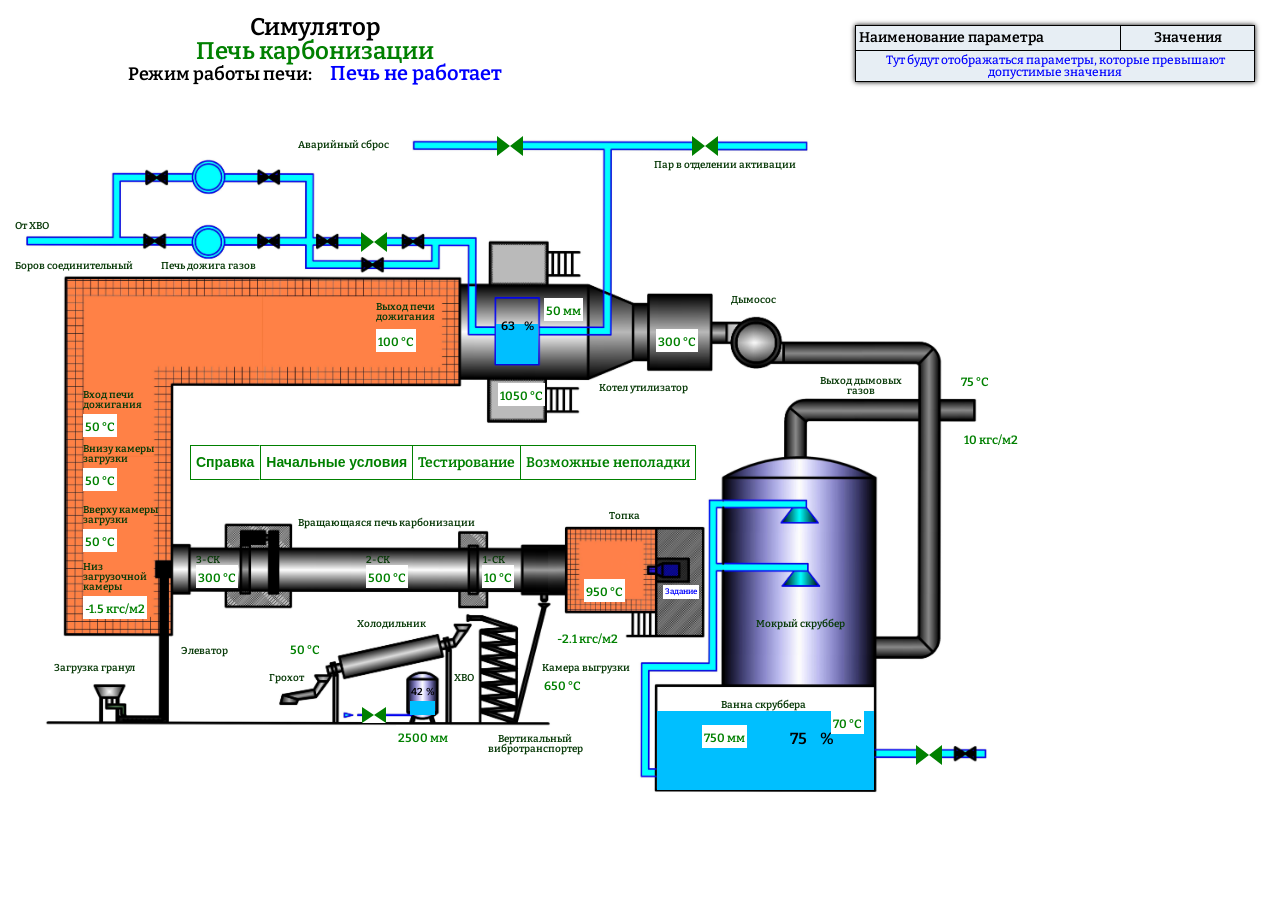
<file: public/index.html>
<!DOCTYPE html>
<html lang="en">

<head>
  <meta charset="UTF-8">
  <meta name="viewport" content="width=device-width, initial-scale=1.0">
  <title>Симулятор печи карбонизации</title>
  <link rel="stylesheet" href="css/style.css">
</head>

<body class="body">
  <div class="overlay" id="loadingIndicator">
    <div class="spinner"></div>
  </div>

  <!-- модалки для неправильных параметров -->
  <div class="mnemo__modal-background modal-param-bg-js">
    <div class="mnemo__modal-start modal-param-js modal-param-js--temper-1-skolz">
      <div class="mnemo__modal-title">
        <h2 class="mnemo__modal-title-text title-reset">Температура 1-СК</h2>
        <button class="mnemo__modal-close modal-param-close-js btn-reset">
          <div class="krest">
            <span class="line-1"></span>
            <span class="line-2"></span>
          </div>
        </button>
      </div>
      <div class="troubleshooting">
        <h3 class="troubleshooting__title title-reset">
          Возможные причины и действия по устранению неполадок
        </h3>
        <p class="troubleshooting__descr descr-reset">
          Нажмите на причину чтобы прочитать пошаговые действия
        </p>
        <div class="troubleshooting__section">
          <div class="troubleshooting__item troubleshooting__item--cause">
            <span class="troubleshooting__label">Причина:</span> Разрежение не соответствует норме.
          </div>
          <div class="troubleshooting__item troubleshooting__item--action">
            <span class="troubleshooting__label">Действие:</span> Уменьшить разрежение путем снижения значения
            частотного преобразователя вытяжного вентилятора (на щите управления).
          </div>
        </div>
        <div class="troubleshooting__section">
          <div class="troubleshooting__item troubleshooting__item--cause">
            <span class="troubleshooting__label">Причина:</span> Отсутствие или низкая подача пара в выгрузочную
            камеру.
          </div>
          <div class="troubleshooting__item troubleshooting__item--action">
            <span class="troubleshooting__label">Действие:</span> Подать/отрегулировать пар в выгрузочную камеру.
          </div>
        </div>
        <div class="troubleshooting__section">
          <div class="troubleshooting__item troubleshooting__item--cause">
            <span class="troubleshooting__label">Причина:</span> Повышенная загрузка п/ф.
          </div>
          <div class="troubleshooting__item troubleshooting__item--action">
            <span class="troubleshooting__label">Действие:</span> Снизить загрузку п/ф на 50-100 кг/ч. Увеличить
            скорость вращение барабана.
          </div>
        </div>
      </div>
    </div>
  </div>
  <div class="mnemo__modal-background modal-param-bg-js">
    <div class="mnemo__modal-start modal-param-js modal-param-js--temper-2-skolz">
      <div class="mnemo__modal-title">
        <h2 class="mnemo__modal-title-text title-reset">Температура 2-СК"</h2>
        <button class="mnemo__modal-close modal-param-close-js btn-reset">
          <div class="krest">
            <span class="line-1"></span>
            <span class="line-2"></span>
          </div>
        </button>
      </div>
      <div class="troubleshooting">
        <h3 class="troubleshooting__title title-reset">
          Возможные причины и действия по устранению неполадок
        </h3>
        <p class="troubleshooting__descr descr-reset">
          Нажмите на причину чтобы прочитать пошаговые действия
        </p>
        <div class="troubleshooting__section">
          <div class="troubleshooting__item troubleshooting__item--cause">
            <span class="troubleshooting__label">Причина:</span> Разрежение не соответствует норме.
          </div>
          <div class="troubleshooting__item troubleshooting__item--action">
            <span class="troubleshooting__label">Действие:</span> Уменьшить разрежение путем снижения значения
            частотного преобразователя вытяжного вентилятора (на щите управления).
          </div>
        </div>
        <div class="troubleshooting__section">
          <div class="troubleshooting__item troubleshooting__item--cause">
            <span class="troubleshooting__label">Причина:</span> Низкая скорость вращения барабана (~25 Гц).
          </div>
          <div class="troubleshooting__item troubleshooting__item--action">
            <span class="troubleshooting__label">Действие:</span> Увеличить скорость вращение барабана.
          </div>
        </div>
        <div class="troubleshooting__section">
          <div class="troubleshooting__item troubleshooting__item--cause">
            <span class="troubleshooting__label">Причина:</span> Повышенная загрузка п/ф.
          </div>
          <div class="troubleshooting__item troubleshooting__item--action">
            <span class="troubleshooting__label">Действие:</span> Снизить загрузку п/ф на 50-100 кг/ч
          </div>
        </div>
      </div>
    </div>
  </div>
  <div class="mnemo__modal-background modal-param-bg-js">
    <div class="mnemo__modal-start modal-param-js modal-param-js--temper-3-skolz">
      <div class="mnemo__modal-title">
        <h2 class="mnemo__modal-title-text title-reset">Температура 3-СК</h2>
        <button class="mnemo__modal-close modal-param-close-js btn-reset">
          <div class="krest">
            <span class="line-1"></span>
            <span class="line-2"></span>
          </div>
        </button>
      </div>
      <div class="troubleshooting">
        <h3 class="troubleshooting__title title-reset">
          Возможные причины и действия по устранению неполадок
        </h3>
        <p class="troubleshooting__descr descr-reset">
          Нажмите на причину чтобы прочитать пошаговые действия
        </p>
        <div class="troubleshooting__section">
          <div class="troubleshooting__item troubleshooting__item--cause">
            <span class="troubleshooting__label">Причина:</span> Разрежение не соответствует норме.
          </div>
          <div class="troubleshooting__item troubleshooting__item--action">
            <span class="troubleshooting__label">Действие:</span> Уменьшить разрежение путем снижения значения
            частотного преобразователя вытяжного вентилятора (на щите управления).
          </div>
        </div>
        <div class="troubleshooting__section">
          <div class="troubleshooting__item troubleshooting__item--cause">
            <span class="troubleshooting__label">Причина:</span> Несоответствующая скорость вращения барабана.
          </div>
          <div class="troubleshooting__item troubleshooting__item--action">
            <span class="troubleshooting__label">Действие:</span> При необходимости увеличить скорость вращения
            барабана.
          </div>
        </div>
        <div class="troubleshooting__section">
          <div class="troubleshooting__item troubleshooting__item--cause">
            <span class="troubleshooting__label">Причина:</span> Повышенная загрузка п/ф.
          </div>
          <div class="troubleshooting__item troubleshooting__item--action">
            <span class="troubleshooting__label">Действие:</span> Снизить загрузку п/ф на 50-100 кг/ч
          </div>
        </div>
      </div>
    </div>
  </div>
  <div class="mnemo__modal-background modal-param-bg-js">
    <div class="mnemo__modal-start modal-param-js modal-param-js--temper-v-topke">
      <div class="mnemo__modal-title">
        <h2 class="mnemo__modal-title-text title-reset">Температура в топке</h2>
        <button class="mnemo__modal-close modal-param-close-js btn-reset">
          <div class="krest">
            <span class="line-1"></span>
            <span class="line-2"></span>
          </div>
        </button>
      </div>
      <div class="troubleshooting">
        <h3 class="troubleshooting__title title-reset">
          Возможные причины и действия по устранению неполадок
        </h3>
        <p class="troubleshooting__descr descr-reset">
          Нажмите на причину чтобы прочитать пошаговые действия
        </p>
        <div class="troubleshooting__section">
          <div class="troubleshooting__item troubleshooting__item--cause">
            <span class="troubleshooting__label">Причина:</span> Отсутствие или низкая подача пара в выгрузочную
            камеру.
          </div>
          <div class="troubleshooting__item troubleshooting__item--action">
            <span class="troubleshooting__label">Действие:</span> Подать/отрегулировать пар в выгрузочную камеру.
          </div>
        </div>
        <div class="troubleshooting__section">
          <div class="troubleshooting__item troubleshooting__item--cause">
            <span class="troubleshooting__label">Причина:</span> Разрежение не соответствует норме.
          </div>
          <div class="troubleshooting__item troubleshooting__item--action">
            <span class="troubleshooting__label">Действие:</span> Увеличить разрежение с
            помощью частотного преобразователя вытяжного вентилятора (на щите управления).
          </div>
        </div>
        <div class="troubleshooting__section">
          <div class="troubleshooting__item troubleshooting__item--cause">
            <span class="troubleshooting__label">Причина:</span> Повышенная загрузка п/ф.
          </div>
          <div class="troubleshooting__item troubleshooting__item--action">
            <span class="troubleshooting__label">Действие:</span> Снизить загрузку п/ф на 50-100 кг/ч
          </div>
        </div>
      </div>
    </div>
  </div>
  <div class="mnemo__modal-background modal-param-bg-js">
    <div class="mnemo__modal-start modal-param-js modal-param-js--temper-kamer-vygruz">
      <div class="mnemo__modal-title">
        <h2 class="mnemo__modal-title-text title-reset">Температура камеры выгрузки</h2>
        <button class="mnemo__modal-close modal-param-close-js btn-reset">
          <div class="krest">
            <span class="line-1"></span>
            <span class="line-2"></span>
          </div>
        </button>
      </div>
      <div class="troubleshooting">
        <h3 class="troubleshooting__title title-reset">
          Возможные причины и действия по устранению неполадок
        </h3>
        <p class="troubleshooting__descr descr-reset">
          Нажмите на причину чтобы прочитать пошаговые действия
        </p>
        <div class="troubleshooting__section">
          <div class="troubleshooting__item troubleshooting__item--cause">
            <span class="troubleshooting__label">Причина:</span> Отсутствие или низкая подача пара в выгрузочную
            камеру.
          </div>
          <div class="troubleshooting__item troubleshooting__item--action">
            <span class="troubleshooting__label">Действие:</span> Подать/отрегулировать пар в выгрузочную камеру.
          </div>
        </div>
        <div class="troubleshooting__section">
          <div class="troubleshooting__item troubleshooting__item--cause">
            <span class="troubleshooting__label">Причина:</span> Разрежение не соответствует норме.
          </div>
          <div class="troubleshooting__item troubleshooting__item--action">
            <span class="troubleshooting__label">Действие:</span> Уменьшить разрежение с
            помощью частотного преобразователя вытяжного вентилятора (на щите управления).
          </div>
        </div>
        <div class="troubleshooting__section">
          <div class="troubleshooting__item troubleshooting__item--cause">
            <span class="troubleshooting__label">Причина:</span> Повышенная загрузка п/ф.
          </div>
          <div class="troubleshooting__item troubleshooting__item--action">
            <span class="troubleshooting__label">Действие:</span> Снизить загрузку п/ф на 50-100 кг/ч
          </div>
        </div>
      </div>
    </div>
  </div>
  <div class="mnemo__modal-background modal-param-bg-js">
    <div class="mnemo__modal-start modal-param-js modal-param-js--temper-verh-kamer-zagruz">
      <div class="mnemo__modal-title">
        <h2 class="mnemo__modal-title-text title-reset">Температура вверху камеры загрузки</h2>
        <button class="mnemo__modal-close modal-param-close-js btn-reset">
          <div class="krest">
            <span class="line-1"></span>
            <span class="line-2"></span>
          </div>
        </button>
      </div>
      <div class="troubleshooting">
        <h3 class="troubleshooting__title title-reset">
          Возможные причины и действия по устранению неполадок
        </h3>
        <p class="troubleshooting__descr descr-reset">
          Нажмите на причину чтобы прочитать пошаговые действия
        </p>
        <div class="troubleshooting__section">
          <div class="troubleshooting__item troubleshooting__item--cause">
            <span class="troubleshooting__label">Причина:</span> Подсосы воздуха через сальниковые уплотнения на
            стыке
            барабан-камера загрузки
          </div>
          <div class="troubleshooting__item troubleshooting__item--action">
            <span class="troubleshooting__label">Действие:</span> Вызвать дежурного слесаря для регулировки сальниковых
            уплотнений.
          </div>
        </div>
        <div class="troubleshooting__section">
          <div class="troubleshooting__item troubleshooting__item--cause">
            <span class="troubleshooting__label">Причина:</span> Повышенный расход воздуха на догорание газов
            карбонизации.
          </div>
          <div class="troubleshooting__item troubleshooting__item--action">
            <span class="troubleshooting__label">Действие:</span> Отключить или снизить частоту вращения
            вентиляторов
            (1
            и/или 2) подачи воздуха в камеру загрузки. Подать пар в камеру загрузки (верх и/или низ). Уменьшить
            разрежение.
          </div>
        </div>
      </div>
    </div>
  </div>
  <div class="mnemo__modal-background modal-param-bg-js">
    <div class="mnemo__modal-start modal-param-js modal-param-js--temper-vniz-kamer-zagruz-high">
      <div class="mnemo__modal-title">
        <h2 class="mnemo__modal-title-text title-reset">Температура внизу камеры загрузки</h2>
        <button class="mnemo__modal-close modal-param-close-js btn-reset">
          <div class="krest">
            <span class="line-1"></span>
            <span class="line-2"></span>
          </div>
        </button>
      </div>
      <div class="troubleshooting">
        <h3 class="troubleshooting__title title-reset">
          Возможные причины и действия по устранению неполадок
        </h3>
        <p class="troubleshooting__descr descr-reset">
          Нажмите на причину чтобы прочитать пошаговые действия
        </p>
        <div class="troubleshooting__section">
          <div class="troubleshooting__item troubleshooting__item--cause">
            <span class="troubleshooting__label">Причина:</span> Подсосы воздуха через сальниковые уплотнения на
            стыке
            барабан-камера загрузки.
          </div>
          <div class="troubleshooting__item troubleshooting__item--action">
            <span class="troubleshooting__label">Действие:</span> Вызвать дежурного слесаря для регулировки
            сальниковых
            уплотнений.
          </div>
        </div>
        <div class="troubleshooting__section">
          <div class="troubleshooting__item troubleshooting__item--cause">
            <span class="troubleshooting__label">Причина:</span> Повышенный расход воздуха на догорание газов
            карбонизации.
          </div>
          <div class="troubleshooting__item troubleshooting__item--action">
            <span class="troubleshooting__label">Действие:</span> Отключить или снизить частоту вращения
            вентиляторов (1 и/или 2) подачи воздуха в камеру загрузки.
          </div>
        </div>
        <div class="troubleshooting__section">
          <div class="troubleshooting__item troubleshooting__item--cause">
            <span class="troubleshooting__label">Причина:</span> Просыпи угля и горение сажи
          </div>
          <div class="troubleshooting__item troubleshooting__item--action">
            <span class="troubleshooting__label">Действие:</span> Подать пар в камеру загрузки (верх и/или низ).
            Уменьшить разрежение.
          </div>
        </div>
      </div>
    </div>
  </div>
  <div class="mnemo__modal-background modal-param-bg-js">
    <div class="mnemo__modal-start modal-param-js modal-param-js--temper-vniz-kamer-zagruz-low">
      <div class="mnemo__modal-title">
        <h2 class="mnemo__modal-title-text title-reset">Температура внизу камеры загрузки</h2>
        <button class="mnemo__modal-close modal-param-close-js btn-reset">
          <div class="krest">
            <span class="line-1"></span>
            <span class="line-2"></span>
          </div>
        </button>
      </div>
      <div class="troubleshooting">
        <h3 class="troubleshooting__title title-reset">
          Возможные причины и действия по устранению неполадок
        </h3>
        <p class="troubleshooting__descr descr-reset">
          Нажмите на причину чтобы прочитать пошаговые действия
        </p>
        <div class="troubleshooting__section">
          <div class="troubleshooting__item troubleshooting__item--cause">
            <span class="troubleshooting__label">Причина:</span> Недостаточный расход воздуха на догорание газов
            карбонизации.
          </div>
          <div class="troubleshooting__item troubleshooting__item--action">
            <span class="troubleshooting__label">Действие:</span> Увеличить частоту вращения вентиляторов (1 и/или 2)
            подачи воздуха в камеру загрузки.
          </div>
        </div>
        <div class="troubleshooting__section">
          <div class="troubleshooting__item troubleshooting__item--cause">
            <span class="troubleshooting__label">Причина:</span> Просыпи угля
          </div>
          <div class="troubleshooting__item troubleshooting__item--action">
            <span class="troubleshooting__label">Действие:</span> Открыть отверстие с торца печи или включить
            вентилятор
            подачи воздуха в камеру загрузки с торца печи.
          </div>
        </div>
      </div>
    </div>
  </div>
  <div class="mnemo__modal-background modal-param-bg-js">
    <div class="mnemo__modal-start modal-param-js modal-param-js--temper-vhod-pech-dozhig">
      <div class="mnemo__modal-title">
        <h2 class="mnemo__modal-title-text title-reset">Температура на входе печи дожигания</h2>
        <button class="mnemo__modal-close modal-param-close-js btn-reset">
          <div class="krest">
            <span class="line-1"></span>
            <span class="line-2"></span>
          </div>
        </button>
      </div>
      <div class="troubleshooting">
        <h3 class="troubleshooting__title title-reset">
          Возможные причины и действия по устранению неполадок
        </h3>
        <p class="troubleshooting__descr descr-reset">
          Нажмите на причину чтобы прочитать пошаговые действия
        </p>
        <div class="troubleshooting__section">
          <div class="troubleshooting__item troubleshooting__item--cause">
            <span class="troubleshooting__label">Причина:</span> Повышенный расход воздуха, поступающего от
            вентиляторов, установленных в камере загрузки, а также из помещения через смотровые глазки и дросселя.
          </div>
          <div class="troubleshooting__item troubleshooting__item--action">
            <span class="troubleshooting__label">Действие:</span> Отключить или снизить частоту вращения вентиляторов
            (1 и/или 2) подачи воздуха в низ камеры загрузки.
            <p>Уменьшить подачу воздуха из помещения путем прикрытия смотровых глазков и дросселей.</p>
          </div>
        </div>
        <div class="troubleshooting__section">
          <div class="troubleshooting__item troubleshooting__item--cause">
            <span class="troubleshooting__label">Причина:</span> Повышенная загрузка п/ф.
          </div>
          <div class="troubleshooting__item troubleshooting__item--action">
            <span class="troubleshooting__label">Действие:</span> Снизить загрузку на 50 кг, в случае дальнейшего
            роста
            еще снизить загрузку на 50 кг.
            <p>При отрицательном результате – остановить загрузку на 2-3 ч.</p>
            <p>При этом разрежение в топке должно быть в пределах минус (1,0-4,0) кгс/м2, а уровень воды в барабане
              котла-утилизатора 0±80 мм.</p>
          </div>
        </div>
      </div>
    </div>
  </div>
  <div class="mnemo__modal-background modal-param-bg-js">
    <div class="mnemo__modal-start modal-param-js modal-param-js--temper-vyhod-pech-dozhig">
      <div class="mnemo__modal-title">
        <h2 class="mnemo__modal-title-text title-reset">Температура на выходе печи дожигания</h2>
        <button class="mnemo__modal-close modal-param-close-js btn-reset">
          <div class="krest">
            <span class="line-1"></span>
            <span class="line-2"></span>
          </div>
        </button>
      </div>
      <div class="troubleshooting">
        <h3 class="troubleshooting__title title-reset">
          Возможные причины и действия по устранению неполадок
        </h3>
        <p class="troubleshooting__descr descr-reset">
          Нажмите на причину чтобы прочитать пошаговые действия
        </p>
        <div class="troubleshooting__section">
          <div class="troubleshooting__item troubleshooting__item--cause">
            <span class="troubleshooting__label">Причина:</span> Повышенный расход воздуха, поступающего из помещения
            через смотровые глазки и дросселя.
          </div>
          <div class="troubleshooting__item troubleshooting__item--action">
            <span class="troubleshooting__label">Действие:</span> Уменьшить подачу воздуха из помещения путем
            прикрытия
            смотровых глазков и дросселей.
          </div>
        </div>
        <div class="troubleshooting__section">
          <div class="troubleshooting__item troubleshooting__item--cause">
            <span class="troubleshooting__label">Причина:</span> Повышенная загрузка п/ф.
          </div>
          <div class="troubleshooting__item troubleshooting__item--action">
            <span class="troubleshooting__label">Действие:</span>
            <ul class="list-reset">
              <li>Cнизить загрузку на 50 кг, в случае дальнейшего роста еще снизить загрузку на 50 кг.</li>
              <li>При отрицательном результате – остановить загрузку на 2-3 ч.</li>
              <li>При этом разрежение в топке должно быть в пределах минус (1,0-4,0) кгс/м2, а уровень воды в барабане
                котла-утилизатора 0±80 мм.</li>
            </ul>
          </div>
        </div>
      </div>
    </div>
  </div>
  <div class="mnemo__modal-background modal-param-bg-js">
    <div class="mnemo__modal-start modal-param-js modal-param-js--granul-holod-zagruz">
      <div class="mnemo__modal-title">
        <h2 class="mnemo__modal-title-text title-reset">Температура гранул после холодильника</h2>
        <button class="mnemo__modal-close modal-param-close-js btn-reset">
          <div class="krest">
            <span class="line-1"></span>
            <span class="line-2"></span>
          </div>
        </button>
      </div>
      <div class="troubleshooting">
        <h3 class="troubleshooting__title title-reset">
          Возможные причины и действия по устранению неполадок
        </h3>
        <p class="troubleshooting__descr descr-reset">
          Нажмите на причину чтобы прочитать пошаговые действия
        </p>
        <div class="troubleshooting__section">
          <div class="troubleshooting__item troubleshooting__item--cause">
            <span class="troubleshooting__label">Причина:</span> Воздушная пробка в охлаждающем барабане.
          </div>
          <div class="troubleshooting__item troubleshooting__item--action">
            <span class="troubleshooting__label">Действие:</span> Остановить вращение барабана охлаждающего в положение
            "крана сброса вверху", открыть кран сброса воды и стравить воздух или пар в течение 20 с.
          </div>
        </div>
        <div class="troubleshooting__section">
          <div class="troubleshooting__item troubleshooting__item--cause">
            <span class="troubleshooting__label">Причина:</span> Недостаточная подача воды на охлаждение → встал насос
            ХОВ или закрыта запорная арматура, или низкий уровень воды в емкости ХОВ.
          </div>
          <div class="troubleshooting__item troubleshooting__item--action">
            <span class="troubleshooting__label">Действие:</span> Вызвать дежурных электрика и слесаря, проверить работу
            насоса ХОВ, запорную арматуру, при необходимости открыть.
          </div>
        </div>
        <div class="troubleshooting__section">
          <div class="troubleshooting__item troubleshooting__item--cause">
            <span class="troubleshooting__label">Причина:</span> Высокая загрузка п/ф.
          </div>
          <div class="troubleshooting__item troubleshooting__item--action">
            <span class="troubleshooting__label">Действие:</span> Снизить загрузку п/ф на 50 кг.
          </div>
        </div>
        <div class="troubleshooting__section">
          <div class="troubleshooting__item troubleshooting__item--cause">
            <span class="troubleshooting__label">Причина:</span> Недостаточное количество воды на горизонтальный
            транспортер.
          </div>
          <div class="troubleshooting__item troubleshooting__item--action">
            <span class="troubleshooting__label">Действие:</span> Увеличить количество воды на горизонтальный
            транспортер.
          </div>
        </div>
      </div>
    </div>
  </div>
  <div class="mnemo__modal-background modal-param-bg-js">
    <div class="mnemo__modal-start modal-param-js modal-param-js--temper-gazov-do-skrubber">
      <div class="mnemo__modal-title">
        <h2 class="mnemo__modal-title-text title-reset">Температура газов до скруббера</h2>
        <button class="mnemo__modal-close modal-param-close-js btn-reset">
          <div class="krest">
            <span class="line-1"></span>
            <span class="line-2"></span>
          </div>
        </button>
      </div>
      <div class="troubleshooting">
        <h3 class="troubleshooting__title title-reset">
          Возможные причины и действия по устранению неполадок
        </h3>
        <p class="troubleshooting__descr descr-reset">
          Нажмите на причину чтобы прочитать пошаговые действия
        </p>
        <div class="troubleshooting__section">
          <div class="troubleshooting__item troubleshooting__item--cause">
            <span class="troubleshooting__label">Причина:</span> Повышенная загрузка п/ф.
          </div>
          <div class="troubleshooting__item troubleshooting__item--action">
            <span class="troubleshooting__label">Действие:</span>
            <ul class="list-reset">
              <li>Снизить загрузку на 50 кг, в случае дальнейшего роста еще снизить загрузку на 50 кг.</li>
              <li>При отрицательном результате – остановить загрузку на 2-3 ч.</li>
              <li>При этом разрежение в топке должно быть в пределах минус (1,0-4,0) кгс/м2, а уровень воды в барабане
                котла-утилизатора 0±80 мм.
              </li>
            </ul>
          </div>
        </div>
        <div class="troubleshooting__section">
          <div class="troubleshooting__item troubleshooting__item--cause">
            <span class="troubleshooting__label">Причина:</span> Повышенный расход воздуха, поступающего из помещения
            через смотровые глазки и дросселя.
          </div>
          <div class="troubleshooting__item troubleshooting__item--action">
            <span class="troubleshooting__label">Действие:</span> Уменьшить подачу воздуха в печь дожигания из помещения
            путем прикрытия смотровых глазков и дросселей.
          </div>
        </div>
      </div>
    </div>
  </div>
  <div class="mnemo__modal-background modal-param-bg-js">
    <div class="mnemo__modal-start modal-param-js modal-param-js--temper-gazov-posle-skrubber">
      <div class="mnemo__modal-title">
        <h2 class="mnemo__modal-title-text title-reset">Температура газов после скруббера</h2>
        <button class="mnemo__modal-close modal-param-close-js btn-reset">
          <div class="krest">
            <span class="line-1"></span>
            <span class="line-2"></span>
          </div>
        </button>
      </div>
      <div class="troubleshooting">
        <h3 class="troubleshooting__title title-reset">
          Возможные причины и действия по устранению неполадок
        </h3>
        <p class="troubleshooting__descr descr-reset">
          Нажмите на причину чтобы прочитать пошаговые действия
        </p>
        <div class="troubleshooting__section">
          <div class="troubleshooting__item troubleshooting__item--cause">
            <span class="troubleshooting__label">Причина:</span> Недостаточный объем воды в резервуаре для воды,
            повышение температуры воды выше норматива. Отсутствие подпитки из трубопровода воды, поломка крана шарового
            с эл/задвижкой.
          </div>
          <div class="troubleshooting__item troubleshooting__item--action">
            <span class="troubleshooting__label">Действие:</span> Дополнить резервуар водой до рабочего уровня.
          </div>
        </div>
        <div class="troubleshooting__section">
          <div class="troubleshooting__item troubleshooting__item--cause">
            <span class="troubleshooting__label">Причина:</span> Снижение производительности циркуляционного насоса
            подачи воды на очистку и охлаждение дымовых газов.
          </div>
          <div class="troubleshooting__item troubleshooting__item--action">
            <span class="troubleshooting__label">Действие:</span> Снизить загрузку. Увеличить подачу насосом воды на
            очистку и охлаждение дымовых газов.
          </div>
        </div>
        <div class="troubleshooting__section">
          <div class="troubleshooting__item troubleshooting__item--cause">
            <span class="troubleshooting__label">Причина:</span> Забивка форсунок скруббера мокрой очистки.
          </div>
          <div class="troubleshooting__item troubleshooting__item--action">
            <span class="troubleshooting__label">Действие:</span> После остановки печи карбонизации произвести чистку
            форсунок.
          </div>
        </div>
      </div>
    </div>
  </div>
  <div class="mnemo__modal-background modal-param-bg-js">
    <div class="mnemo__modal-start modal-param-js modal-param-js--temper-vody-v-vanne-skrubber">
      <div class="mnemo__modal-title">
        <h2 class="mnemo__modal-title-text title-reset">Температура воды в ванне скруббера</h2>
        <button class="mnemo__modal-close modal-param-close-js btn-reset">
          <div class="krest">
            <span class="line-1"></span>
            <span class="line-2"></span>
          </div>
        </button>
      </div>
      <div class="troubleshooting">
        <h3 class="troubleshooting__title title-reset">
          Возможные причины и действия по устранению неполадок
        </h3>
        <p class="troubleshooting__descr descr-reset">
          Нажмите на причину чтобы прочитать пошаговые действия
        </p>
        <div class="troubleshooting__section">
          <div class="troubleshooting__item troubleshooting__item--cause">
            <span class="troubleshooting__label">Причина:</span> Отсутствие подпитки ХОВ воды, выход из строя запорной
            арматуры.
          </div>
          <div class="troubleshooting__item troubleshooting__item--action">
            <span class="troubleshooting__label">Действие:</span> Проверить работу циркуляционного насоса, заполнить
            резервуар водой до рабочего уровня.
            Принять меры по устранению неисправности запорной арматуры.
          </div>
        </div>
        <div class="troubleshooting__section">
          <div class="troubleshooting__item troubleshooting__item--cause">
            <span class="troubleshooting__label">Причина:</span> Увеличение количества дымовых газов.
          </div>
          <div class="troubleshooting__item troubleshooting__item--action">
            <span class="troubleshooting__label">Действие:</span> Снизить загрузку п/ф на 50-100 кг/ч.
          </div>
        </div>
      </div>
    </div>
  </div>
  <div class="mnemo__modal-background modal-param-bg-js">
    <div class="mnemo__modal-start modal-param-js modal-param-js--temper-gazov-kotel-utiliz-val">
      <div class="mnemo__modal-title">
        <h2 class="mnemo__modal-title-text title-reset">Температура газов котла утилизатора</h2>
        <button class="mnemo__modal-close modal-param-close-js btn-reset">
          <div class="krest">
            <span class="line-1"></span>
            <span class="line-2"></span>
          </div>
        </button>
      </div>
      <div class="troubleshooting">
        <h3 class="troubleshooting__title title-reset">
          Возможные причины и действия по устранению неполадок
        </h3>
        <p class="troubleshooting__descr descr-reset">
          Нажмите на причину чтобы прочитать пошаговые действия
        </p>
        <div class="troubleshooting__section">
          <div class="troubleshooting__item troubleshooting__item--cause">
            <span class="troubleshooting__label">Причина:</span> Низкое разрежение.
          </div>
          <div class="troubleshooting__item troubleshooting__item--action">
            <span class="troubleshooting__label">Действие:</span> Отрегулировать разрежение путем увеличения значения
            на частотном преобразователе вытяжного вентилятора (на щите управления). Проверить открытие дросселя на
            вытяжном вентиляторе.
          </div>
        </div>
        <div class="troubleshooting__section">
          <div class="troubleshooting__item troubleshooting__item--cause">
            <span class="troubleshooting__label">Причина:</span> Повышенная загрузка п/ф.
          </div>
          <div class="troubleshooting__item troubleshooting__item--action">
            <span class="troubleshooting__label">Действие:</span> Снизить загрузку п/ф на 50-100 кг/ч
          </div>
        </div>
        <div class="troubleshooting__section">
          <div class="troubleshooting__item troubleshooting__item--cause">
            <span class="troubleshooting__label">Причина:</span> Излишний воздух, поступающий из помещения через
            смотровые глазки печи дожигания.
          </div>
          <div class="troubleshooting__item troubleshooting__item--action">
            <span class="troubleshooting__label">Действие:</span> Уменьшить подачу воздуха из помещения путем прикрытия
            смотровых глазков в печи дожигания.
          </div>
        </div>
      </div>
    </div>
  </div>
  <div class="mnemo__modal-background modal-param-bg-js">
    <div class="mnemo__modal-start modal-param-js modal-param-js--davl-v-barabane">
      <div class="mnemo__modal-title">
        <h2 class="mnemo__modal-title-text title-reset">Давление в барабане</h2>
        <button class="mnemo__modal-close modal-param-close-js btn-reset">
          <div class="krest">
            <span class="line-1"></span>
            <span class="line-2"></span>
          </div>
        </button>
      </div>
      <div>
        <p class="mnemo__modal-descr descr-reset">
          Тут будет описание с выполнением каких то действий по нормализации параметра
        </p>
      </div>
    </div>
  </div>
  <div class="mnemo__modal-background modal-param-bg-js">
    <div class="mnemo__modal-start modal-param-js modal-param-js--davl-gazov-posle-skrubbera">
      <div class="mnemo__modal-title">
        <h2 class="mnemo__modal-title-text title-reset">Давление газов после скруббера</h2>
        <button class="mnemo__modal-close modal-param-close-js btn-reset">
          <div class="krest">
            <span class="line-1"></span>
            <span class="line-2"></span>
          </div>
        </button>
      </div>
      <div class="troubleshooting">
        <h3 class="troubleshooting__title title-reset">
          Возможные причины и действия по устранению неполадок
        </h3>
        <p class="troubleshooting__descr descr-reset">
          Нажмите на причину чтобы прочитать пошаговые действия
        </p>
        <div class="troubleshooting__section">
          <div class="troubleshooting__item troubleshooting__item--cause">
            <span class="troubleshooting__label">Причина:</span> Интенсивное пенообразование.
          </div>
          <div class="troubleshooting__item troubleshooting__item--action">
            <span class="troubleshooting__label">Действие:</span> Произвести замену загрязненной воды в скруббере путем
            слива через сливной кран или через клапан внизу скруббера не менее 3 раз.
          </div>
        </div>
        <div class="troubleshooting__section">
          <div class="troubleshooting__item troubleshooting__item--cause">
            <span class="troubleshooting__label">Причина:</span> Забивание или выход из строя форсунок.
          </div>
          <div class="troubleshooting__item troubleshooting__item--action">
            <span class="troubleshooting__label">Действие:</span> При плановой остановке печи вскрыть люка на скруббере
            с последующей его промывкой и/или замены форсунок.
          </div>
        </div>
      </div>
    </div>
  </div>

  <div class="mnemo__modal-background modal-param-bg-js">
    <div class="mnemo__modal-start modal-param-js modal-param-js--razr-niz-zagr-kam">
      <div class="mnemo__modal-title">
        <h2 class="mnemo__modal-title-text title-reset">Разрежение внизу загрузочной камеры</h2>
        <button class="mnemo__modal-close modal-param-close-js btn-reset">
          <div class="krest">
            <span class="line-1"></span>
            <span class="line-2"></span>
          </div>
        </button>
      </div>
      <div class="troubleshooting">
        <h3 class="troubleshooting__title title-reset">
          Возможные причины и действия по устранению неполадок
        </h3>
        <p class="troubleshooting__descr descr-reset">
          Нажмите на причину чтобы прочитать пошаговые действия
        </p>
        <div class="troubleshooting__section">
          <div class="troubleshooting__item troubleshooting__item--cause">
            <span class="troubleshooting__label">Причина:</span> Отключение вытяжного вентилятора (дымососа),
            недостаточно открыт дроссель вытяжного вентилятора.
          </div>
          <div class="troubleshooting__item troubleshooting__item--action">
            <span class="troubleshooting__label">Действие:</span> Проверить работу вентилятора, полноту открытия
            дросселя, отрегулировать частотный преобразователь.
          </div>
        </div>
        <div class="troubleshooting__section">
          <div class="troubleshooting__item troubleshooting__item--cause">
            <span class="troubleshooting__label">Причина:</span> Забилась камера загрузки.
          </div>
          <div class="troubleshooting__item troubleshooting__item--action">
            <span class="troubleshooting__label">Действие:</span>
            <ul class="list-reset">
              <li>
                Проверить низ камеры загрузки на наличие золы.
              </li>
              <li>
                Остановить загрузку. При этом, контролируя разрежение в топке печи (д.б. в пределах минус (1,0-4,0)
                кгс/м2) и уровень воды в котле-утилизаторе (не менее 100 мм) увеличить частоту вращения вентиляторов
                подачи воздуха вниз камеры загрузки и печь дожигания (для сжигания сажевых отложений).
              </li>
              <li>
                Поддерживать температуру внизу камеры загрузки в пределах 1000-1100 градусов.
              </li>
              <li>
                Включить газовую горелку через 40 мин после прекращения загрузки.
              </li>
            </ul>
          </div>
        </div>
      </div>
    </div>
  </div>

  <div class="mnemo__modal-background modal-param-bg-js">
    <div class="mnemo__modal-start modal-param-js modal-param-js--razrezh-v-topke">
      <div class="mnemo__modal-title">
        <h2 class="mnemo__modal-title-text title-reset">Разрежение в топке печи</h2>
        <button class="mnemo__modal-close modal-param-close-js btn-reset">
          <div class="krest">
            <span class="line-1"></span>
            <span class="line-2"></span>
          </div>
        </button>
      </div>
      <div class="troubleshooting">
        <h3 class="troubleshooting__title title-reset">
          Возможные причины и действия по устранению неполадок
        </h3>
        <p class="troubleshooting__descr descr-reset">
          Нажмите на причину чтобы прочитать пошаговые действия
        </p>
        <div class="troubleshooting__section">
          <div class="troubleshooting__item troubleshooting__item--cause">
            <span class="troubleshooting__label">Причина:</span> Отключение вытяжного вентилятора (дымососа),
            недостаточно открыт дроссель вытяжного вентилятора.
          </div>
          <div class="troubleshooting__item troubleshooting__item--action">
            <span class="troubleshooting__label">Действие:</span> Проверить работу вентилятора, проверить полноту
            открытия дросселя, отрегулировать частотный преобразователь.
          </div>
        </div>
        <div class="troubleshooting__section">
          <div class="troubleshooting__item troubleshooting__item--cause">
            <span class="troubleshooting__label">Причина:</span> Забивка газохода после скруббера мокрой очистки и
            нижней части дымовой трубы.
          </div>
          <div class="troubleshooting__item troubleshooting__item--action">
            <span class="troubleshooting__label">Действие:</span> Остановить загрузку. Увеличить частоту вращения
            дымососа и провентилировать печь в течении 3-5 часов.
            Произвести чистку газоходов и нижней части дымовой трубы.
          </div>
        </div>
      </div>
    </div>
  </div>

  <div class="mnemo__modal-background modal-param-bg-js">
    <div class="mnemo__modal-start modal-param-js modal-param-js--uroven-v-kotle">
      <div class="mnemo__modal-title">
        <h2 class="mnemo__modal-title-text title-reset">Уровень в котле</h2>
        <button class="mnemo__modal-close modal-param-close-js btn-reset">
          <div class="krest">
            <span class="line-1"></span>
            <span class="line-2"></span>
          </div>
        </button>
      </div>
      <div class="troubleshooting">
        <h3 class="troubleshooting__title title-reset">
          Возможные причины и действия по устранению неполадок
        </h3>
        <p class="troubleshooting__descr descr-reset">
          Нажмите на причину чтобы прочитать пошаговые действия
        </p>
        <div class="troubleshooting__section">
          <div class="troubleshooting__item troubleshooting__item--cause">
            <span class="troubleshooting__label">Причина:</span> Резкое уменьшение расхода пара при превышении уровня
          </div>
          <div class="troubleshooting__item troubleshooting__item--action">
            <span class="troubleshooting__label">Действие:</span> Произвести частичный сброс воды из котла в канализацию
            путем открытия кранов К20, К21 контролируя снижение уровня воды в барабане до уровня +20 мм.в.ст.
          </div>
        </div>
        <div class="troubleshooting__section">
          <div class="troubleshooting__item troubleshooting__item--cause">
            <span class="troubleshooting__label">Причина:</span> Расхождение показаний уровня воды по датчику и по
            водоуказательным стеклам.
          </div>
          <div class="troubleshooting__item troubleshooting__item--action">
            <span class="troubleshooting__label">Действие:</span> В случае расхождения показаний уровня воды по датчику
            и водоуказательным стеклам необходимо:
            <ul class="list-reset">
              <li>- остановить загрузку;</li>
              <li>- вызвать САиМ для настройки системы, в этот период заполнение котла вести вручную через байпас
                (клапан ИМ5 перевести в ручной режим).</li>
            </ul>
          </div>
        </div>
        <div class="troubleshooting__section">
          <div class="troubleshooting__item troubleshooting__item--cause">
            <span class="troubleshooting__label">Причина:</span>Неисправность автоматики питания (исполнительного
            механизма и контроллера).
          </div>
          <div class="troubleshooting__item troubleshooting__item--action">
            <span class="troubleshooting__label">Действие:</span> Вызвать САиМ для настройки системы, в этот период
            заполнение котла вести вручную через байпас (клапан ИМ5 перевести в ручной режим).
          </div>
        </div>
      </div>
    </div>
  </div>
  <div class="mnemo__modal-background modal-param-bg-js">
    <div class="mnemo__modal-start modal-param-js modal-param-js--uroven-vanne-skrubber">
      <div class="mnemo__modal-title">
        <h2 class="mnemo__modal-title-text title-reset">Уровень в ванне скруббера</h2>
        <button class="mnemo__modal-close modal-param-close-js btn-reset">
          <div class="krest">
            <span class="line-1"></span>
            <span class="line-2"></span>
          </div>
        </button>
      </div>
      <div class="troubleshooting">
        <h3 class="troubleshooting__title title-reset">
          Возможные причины и действия по устранению неполадок
        </h3>
        <p class="troubleshooting__descr descr-reset">
          Нажмите на причину чтобы прочитать пошаговые действия
        </p>
        <div class="troubleshooting__section">
          <div class="troubleshooting__item troubleshooting__item--cause">
            <span class="troubleshooting__label">Причина:</span> Отсутствие подпитки свежей воды.
          </div>
          <div class="troubleshooting__item troubleshooting__item--action">
            <span class="troubleshooting__label">Действие:</span> Вручную добавить воду до рабочего уровня.
          </div>
        </div>
        <div class="troubleshooting__section">
          <div class="troubleshooting__item troubleshooting__item--cause">
            <span class="troubleshooting__label">Причина:</span> Неисправность циркуляционного насоса или
            трубопроводной
            арматуры.
          </div>
          <div class="troubleshooting__item troubleshooting__item--action">
            <span class="troubleshooting__label">Действие:</span> Вызвать дежурного слесаря для ремонта насоса или
            трубопроводной арматуры.
          </div>
        </div>
        <div class="troubleshooting__section">
          <div class="troubleshooting__item troubleshooting__item--cause">
            <span class="troubleshooting__label">Причина:</span> Коррозия корпуса резервуара для воды скруббера.
          </div>
          <div class="troubleshooting__item troubleshooting__item--action">
            <span class="troubleshooting__label">Действие:</span> Снять загрузку. Произвести ремонт корпуса.
          </div>
        </div>
      </div>
    </div>
  </div>
  <div class="mnemo__modal-background modal-param-bg-js">
    <div class="mnemo__modal-start modal-param-js modal-param-js--uroven-vody-hvo">
      <div class="mnemo__modal-title">
        <h2 class="mnemo__modal-title-text title-reset">Уровень воды в емкости ХВО</h2>
        <button class="mnemo__modal-close modal-param-close-js btn-reset">
          <div class="krest">
            <span class="line-1"></span>
            <span class="line-2"></span>
          </div>
        </button>
      </div>
      <div class="troubleshooting">
        <h3 class="troubleshooting__title title-reset">
          Возможные причины и действия по устранению неполадок
        </h3>
        <p class="troubleshooting__descr descr-reset">
          Нажмите на причину чтобы прочитать пошаговые действия
        </p>
        <div class="troubleshooting__section">
          <div class="troubleshooting__item troubleshooting__item--cause">
            <span class="troubleshooting__label">Причина:</span> Отсутствие подпитки ХОВ.
          </div>
          <div class="troubleshooting__item troubleshooting__item--action">
            <span class="troubleshooting__label">Действие:</span> Сообщить мастеру о низком уровне ХОВ для выяснения
            причины.
          </div>
        </div>
        <div class="troubleshooting__section">
          <div class="troubleshooting__item troubleshooting__item--cause">
            <span class="troubleshooting__label">Причина:</span> Неисправность насоса ХОВ или трубопроводной арматуры.
          </div>
          <div class="troubleshooting__item troubleshooting__item--action">
            <span class="troubleshooting__label">Действие:</span> Проверить и при необходимости закрыть вентиль слива
            ХОВ в канализацию.
          </div>
        </div>
        <div class="troubleshooting__section">
          <div class="troubleshooting__item troubleshooting__item--cause">
            <span class="troubleshooting__label">Причина:</span> Открыт вентиль слива ХОВ в канализацию.
          </div>
          <div class="troubleshooting__item troubleshooting__item--action">
            <span class="troubleshooting__label">Действие:</span> Вызвать дежурного слесаря для выявления и устранения
            неисправностей насоса ХОВ или трубопроводной арматуры.
          </div>
        </div>
      </div>
    </div>
  </div>

  <div class="content content-mnemo">
    <div class="mnemo__title-content">
      <h2 class="mnemo__title title-reset">
        <div class="siren">
          <!-- <audio class="siren__media-vr1-mnemo" controls loop>
              <source src="http://Techsite6/kaskad/audio/siren.mp3" type="audio/mp3">
            </audio> -->
        </div>
        <span class="current-param__title-span">Симулятор</span>
        Печь карбонизации
      </h2>
      <h2 class="current-param__subtitle title-reset">Режим работы печи:
        <span class="current-param__subtitle-span"></span>
      </h2>
    </div>

    <table class="table">
      <thead class="table__thead">
        <tr class="table__tr">
          <th class="table__th table__left">Наименование параметра</th>
          <th class="table__th ">Значения</th>
        </tr>
      </thead>
      <tbody class="table__tbody">
      </tbody>
    </table>



    <div class="mnemo__modal-background modal-js">
      <div class="mnemo__modal-start">
        <div class="mnemo__modal-title">
          <h2 class="mnemo__modal-title-text title-reset">Начальные условия</h2>
          <button class="mnemo__modal-close mnemo__modal-close-js btn-reset">
            <div class="krest">
              <span class="line-1"></span>
              <span class="line-2"></span>
            </div>
          </button>
        </div>
        <div class="mnemo__modal-descr-container">
          <div class="modal-content__form-box">
            <form class="modal-content__form all__param-form">
              <div class="modal__accordion-title">
                Параметры печи карбонизации
              </div>
              <div class="modal-content__form-inputs">
                <div class="modal-content__input-box">
                  <div class="modal-content__title">
                    <label class="modal-content__label" for="firstSkolzInputModal">Темп-ра 1-СК</label>
                  </div>
                  <input class="modal-content__input" data-type="temperature" min="0" max="1500" step="1"
                    name="modalInputFirstSkolz" type="number" placeholder="Введите значение &#176C"
                    id="firstSkolzInputModal" value="10">
                  <span class="modal-content__error">Введите значение</span>
                </div>
                <div class="modal-content__input-box">
                  <div class="modal-content__title">
                    <label class="modal-content__label" for="secondSkolzInputModal"> Темп-ра 2-СК</label>
                  </div>
                  <input class="modal-content__input " data-type="temperature" min="0" max="1500" step="1"
                    name="modalInputSecondSkolz" type="number" placeholder="Введите значение &#176C"
                    id="secondSkolzInputModal" value="500">
                  <span class="modal-content__error">Введите значение</span>

                </div>
                <div class="modal-content__input-box">
                  <div class="modal-content__title">
                    <label class="modal-content__label" for="thirdSkolzInputModal">Темп-ра 3-СК</label>
                  </div>
                  <input class="modal-content__input" data-type="temperature" min="0" max="1500" step="1"
                    name="modalInputThirdSkolz" type="number" placeholder="Введите значение &#176C"
                    id="thirdSkolzInputModal" value="300">
                  <span class="modal-content__error">Введите значение</span>
                </div>

                <div class="modal-content__input-box">
                  <div class="modal-content__title">
                    <label class="modal-content__label" for="temperVTopkeInputModal">Темп-ра в топке</label>
                  </div>
                  <input class="modal-content__input " data-type="temperature" min="0" max="1500" step="1"
                    name="modalInputVTopke" type="number" placeholder="Введите значение &#176C"
                    id="temperVTopkeInputModal" value="950">
                  <span class="modal-content__error">Введите значение</span>
                </div>

                <div class="modal-content__input-box">
                  <div class="modal-content__title">
                    <label class="modal-content__label" for="temperKamerVygruzInputModal">Темп-ра камеры
                      выгрузки</label>
                  </div>
                  <input class="modal-content__input " data-type="temperature" min="0" max="1500" step="1"
                    name="modalInputKamerVygruz" type="number" placeholder="Введите значение &#176C"
                    id="temperKamerVygruzInputModal" value="650">
                  <span class="modal-content__error">Введите значение</span>
                </div>

                <div class="modal-content__input-box">
                  <div class="modal-content__title">
                    <label class="modal-content__label" for="temperVerhKamerZagruzInputModal">Темп-ра верх камеры
                      загрузки</label>
                  </div>
                  <input class="modal-content__input " data-type="temperature" min="0" max="1500" step="1"
                    name="modalInputVerhKamerZagruz" type="number" placeholder="Введите значение &#176C"
                    id="temperVerhKamerZagruzInputModal" value="50">
                  <span class="modal-content__error">Введите значение</span>
                </div>

                <div class="modal-content__input-box">
                  <div class="modal-content__title">
                    <label class="modal-content__label" for="temperVnizKamerZagruzInputModal">Темп-ра низ камеры
                      загрузки</label>
                  </div>
                  <input class="modal-content__input " data-type="temperature" min="0" max="1500" step="1"
                    name="modalInputVnizKamerZagruz" type="number" placeholder="Введите значение &#176C"
                    id="temperVnizKamerZagruzInputModal" value="50">
                  <span class="modal-content__error">Введите значение</span>
                </div>

                <div class="modal-content__input-box">
                  <div class="modal-content__title">
                    <label class="modal-content__label" for="temperVhodPechDozhigInputModal">Темп-ра вход печи
                      дожигания</label>
                  </div>
                  <input class="modal-content__input " data-type="temperature" min="0" max="1500" step="1"
                    name="modalInputVhodPechDozhig" type="number" placeholder="Введите значение &#176C"
                    id="temperVhodPechDozhigInputModal" value="50">
                  <span class="modal-content__error">Введите значение</span>
                </div>

                <div class="modal-content__input-box">
                  <div class="modal-content__title">
                    <label class="modal-content__label" for="temperVyhodPechDozhigInputModal">Темп-ра выход печи
                      дожигания</label>
                  </div>
                  <input class="modal-content__input " data-type="temperature" min="0" max="1500" step="1"
                    name="modalInputVyhodPechDozhig" type="number" placeholder="Введите значение &#176C"
                    id="temperVyhodPechDozhigInputModal" value="100">
                  <span class="modal-content__error">Введите значение</span>
                </div>

                <div class="modal-content__input-box">
                  <div class="modal-content__title">
                    <label class="modal-content__label" for="temperGranulHolodInputModal">Темп-ра гранул после
                      холод-ка</label>
                  </div>
                  <input class="modal-content__input " data-type="temperature" min="0" max="1500" step="1"
                    name="modalInputGranulHolod" type="number" placeholder="Введите значение &#176C"
                    id="temperGranulHolodInputModal" value="50">
                  <span class="modal-content__error">Введите значение</span>
                </div>

                <div class="modal-content__input-box">
                  <div class="modal-content__title">
                    <label class="modal-content__label" for="temperGazovDoSkrubberInputModal">Темп-ра газов до
                      скруббера</label>
                  </div>
                  <input class="modal-content__input" min="0" max="1500" step="1" name="modalInputTemperGazovDoSkrubber"
                    type="number" placeholder="Введите значение &#176C" id="temperGazovDoSkrubberInputModal"
                    value="300">
                  <span class="modal-content__error">Введите значение</span>
                </div>

                <div class="modal-content__input-box">
                  <div class="modal-content__title">
                    <label class="modal-content__label" for="temperGazovPosleSkrubberInputModal">Темп-ра газов после
                      скруббера</label>
                  </div>
                  <input class="modal-content__input" min="0" max="1500" step="1"
                    name="modalInputTemperGazovPosleSkrubber" type="number" placeholder="Введите значение &#176C"
                    id="temperGazovPosleSkrubberInputModal" value="75">
                  <span class="modal-content__error">Введите значение</span>
                </div>

                <div class="modal-content__input-box">
                  <div class="modal-content__title">
                    <label class="modal-content__label" for="temperVodyVVanneSkrubberInputModal">Темп-ра воды в ванне
                      скруббера</label>
                  </div>
                  <input class="modal-content__input" min="0" max="1500" step="1"
                    name="modalInputTemperVodyVVanneSkrubber" type="number" placeholder="Введите значение &#176C"
                    id="temperVodyVVanneSkrubberInputModal" value="70">
                  <span class="modal-content__error">Введите значение</span>
                </div>

                <div class="modal-content__input-box">
                  <div class="modal-content__title">
                    <label class="modal-content__label" for="temperGazovKotelUtilizValInputModal">Темп-ра газов котла
                      утилизатора</label>
                  </div>
                  <input class="modal-content__input" min="0" max="1500" step="1"
                    name="modalInputTemperGazovKotelUtilizVal" type="number" placeholder="Введите значение &#176C"
                    id="temperGazovKotelUtilizValInputModal" value="1050">
                  <span class="modal-content__error">Введите значение</span>
                </div>

                <!-- <div class="modal-content__input-box">
                  <label class="modal-content__label" for="pVbarabaneInputModal">Давление в барабане котла</label>
                  <input class="modal-content__input" data-type="pressure" min="0" max="40" step="0.1"
                    name="modalPvBarabane" type="number" placeholder="Введите значение кгс/м2" id="pVbarabaneInputModal"
                    value="0">
                  <span class="modal-content__error">Введите значение</span>
                </div> -->

                <div class="modal-content__input-box">
                  <label class="modal-content__label" for="DavlGazPosleSkrubberInputModal">Давление газов после
                    скруббера</label>
                  <input class="modal-content__input" data-type="pressure" min="0" max="40" step="0.1"
                    name="modalDavlGazPosleSkrubber" type="number" placeholder="Введите значение кгс/м2"
                    id="DavlGazPosleSkrubberInputModal" value="10">
                  <span class="modal-content__error">Введите значение</span>
                </div>

                <div class="modal-content__input-box">
                  <label class="modal-content__label" for="razrezhNizZagrKameryInputModal">Разрежение низ загруз.
                    камеры</label>
                  <input class="modal-content__input" data-type="razrezh" min="-10" max="0" step="0.1"
                    name="modalRazrezhNizZagrKamery" type="number" placeholder="Введите значение кгс/м2"
                    id="razrezhNizZagrKameryInputModal" value="-1.5">
                  <span class="modal-content__error">Введите значение</span>
                </div>

                <div class="modal-content__input-box">
                  <label class="modal-content__label" for="razrezhVtopkeInputModal">Разрежение в топке печи</label>
                  <input class="modal-content__input" data-type="razrezh" min="-10" max="0" step="0.1"
                    name="modalPvBarabane" type="number" placeholder="Введите значение кгс/м2"
                    id="razrezhVtopkeInputModal" value="-2.1">
                  <span class="modal-content__error">Введите значение</span>
                </div>

                <div class="modal-content__input-box">
                  <label class="modal-content__label" for="urovenVkotleInputModal">Уровень воды в барабане
                    котла</label>
                  <input class="modal-content__input" data-type="level" min="-150" max="150" step="1"
                    name="modalInputUrovenVkotle" type="number" placeholder="Введите значение мм"
                    id="urovenVkotleInputModal" value="50">
                  <span class="modal-content__error">Введите значение</span>
                </div>

                <div class="modal-content__input-box">
                  <label class="modal-content__label" for="urovenVskrubberInputModal">Уровень воды в скруббере</label>
                  <input class="modal-content__input" data-type="levelSkrubber" min="0" max="1000" step="1"
                    name="modalInputUrovenVkotle" type="number" placeholder="Введите значение мм"
                    id="urovenVskrubberInputModal" value="750">
                  <span class="modal-content__error">Введите значение</span>
                </div>

                <div class="modal-content__input-box">
                  <label class="modal-content__label" for="urovenHvoInputModal">Уровень воды в емкости ХВО</label>
                  <input class="modal-content__input" data-type="levelHvo" min="0" max="6000" step="1"
                    name="modalInputUrovenHvo" type="number" placeholder="Введите значение мм" id="urovenHvoInputModal"
                    value="2500">
                  <span class="modal-content__error">Введите значение</span>
                </div>
              </div>

              <div class="modal-content__form-btn-box">
                <button type="submit" class="modal-content__form-btn--ok modal-btn-js">
                  Принять
                </button>
              </div>

            </form>
          </div>
          <table class="modal__table">
            <thead class="table__thead">
              <tr class="table__tr">
                <th class="table__th">Наименование параметра</th>
                <th class="table__th table__center">Режим</th>
                <th class="table__th ">Рекоменуемое значение</th>
              </tr>
            </thead>
            <tbody class="modal__table-tbody">
              <tr class="modal__table-tr">
                <td class="modal__table-td table__left">Первая скользящая</td>
                <td class="modal__table-td table__center">Установившийся</td>
                <td class="modal__table-td">550-800&#176C</td>
              </tr>
              <tr class="modal__table-tr">
                <td class="modal__table-td table__left">Вторая скользящая</td>
                <td class="modal__table-td table__center">Установившийся</td>
                <td class="modal__table-td">не более 700&#176C</td>
              </tr>
              <tr class="modal__table-tr">
                <td class="modal__table-td table__left" rowspan="2">Третья скользящая</td>
                <td class="modal__table-td table__center">Выход на режим</td>
                <td class="modal__table-td">не более 750&#176C</td>
              </tr>
              <tr class="modal__table-tr">
                <td class="modal__table-td table__center">Установившийся</td>
                <td class="modal__table-td">не более 400&#176C</td>
              </tr>
              <tr class="modal__table-tr">
                <td class="modal__table-td table__left">Температура в топке печи</td>
                <td class="modal__table-td table__center">Установившийся</td>
                <td class="modal__table-td">не более 1000&#176C</td>
              </tr>
              <tr class="modal__table-tr">
                <td class="modal__table-td table__left">Температура камеры выгрузки</td>
                <td class="modal__table-td table__center">Установившийся</td>
                <td class="modal__table-td">не более 750&#176C</td>
              </tr>
              <tr class="modal__table-tr">
                <td class="modal__table-td table__left">Температура вверху камеры загрузки</td>
                <td class="modal__table-td table__center">Установившийся</td>
                <td class="modal__table-td">не более 1000&#176C</td>
              </tr>
              <tr class="modal__table-tr">
                <td class="modal__table-td table__left">Температура внизу камеры загрузки</td>
                <td class="modal__table-td table__center">Установившийся</td>
                <td class="modal__table-td">1000-1100&#176C</td>
              </tr>
              <tr class="modal__table-tr">
                <td class="modal__table-td table__left">Температура на входе печи дожигания</td>
                <td class="modal__table-td table__center">Установившийся</td>
                <td class="modal__table-td">не более 1150&#176C</td>
              </tr>
              <tr class="modal__table-tr">
                <td class="modal__table-td table__left">Температура на выходе печи дожигания</td>
                <td class="modal__table-td table__center">Установившийся</td>
                <td class="modal__table-td">не более 1200&#176C</td>
              </tr>
              <tr class="modal__table-tr">
                <td class="modal__table-td table__left">Температура гранул после холодильника</td>
                <td class="modal__table-td table__center">Установившийся</td>
                <td class="modal__table-td">не более 70&#176C</td>
              </tr>
              <tr class="modal__table-tr">
                <td class="modal__table-td table__left">Температура газов до скруббера</td>
                <td class="modal__table-td table__center">Установившийся</td>
                <td class="modal__table-td">не более 400&#176C</td>
              </tr>
              <tr class="modal__table-tr">
                <td class="modal__table-td table__left">Температура газов после скруббера</td>
                <td class="modal__table-td table__center">Установившийся</td>
                <td class="modal__table-td">не более 100&#176C</td>
              </tr>
              <tr class="modal__table-tr">
                <td class="modal__table-td table__left">Температура воды в ванне скруббера</td>
                <td class="modal__table-td table__center">Установившийся</td>
                <td class="modal__table-td">не более 100&#176C</td>
              </tr>
              <tr class="modal__table-tr">
                <td class="modal__table-td table__left">Температура газов котла утилизатора</td>
                <td class="modal__table-td table__center">Установившийся</td>
                <td class="modal__table-td">не более 100&#176C</td>
              </tr>
              <!-- <tr class="modal__table-tr">
                <td class="modal__table-td table__left">Давление в барабане котла</td>
                <td class="modal__table-td table__center">Все режимы</td>
                <td class="modal__table-td">от 0 до 10 кгс/м2</td>
              </tr> -->
              <tr class="modal__table-tr">
                <td class="modal__table-td table__left">Давление газов после скруббера</td>
                <td class="modal__table-td table__center">Установившийся</td>
                <td class="modal__table-td">не более 20 кгс/м2</td>
              </tr>
              <tr class="modal__table-tr">
                <td class="modal__table-td table__left">Разрежение внизу загрузочной камеры</td>
                <td class="modal__table-td table__center">Установившийся</td>
                <td class="modal__table-td">от -1.0 до -5.0 кгс/м2</td>
              </tr>
              <tr class="modal__table-tr">
                <td class="modal__table-td table__left">Разрежение в топке печи</td>
                <td class="modal__table-td table__center">Установившийся</td>
                <td class="modal__table-td">от -1.0 до -4.0 кгс/м2</td>
              </tr>
              <tr class="modal__table-tr">
                <td class="modal__table-td table__left">Уровень в барабане котла</td>
                <td class="modal__table-td table__center">Все режимы</td>
                <td class="modal__table-td">от -80 до 80 мм</td>
              </tr>
              <tr class="modal__table-tr">
                <td class="modal__table-td table__left">Уровень воды в ванне скруббера</td>
                <td class="modal__table-td table__center">Все режимы</td>
                <td class="modal__table-td">не менее 250 мм</td>
              </tr>
              <tr class="modal__table-tr">
                <td class="modal__table-td table__left">Уровень воды в емкости ХВО</td>
                <td class="modal__table-td table__center">Все режимы</td>
                <td class="modal__table-td">не менее 1500 мм</td>
              </tr>
            </tbody>
          </table>
        </div>

      </div>

    </div>

    <div class="mnemo__modal-box--btns">
      <button class="mnemo__modal-box--btn btn-modal--reference">
        Справка
      </button>
      <button class="mnemo__modal-box--btn btn-modal--initial-conditions">
        Начальные условия
      </button>
      <a class="mnemo__modal-box--btn mnemo__modal-box--link-mnemo" href="quiz.html">
        Тестирование
      </a>
      <a class="mnemo__modal-box--btn mnemo__modal-box--link-mnemo" href="possible-error.html">
        Возможные неполадки
      </a>
    </div>

    <!-- справка -->
    <div class="mnemo__modal-background modal-reference-bg-js">
      <div class="mnemo__modal-start modal-param-js modal-reference-js">
        <div class="mnemo__modal-title">
          <h2 class="mnemo__modal-title-text title-reset">Справка</h2>
          <button class="mnemo__modal-close modal-reference-close-js btn-reset">
            <div class="krest">
              <span class="line-1"></span>
              <span class="line-2"></span>
            </div>
          </button>
        </div>
        <div class="mnemo__modal-descr-container">
          <p class="mnemo__modal-descr mnemo__modal-descr--reference descr-reset">
            Представляем вашему внимание обучающее приложение по работе на печах карбонизации. Приложение состоит из
            двух страниц: <strong>Симулятор</strong> и <strong>Тестирование</strong> .
          </p>
          <p class="mnemo__modal-descr mnemo__modal-descr--reference descr-reset">
            На мнемосхеме в заголовке расположена индикация режимов работы,
            посередине мнемосхемы расположены кнопки <strong>Справка</strong>, <strong>Начальные условия</strong> и
            <strong>Тестирование</strong>, в правом верхнем углу таблица с параметрами.
          </p>

          <p class="mnemo__modal-descr mnemo__modal-descr--reference descr-reset">
            <strong>Описание работы симулятора</strong>
          </p>
          <p class="mnemo__modal-descr mnemo__modal-descr--reference descr-reset">
            <strong>1. Интерактивные параметры на мнемосхеме:</strong>
          <ul class="mnemo__modal-descr-list">
            <li>
              На мнемосхеме представлены различные параметры (например, температура, давление, уровень в котле),
              каждый
              из которых имеет свою область для ввода значений и отображения текущего значения.
            </li>
            <li>
              Пользователь может кликнуть на любой из этих параметров, что приведет к появлению всплывающей подсказки
              (tooltip) рядом с ним. В этой подсказке можно ввести новое значение для параметра.
            </li>
            <li>
              При вводе и подтверждении значения параметр обновляется, и происходит анимация его изменения на
              мнемосхеме.
            </li>
            <li>
              Если значение введено корректно (в пределах допустимых минимального и максимального значений), оно
              отображается и применяется к соответствующему элементу. Если значение некорректно, оно будет отклонено,
              и
              параметр не изменится.
            </li>
          </ul>
          <strong>2. Модальное окно с начальными условиями:</strong>
          <ul class="mnemo__modal-descr-list">
            <li>
              Есть кнопка для открытия модального окна, в котором пользователь может установить начальные условия для
              всех параметров сразу.
            </li>
            <li>
              В модальном окне пользователь видит те же параметры, что и на мнемосхеме, и может задать для них
              начальные
              значения.
            </li>
            <li>
              После ввода значений пользователь может подтвердить или отменить изменения, соответственно кнопками
              <strong>Ок</strong>
              или <strong>Закрыть</strong>. Если введены некорректные значения, будет вызвана функция, уведомляющая
              пользователя об ошибке.
            </li>
            <li>
              Также в модальном окне присутствует таблица с рекомендуемыми параметрами работы
            </li>
          </ul>
          <strong>3. Синхронизация значений:</strong>
          <ul class="mnemo__modal-descr-list">
            <li>
              Значения, введенные пользователем в модальном окне, автоматически синхронизируются с соответствующими
              полями на мнемосхеме. Это гарантирует, что изменения, сделанные в одном месте, будут мгновенно
              отражаться
              в другом.
            </li>
          </ul>
          <strong>4. Таблица с параметрами, выходящими за норму:</strong>
          <ul class="mnemo__modal-descr-list">
            <li>
              В интерфейсе есть специальная таблица, куда автоматически выводятся параметры, значения которых выходят
              за
              нормальные пределы.
            </li>
            <li>
              Эта таблица помогает пользователю быстро увидеть проблемные параметры, требующие внимания.
            </li>
          </ul>
          </p>
          <p class="mnemo__modal-descr mnemo__modal-descr--reference descr-reset">
            <strong>Общий интерфейс</strong>
          <ul class="mnemo__modal-descr-list">
            <li>
              <strong>Подсказки и анимации:</strong> Все действия пользователя сопровождаются визуальной обратной
              связью, будь то
              появление подсказок, обновление значений или анимация на мнемосхеме.
            </li>
            <li>
              <strong>Таблица с проблемными параметрами:</strong> Пользователь всегда может
              видеть, какие параметры требуют внимания, что упрощает контроль и мониторинг.
            </li>
            <li>
              <strong>Рекомендации по нормализации параметров:</strong> Модальное
              окно с рекомендациями по нормализации параметров делает систему более удобной и информативной.
            </li>
          </ul>
          </p>



          <p class="mnemo__modal-descr mnemo__modal-descr--reference descr-reset">
            <strong>Алгоритм работы следующий:</strong>
            <br>
            <strong>1.</strong> Нажимаем кнопку начальные условия и заполняем
          </p>
          <div class="mnemo__modal-descr-img-container">
            <img class="mnemo__modal-descr-img" src="./img/init-param.png" alt="img">
          </div>
          <p class="mnemo__modal-descr mnemo__modal-descr--reference text-center descr-reset">
            <strong>Рисунок 1</strong> - модальное окно с начальными условиями
          </p>
          <p class="mnemo__modal-descr mnemo__modal-descr--reference descr-reset">
            На <strong>Рис.1</strong> видно, что нужно заполнить все поля, и если значение некорректное то всплывающая
            подсказка укажет
            какой допустимый диапазон ввода.
            <br>
            Таблица внизу показывает рекомендуемые параметры работы печи
          </p>
          <p class="mnemo__modal-descr mnemo__modal-descr--reference descr-reset">
            Если возникнут проблемы с заполнением десятичных значений (давление, разрежение), можно воспользоваться
            стрелками на клавиатуре <strong>"вверх"</strong>и<strong>"вниз"</strong>.
          </p>
          <p class="mnemo__modal-descr mnemo__modal-descr--reference descr-reset">
            <strong>2.</strong> После заполнения всех полей нажимаем кнопку <strong>Принять</strong>, и смотрим
            изменения:
          </p>
          <div class="mnemo__modal-descr-img-container">
            <img class="mnemo__modal-descr-img" src="./img/mnemo-result.png" alt="img">
          </div>
          <p class="mnemo__modal-descr mnemo__modal-descr--reference text-center descr-reset">
            <strong>Рисунок 2</strong> - мнемосхема с введенными параметрами
          </p>
          <p class="mnemo__modal-descr mnemo__modal-descr--reference descr-reset">
            На <strong>Рис.2</strong> видно, что некоторые значения моргают <strong class="red">красным</strong>
            цветом
            и выведены в таблицу в правом верхнем углу.
          </p>
          <p class="mnemo__modal-descr mnemo__modal-descr--reference descr-reset">
            <strong>3.</strong> Если параметр моргает <strong class="red">красным</strong> цветом, значит его значение
            выходит за допустимые пределы.
            В этом случае кликните на соответствующий параметр.
          </p>
          <div class="mnemo__modal-descr-img-container">
            <img class="mnemo__modal-descr-img" src="./img/param-alert.png" alt="img">
          </div>
          <p class="mnemo__modal-descr mnemo__modal-descr--reference text-center descr-reset">
            <strong>Рисунок 3</strong> - параметр, выходящий за норму
          </p>
          <p class="mnemo__modal-descr mnemo__modal-descr--reference descr-reset">
            На <strong>Рис.3</strong> показаны параметры, которые выходят за допустимые пределы, кликните на параметр
            и
            откроется модальное окно с рекомендациями.
          </p>
          <p class="mnemo__modal-descr mnemo__modal-descr--reference descr-reset">
            <strong>4.</strong> В открывшемся модальном окне отображаются рекомендации по корректировке параметра,
            чтобы
            вернуть его в норму.
          </p>
          <div class="mnemo__modal-descr-img-container">
            <img class="mnemo__modal-descr-img" src="./img/param-modal.png" alt="img">
          </div>
          <p class="mnemo__modal-descr mnemo__modal-descr--reference text-center descr-reset">
            <strong>Рисунок 4</strong> - модальное окно с рекомендациями
          </p>
          <p class="mnemo__modal-descr mnemo__modal-descr--reference descr-reset">
            На <strong>Рис.4</strong> видно, что модальное окно предлагает несколько вариантов действий для приведения
            параметра в норму. Выберите наиболее подходящее действие и выполните его.
          </p>
          <p class="mnemo__modal-descr mnemo__modal-descr--reference descr-reset">
            <strong>5.</strong> После выполнения рекомендуемых действий введите значение параметра, которое входит в
            норму и ситуация на мнемосхеме поменяется. Если параметр больше не мигает <strong
              class="red">красным</strong> цветом, значит проблема устранена.
          </p>
          <div class="mnemo__modal-descr-img-container">
            <img class="mnemo__modal-descr-img" src="./img/param-fixed.png" alt="img">
          </div>
          <p class="mnemo__modal-descr mnemo__modal-descr--reference text-center descr-reset">
            <strong>Рисунок 5</strong> - мнемосхема после корректировки параметра
          </p>
          <p class="mnemo__modal-descr mnemo__modal-descr--reference descr-reset">
            На <strong>Рис.5</strong> показано, что после корректировки параметра, он больше не отображается в
            таблице,
            и его цвет на мнемосхеме изменился на нормальный.
          </p>
          <p class="mnemo__modal-descr mnemo__modal-descr--reference descr-reset">
            <strong>6.</strong> Продолжайте мониторинг всех параметров и при необходимости повторяйте действия,
            описанные выше, чтобы поддерживать параметры в пределах нормы.
          </p>

          <p class="mnemo__modal-descr mnemo__modal-descr--reference descr-reset">
            <strong>Описание работы тестирования</strong>
          </p>
          <p class="mnemo__modal-descr mnemo__modal-descr--reference descr-reset">
            <strong>1. Заполнение формы:</strong>
          <ul class="mnemo__modal-descr-list">
            <li>
              Пользователь отвечает на вопросы викторины, заполняя форму на странице.
            </li>
            <li>
              После того как все вопросы будут отвечены, нажмите кнопку <strong>Отправить</strong>.
            </li>
          </ul>
          <strong>2. Проверка ответов:</strong>
          <ul class="mnemo__modal-descr-list">
            <li>
              При нажатии на кнопку <strong>Отправить</strong> система проверяет, все ли вопросы были отвечены. Если
              хотя бы один
              вопрос остался без ответа, появится модальное окно с напоминанием о необходимости ответить на все
              вопросы.
            </li>
            <li>
              В модальном окне отображается список неотвеченных вопросов, чтобы пользователь мог вернуться и заполнить
              пропуски.
            </li>
          </ul>
          <strong>3. Отправка формы:</strong>
          <ul class="mnemo__modal-descr-list">
            <li>
              Если все вопросы отвечены, форма отправляется на сервер для проверки ответов.
            </li>
            <li>
              Во время отправки формы отображается индикатор загрузки, чтобы дать пользователю понять, что данные
              обрабатываются.
            </li>
          </ul>
          <strong>4. Отображение результатов:</strong>
          <ul class="mnemo__modal-descr-list">
            <li>
              После обработки формы система возвращает результаты, которые включают количество правильных ответов и
              общее количество вопросов.
            </li>
            <li>
              В зависимости от результата система покажет модальное окно с итоговой оценкой:
              <br>
              <strong class="blue">Отлично:</strong> Если у пользователя высокий балл, результат сопровождается
              позитивным
              изображением и сообщением о
              том, что он справился <strong class="blue">"Отлично"</strong> .
              <br>
              <strong class="green">Хорошо:</strong> Если балл ниже, но все же хороший, пользователю сообщается, что
              он
              справился
              <strong class="green">"Хорошо"</strong> .
              <br>
              <strong class="orange">Удовлетворительно:</strong> При среднем результате пользователь видит сообщение
              <strong class="orange">"Удовлетворительно"</strong> и получает
              возможность улучшить свой результат.
              <br>
              <strong>Попробуйте еще раз:</strong> Если результат неудовлетворительный, система предложит пользователю
              попробовать пройти
              тест снова
            </li>
            <li>
              В модальном окне также указаны номера вопросов, на которые были даны неправильные ответы.
            </li>
          </ul>
          <strong>5. Закрытие модальных окон:</strong>
          <ul class="mnemo__modal-descr-list">
            <li>
              Для закрытия модального окна результатов пользователю достаточно нажать на кнопку
              <strong>"Закрыть"</strong> или на область
              вне модального окна. После закрытия страницы автоматически перезагрузится, чтобы пользователь мог начать
              викторину заново.
            </li>
          </ul>
          </p>
          <p class="mnemo__modal-descr mnemo__modal-descr--reference descr-reset">
            Этот процесс обеспечивает удобство для пользователя, позволяя ему не только пройти викторину, но и
            получить
            подробную обратную связь по результатам.
          </p>
        </div>
      </div>
    </div>


    <div class="mnemo">
      <!-- <div class="light-alarm">
          <div class="light-alarm__content">
            Сирена
          </div>
        </div> -->

      <!-- <div class="mnemo__gif mnemo__gif-1">
            <#PasspValue PasspType=9 PasspID=5 Type="Pictures" [true]="pic\images\fire-gif.gif"
                            [false]="pic\images\none.gif">
          </div> -->

      <!-- <div class="mnemo__gif mnemo__gif-2">
            <img src="../../../pic/images/ventilator.png" alt="img">
          </div> -->

      <!-- <div class="mnemo__gif mnemo__gif-3">
          </div> -->

      <div class="mnemo__kran-vert kran-1">
        <div class="mnemo__kran-box">
          <div class="mnemo__triangle1 mnemo__kran-img mnemo__kran1-left">

          </div>
          <div class="mnemo__triangle2 mnemo__kran1-right"></div>
        </div>
      </div>

      <div class="mnemo__kran-vert kran-2">
        <div class="mnemo__kran-box">
          <div class="mnemo__triangle1-small mnemo__kran2-img mnemo__kran2-left">

          </div>
          <div class="mnemo__triangle2-small mnemo__kran2-right"></div>
        </div>
      </div>

      <div class="mnemo__kran-vert kran-3">
        <div class="mnemo__kran-box">
          <div class="mnemo__triangle1 mnemo__kran3-img mnemo__kran3-left">

          </div>
          <div class="mnemo__triangle2 mnemo__kran3-right"></div>
        </div>
      </div>

      <div class="mnemo__kran-vert kran-4">
        <div class="mnemo__kran-box">
          <div class="mnemo__triangle1 mnemo__kran4-img mnemo__kran4-left">

          </div>
          <div class="mnemo__triangle2 mnemo__kran4-right"></div>
        </div>
      </div>

      <div class="mnemo__kran-vert kran-5">
        <div class="mnemo__kran-box">
          <div class="mnemo__triangle1 mnemo__kran5-left">
          </div>
          <div class="mnemo__triangle2 mnemo__kran5-right"></div>
        </div>
      </div>

      <img class="mnemo__img" src="img/pech-vr.jpg">
      <div class="mnemo__param-descr ot-hvo-text">От ХВО</div>
      <div class="mnemo__param-descr avarini-sbros-text">Аварийный сброс</div>
      <div class="mnemo__param-descr par-v-otdelenii-activatsi-text">Пар в отделении активации</div>
      <div class="mnemo__param-descr borov-soedinitelni-text">Боров соединительный</div>
      <div class="mnemo__param-descr pech-doziga-gazov-text">Печь дожига газов</div>
      <div class="mnemo__param-descr dymosos-text">Дымосос</div>
      <div class="mnemo__param-descr kotel-utilizator-text">Котел утилизатор</div>
      <div class="mnemo__param-descr vyhod-dymovyh-gazov-text">Выход дымовых газов</div>
      <div class="mnemo__param-descr mokriy-skruber-text">Мокрый скруббер</div>
      <div class="mnemo__param-descr topka-text">Топка</div>
      <div class="mnemo__param-descr vanna-skrubbera-text">Ванна скруббера</div>
      <div class="mnemo__param-descr goriz-vibrotransporter-text">Вертикальный вибротранспортер</div>
      <div class="mnemo__param-descr vr-pech-carboniz-text">Вращающаяся печь карбонизации</div>
      <div class="mnemo__param-descr hvo-text">ХВО</div>
      <div class="mnemo__param-descr holodilnik-text">Холодильник</div>
      <div class="mnemo__param-descr grohot-text">Грохот</div>
      <div class="mnemo__param-descr elevator-text">Элеватор</div>
      <div class="mnemo__param-descr zagruzka-granul-text">Загрузка гранул</div>
      <div class="mnemo__param-descr niz-zagr-kam-text">Низ загрузочной камеры</div>
      <div class="mnemo__param-descr vigruzka-kam-text">Камера выгрузки</div>
      <div class="mnemo__param-descr vniz-kamery-zagruzki-text">Внизу камеры загрузки </div>
      <div class="mnemo__param-descr vverh-kamery-zagruzki-text">Вверху камеры загрузки </div>
      <div class="mnemo__param-descr vhod-pechi-doziganiy-text">Вход печи дожигания </div>
      <div class="mnemo__param-descr vyhod-pechi-doziganiy-text">Выход печи дожигания </div>
      <div class="mnemo__param-descr zadanie-temper-na-gorelky-text">Задание</div>
      <div class="mnemo__param-descr first-skolz-text">1-СК</div>
      <div class="mnemo__param-descr second-skolz-text">2-СК</div>
      <div class="mnemo__param-descr third-skolz-text">3-СК</div>






      <div class="column column-hvo">
        <div class="column__box">
          <span class="column-hvo__span-1"></span>
          <span class="column-hvo__span-2">%</span>
        </div>
        <div class="column-hvo__percent">
        </div>
      </div>

      <div class="column column-skrubber">
        <div class="column__box">
          <span class="column-skrubber__span-1"></span>
          <span class="column-skrubber__span-2">%</span>
        </div>
        <div class="column-skrubber__percent">
        </div>
      </div>

      <div class="column column-kotel">
        <div class="column__box">
          <span class="column-kotel__span-1"></span>
          <span class="column-kotel__span-2">%</span>
        </div>
        <div class="column-kotel__percent">
        </div>
      </div>

      <div class="mnemo__param mnemo__tooltip v-techke">
        <div class="razr-niz-zagr-kam-js">
          <span class="mnemo__param-text razr-niz-zagr-kam">
            -1.5
          </span>
          <span class="mnemo__param-naimenov razr-niz-zagr-kam-span">кгс/м2</span>
        </div>
        <div class="mnemo__param-clue razr-niz-zagr-kam-clue">
          <div class="mnemo__param-clue-content">
            <div class="mnemo__param-clue-title">
              <h2 class="mnemo__param-clue-title-text title-reset">Низ загрузочной камеры</h2>
              <button class="mnemo__tooltip-close razr-niz-zagr-kam-clue-close btn-reset">
                <div class="krest">
                  <span class="line-1"></span>
                  <span class="line-2"></span>
                </div>
              </button>
            </div>
            <div class="mnemo__param-clue-div">Рекомендуемый диапазон в установившимся режиме :
              <span class="mnemo__param-clue-span">
                от -1.0 до -5.0 кгс/м2
              </span>
            </div>
            <form class="mnemo__param-clue-form mnemo__param-clue-form--razr-niz-zagr-kam-clue">
              <div class="mnemo__param-clue-form-div">
                <input class="mnemo__param-clue-input" type="number" placeholder="Введите значение"
                  id="razrNizZagrKamInput" min="-10" max="0" step="0.1">
                <label class="mnemo__param-clue-label" for="razrNizZagrKamInput"></label>
                <button class="mnemo__param-clue-form-btn--ok btn-reset" type="submit">Принять</button>
              </div>
            </form>
          </div>
        </div>
      </div>


      <div class="mnemo__param mnemo__tooltip vniz-kamery-zagruzki">
        <div class="vniz-kamery-zagruzki-js">
          <span class="mnemo__param-text temper-vniz-kamer-zagruz">
            50
          </span>
          <span class="mnemo__param-naimenov temper-vniz-kamer-zagruz-span">&#176C</span>
        </div>
        <div class="mnemo__param-clue vniz-kamery-zagruzki-clue">
          <div class="mnemo__param-clue-content">
            <div class="mnemo__param-clue-title">
              <h2 class="mnemo__param-clue-title-text title-reset">Внизу камеры загрузки</h2>
              <button class="mnemo__tooltip-close vniz-kamery-zagruzki-clue-close btn-reset">
                <div class="krest">
                  <span class="line-1"></span>
                  <span class="line-2"></span>
                </div>
              </button>
            </div>
            <div class="mnemo__param-clue-div">Рекомендуемый диапазон в установившимся режиме :
              <span class="mnemo__param-clue-span">
                1000-1100&#176C
              </span>
            </div>
            <form class="mnemo__param-clue-form mnemo__param-clue-form--vniz-kamery-zagruzki-clue">
              <div class="mnemo__param-clue-form-div">
                <input class="mnemo__param-clue-input" type="number" placeholder="Введите значение"
                  id="vnizKameryZagruzInput" min="0" max="1500" step="1">
                <label class="mnemo__param-clue-label" for="vnizKameryZagruzInput"></label>
                <button class="mnemo__param-clue-form-btn--ok btn-reset" type="submit">Принять</button>
              </div>
            </form>
          </div>
        </div>
      </div>

      <div class="mnemo__param mnemo__tooltip vverh-kamery-zagruzki">
        <div class="verh-kamery-zagruzki-js">
          <span class="mnemo__param-text temper-verh-kamer-zagruz">
            50
          </span>
          <span class="mnemo__param-naimenov temper-verh-kamer-zagruz-span">&#176C</span>
        </div>
        <div class="mnemo__param-clue verh-kamery-zagruzki-clue">
          <div class="mnemo__param-clue-content">
            <div class="mnemo__param-clue-title">
              <h2 class="mnemo__param-clue-title-text title-reset">Вверху камеры загрузки</h2>
              <button class="mnemo__tooltip-close verh-kamery-zagruzki-clue-close btn-reset">
                <div class="krest">
                  <span class="line-1"></span>
                  <span class="line-2"></span>
                </div>
              </button>
            </div>
            <div class="mnemo__param-clue-div">Рекомендуемый диапазон в установившимся режиме :
              <span class="mnemo__param-clue-span">
                Не более 1000&#176C
              </span>
            </div>
            <form class="mnemo__param-clue-form mnemo__param-clue-form--verh-kamery-zagruzki-clue">
              <div class="mnemo__param-clue-form-div">
                <input class="mnemo__param-clue-input" type="number" placeholder="Введите значение"
                  id="verhKameryZagruzInput" min="0" max="1500" step="1">
                <label class="mnemo__param-clue-label" for="verhKameryZagruzInput"></label>
                <button class="mnemo__param-clue-form-btn--ok btn-reset" type="submit">Принять</button>
              </div>
            </form>
          </div>
        </div>
      </div>

      <div class="mnemo__param mnemo__tooltip vhod-pechi-doziganiy">
        <div class="vhod-pech-dozhig-js">
          <span class="mnemo__param-text temper-vhod-pech-dozhig">
            50
          </span>
          <span class="mnemo__param-naimenov temper-vhod-pech-dozhig-span">&#176C</span>
        </div>
        <div class="mnemo__param-clue vhod-pech-dozhig-clue">
          <div class="mnemo__param-clue-content">
            <div class="mnemo__param-clue-title">
              <h2 class="mnemo__param-clue-title-text title-reset">Вход печи дожигания</h2>
              <button class="mnemo__tooltip-close vhod-pech-dozhig-clue-close btn-reset">
                <div class="krest">
                  <span class="line-1"></span>
                  <span class="line-2"></span>
                </div>
              </button>
            </div>
            <div class="mnemo__param-clue-div">Рекомендуемый диапазон в установившимся режиме :
              <span class="mnemo__param-clue-span">
                Не более 1150&#176C
              </span>
            </div>
            <form class="mnemo__param-clue-form mnemo__param-clue-form--vhod-pech-dozhig-clue">
              <div class="mnemo__param-clue-form-div">
                <input class="mnemo__param-clue-input" type="number" placeholder="Введите значение"
                  id="vhodPechDozhigInput" min="0" max="1500" step="1">
                <label class="mnemo__param-clue-label" for="vhodPechDozhigInput"></label>
                <button class="mnemo__param-clue-form-btn--ok btn-reset" type="submit">Принять</button>
              </div>
            </form>
          </div>
        </div>
      </div>

      <div class="mnemo__param mnemo__tooltip third-skolz">
        <div class="third-skolz-js">
          <span class="mnemo__param-text temper-3-skolz">
            300
          </span>
          <span class="mnemo__param-naimenov temper-3-skolz-span">&#176C</span>
        </div>

        <div class="mnemo__param-clue third-skolz-clue">
          <div class="mnemo__param-clue-content">
            <div class="mnemo__param-clue-title">
              <h2 class="mnemo__param-clue-title-text title-reset">Третья скользящая</h2>
              <button class="mnemo__tooltip-close third-skolz-clue-close btn-reset">
                <div class="krest">
                  <span class="line-1"></span>
                  <span class="line-2"></span>
                </div>
              </button>
            </div>
            <div class="mnemo__param-clue-div">Рекомендуемый диапазон в установившимся режиме:
              <span class="mnemo__param-clue-span">
                Не более 400&#176C
              </span>
            </div>
            <div class="mnemo__param-clue-div">Рекомендуемый диапазон при выходе на режим:
              <span class="mnemo__param-clue-span">
                Не более 750&#176C
              </span>
            </div>
            <form class="mnemo__param-clue-form mnemo__param-clue-form--third-skolz-clue">
              <div class="mnemo__param-clue-form-div">
                <input class="mnemo__param-clue-input" type="number" placeholder="Введите значение" id="thirdSkolzInput"
                  min="0" max="1500" step="1">
                <label class="mnemo__param-clue-label" for="thirdSkolzInput"></label>
                <button class="mnemo__param-clue-form-btn--ok btn-reset" type="submit">Принять</button>
              </div>
            </form>
          </div>
        </div>

      </div>

      <div class="mnemo__param mnemo__tooltip second-skolz">
        <div class="second-skolz-js">
          <span class="mnemo__param-text temper-2-skolz">
            500
          </span>
          <span class="mnemo__param-naimenov temper-2-skolz-span">&#176C</span>
        </div>

        <div class="mnemo__param-clue second-skolz-clue">
          <div class="mnemo__param-clue-content">
            <div class="mnemo__param-clue-title">
              <h2 class="mnemo__param-clue-title-text title-reset">Вторая скользящая</h2>
              <button class="mnemo__tooltip-close second-skolz-clue-close btn-reset">
                <div class="krest">
                  <span class="line-1"></span>
                  <span class="line-2"></span>
                </div>
              </button>
            </div>
            <div class="mnemo__param-clue-div">Рекомендуемый диапазон в установившимся режиме :
              <span class="mnemo__param-clue-span">
                Не более 700&#176C
              </span>
            </div>
            <form class="mnemo__param-clue-form mnemo__param-clue-form--second-skolz-clue">
              <div class="mnemo__param-clue-form-div">
                <input class="mnemo__param-clue-input" type="number" placeholder="Введите значение"
                  id="secondSkolzInput" min="0" max="1500" step="1">
                <label class="mnemo__param-clue-label" for="secondSkolzInput"></label>
                <button class="mnemo__param-clue-form-btn--ok btn-reset" type="submit">Принять</button>
              </div>
            </form>
          </div>
        </div>

      </div>

      <div class="mnemo__param mnemo__tooltip first-skolz">
        <div class="first-skolz-js">
          <span id="1SkolzSpan" class="mnemo__param-text temper-1-skolz">
            10
          </span>
          <span class="mnemo__param-naimenov temper-1-skolz-span">&#176C</span>
        </div>
        <div class="mnemo__param-clue first-skolz-clue">
          <div class="mnemo__param-clue-content">
            <div class="mnemo__param-clue-title">
              <h2 class="mnemo__param-clue-title-text title-reset">Первая скользящая</h2>
              <button class="mnemo__tooltip-close first-skolz-clue-close btn-reset">
                <div class="krest">
                  <span class="line-1"></span>
                  <span class="line-2"></span>
                </div>
              </button>
            </div>
            <div class="mnemo__param-clue-div">Рекомендуемый диапазон в установившимся режиме :
              <span class="mnemo__param-clue-span">
                550-800&#176C
              </span>
            </div>
            <form class="mnemo__param-clue-form mnemo__param-clue-form--first-skolz-clue">
              <div class="mnemo__param-clue-form-div">
                <input class="mnemo__param-clue-input" type="number" placeholder="Введите значение" id="firstSkolzInput"
                  min="0" max="1500" step="1">
                <label class="mnemo__param-clue-label" for="1skolzInput"></label>
                <button class="mnemo__param-clue-form-btn--ok first-skolz-btn btn-reset" type="submit">
                  Принять
                </button>
              </div>
            </form>
          </div>
        </div>
      </div>

      <div class="mnemo__param mnemo__tooltip granul-posle-holodil">
        <div class="granul-holod-js">
          <span class="mnemo__param-text temper-granul-holod">
            50
          </span>
          <span class="mnemo__param-naimenov temper-granul-holod-span">&#176C</span>
        </div>
        <div class="mnemo__param-clue granul-holod-clue">
          <div class="mnemo__param-clue-content">
            <div class="mnemo__param-clue-title">
              <h2 class="mnemo__param-clue-title-text title-reset">Температура гранул после холод-ка</h2>
              <button class="mnemo__tooltip-close granul-holod-clue-close btn-reset">
                <div class="krest">
                  <span class="line-1"></span>
                  <span class="line-2"></span>
                </div>
              </button>
            </div>
            <div class="mnemo__param-clue-div">Рекомендуемый диапазон в установившимся режиме :
              <span class="mnemo__param-clue-span">
                не более 70&#176C
              </span>
            </div>
            <form class="mnemo__param-clue-form mnemo__param-clue-form--granul-holod-clue">
              <div class="mnemo__param-clue-form-div">
                <input class="mnemo__param-clue-input" type="number" placeholder="Введите значение"
                  id="granulHolodInput" min="0" max="1500" step="1">
                <label class="mnemo__param-clue-label" for="granulHolodInput"></label>
                <button class="mnemo__param-clue-form-btn--ok granul-holod-btn btn-reset" type="submit">
                  Принять
                </button>
              </div>
            </form>
          </div>
        </div>
      </div>

      <div class="mnemo__param mnemo__tooltip uroven-vody-hvo">
        <div class="uroven-vody-hvo-js">
          <span class="mnemo__param-text uroven-vody-hvo-value">
            2500
          </span>
          <span class="mnemo__param-naimenov uroven-vody-hvo-value-span">мм</span>
        </div>
        <div class="mnemo__param-clue uroven-vody-hvo-clue">
          <div class="mnemo__param-clue-content">
            <div class="mnemo__param-clue-title">
              <h2 class="mnemo__param-clue-title-text title-reset">Уровень воды в емкости ХВО</h2>
              <button class="mnemo__tooltip-close uroven-vody-hvo-clue-close btn-reset">
                <div class="krest">
                  <span class="line-1"></span>
                  <span class="line-2"></span>
                </div>
              </button>
            </div>
            <div class="mnemo__param-clue-div">Рекомендуемый диапазон:
              <span class="mnemo__param-clue-span">
                не менее 1500 мм
              </span>
            </div>
            <form class="mnemo__param-clue-form mnemo__param-clue-form--uroven-vody-hvo-clue">
              <div class="mnemo__param-clue-form-div">
                <input class="mnemo__param-clue-input" type="number" placeholder="Введите значение" id="urovenHvoInput"
                  min="0" max="6000" step="1">
                <label class="mnemo__param-clue-label" for="urovenHvoInput"></label>
                <button class="mnemo__param-clue-form-btn--ok btn-reset" type="submit">
                  Принять
                </button>
              </div>
            </form>
          </div>
        </div>
      </div>

      <div class="mnemo__param mnemo__tooltip uroven-vanne-skrubber">
        <div class="uroven-vanne-skrubber-js">
          <span class="mnemo__param-text uroven-vanne-skrubber-value">
            750
          </span>
          <span class="mnemo__param-naimenov uroven-vanne-skrubber-value-span">мм</span>
        </div>
        <div class="mnemo__param-clue uroven-vanne-skrubber-clue">
          <div class="mnemo__param-clue-content">
            <div class="mnemo__param-clue-title">
              <h2 class="mnemo__param-clue-title-text title-reset">Уровень воды в скруббере</h2>
              <button class="mnemo__tooltip-close uroven-vanne-skrubber-clue-close btn-reset">
                <div class="krest">
                  <span class="line-1"></span>
                  <span class="line-2"></span>
                </div>
              </button>
            </div>
            <div class="mnemo__param-clue-div">Рекомендуемый диапазон:
              <span class="mnemo__param-clue-span">
                не менее 250 мм
              </span>
            </div>
            <form class="mnemo__param-clue-form mnemo__param-clue-form--uroven-vanne-skrubber-clue">
              <div class="mnemo__param-clue-form-div">
                <input class="mnemo__param-clue-input" type="number" placeholder="Введите значение"
                  id="urovenSkrubberInput" min="0" max="1000" step="1">
                <label class="mnemo__param-clue-label" for="urovenSkrubberInput"></label>
                <button class="mnemo__param-clue-form-btn--ok btn-reset" type="submit">
                  Принять
                </button>
              </div>
            </form>
          </div>
        </div>
      </div>


      <div class="mnemo__param mnemo__tooltip p-gazov-posle-skrubber">
        <div class="davl-gaz-posle-skrubber-js">
          <span class="mnemo__param-text davl-gaz-posle-skrubber">
            10
          </span>
          <span class="mnemo__param-naimenov davl-gaz-posle-skrubber-span">кгс/м2</span>
        </div>
        <div class="mnemo__param-clue davl-gaz-posle-skrubber-clue">
          <div class="mnemo__param-clue-content">
            <div class="mnemo__param-clue-title">
              <h2 class="mnemo__param-clue-title-text title-reset">Давление газов после скруббера</h2>
              <button class="mnemo__tooltip-close davl-gaz-posle-skrubber-clue-close btn-reset">
                <div class="krest">
                  <span class="line-1"></span>
                  <span class="line-2"></span>
                </div>
              </button>
            </div>
            <div class="mnemo__param-clue-div">Рекомендуемый диапазон:
              <span class="mnemo__param-clue-span">
                не более 20 кгс/м2
              </span>
            </div>
            <form class="mnemo__param-clue-form mnemo__param-clue-form--davl-gaz-posle-skrubber-clue">
              <div class="mnemo__param-clue-form-div">
                <input class="mnemo__param-clue-input" type="number" placeholder="Введите значение"
                  id="davlGazPosleSkrubberInput" min="0" max="40" step="0.1">
                <label class="mnemo__param-clue-label" for="davlGazPosleSkrubberInput"></label>
                <button class="mnemo__param-clue-form-btn--ok btn-reset" type="submit">
                  Принять
                </button>
              </div>
            </form>
          </div>
        </div>
      </div>

      <div class="mnemo__param mnemo__tooltip temper-v-topke">
        <div class="temper-v-topke-js">
          <span class="mnemo__param-text temper-topka">
            950
          </span>
          <span class="mnemo__param-naimenov temper-topka-span">&#176C</span>
        </div>
        <div class="mnemo__param-clue temper-v-topke-clue">
          <div class="mnemo__param-clue-content">
            <div class="mnemo__param-clue-title">
              <h2 class="mnemo__param-clue-title-text title-reset">В топке</h2>
              <button class="mnemo__tooltip-close temper-v-topke-clue-close btn-reset">
                <div class="krest">
                  <span class="line-1"></span>
                  <span class="line-2"></span>
                </div>
              </button>
            </div>
            <div class="mnemo__param-clue-div">Рекомендуемый диапазон в установившимся режиме :
              <span class="mnemo__param-clue-span">
                0-1000&#176C
              </span>
            </div>
            <form class="mnemo__param-clue-form mnemo__param-clue-form--temper-v-topke-clue">
              <div class="mnemo__param-clue-form-div">
                <input class="mnemo__param-clue-input" type="number" placeholder="Введите значение"
                  id="temperVTopkeInput" min="0" max="1500" step="1">
                <label class="mnemo__param-clue-label" for="temperVTopkeInput"></label>
                <button class="mnemo__param-clue-form-btn--ok btn-reset" type="submit">
                  Принять
                </button>
              </div>
            </form>
          </div>
        </div>
      </div>

      <div class="mnemo__param mnemo__tooltip p-v-topke">
        <div class="razrezh-v-topke-js">
          <span class="mnemo__param-text razrezh-topka">
            -2.1
          </span>
          <span class="mnemo__param-naimenov davl-topka-span">кгс/м2</span>
        </div>
        <div class="mnemo__param-clue razrezh-v-topke-clue">
          <div class="mnemo__param-clue-content">
            <div class="mnemo__param-clue-title">
              <h2 class="mnemo__param-clue-title-text title-reset">Разрежение в топке печи</h2>
              <button class="mnemo__tooltip-close razrezh-v-topke-clue-close btn-reset">
                <div class="krest">
                  <span class="line-1"></span>
                  <span class="line-2"></span>
                </div>
              </button>
            </div>
            <div class="mnemo__param-clue-div">Рекомендуемый диапазон в установившимся режиме:
              <span class="mnemo__param-clue-span">
                от -1.0 до -4.0
              </span>
            </div>
            <form class="mnemo__param-clue-form mnemo__param-clue-form--razrezh-v-topke-clue">
              <div class="mnemo__param-clue-form-div">
                <input class="mnemo__param-clue-input" type="number" placeholder="Введите значение"
                  id="razrezhVtopkeInput" min="-10" max="0" step="0.1">
                <label class="mnemo__param-clue-label" for="razrezhVtopkeInput"></label>
                <button class="mnemo__param-clue-form-btn--ok btn-reset" type="submit">
                  Принять
                </button>
              </div>
            </form>
          </div>
        </div>
      </div>



      <!-- <div class="mnemo__param zadanie-temper-na-gorelky">
            <span class="mnemo__param-text ">
              600
            </span>
            <span class="mnemo__param-naimenov">&#176C</span>
          </div> -->

      <!-- <div class="mnemo__param mosh-gorelky">
            <span class="mnemo__param-text ">
              600
            </span>
            <span class="mnemo__param-naimenov">%</span>
          </div> -->

      <div class="mnemo__param mnemo__tooltip temper-gazov-do-skrubber">
        <div class="temper-gazov-do-skrubber-js">
          <span class="mnemo__param-text temper-gazov-do-skrubber-span">
            300
          </span>
          <span class="mnemo__param-naimenov temper-do-skrubber-span">&#176C</span>
        </div>
        <div class="mnemo__param-clue temper-gazov-do-skrubber-clue">
          <div class="mnemo__param-clue-content">
            <div class="mnemo__param-clue-title">
              <h2 class="mnemo__param-clue-title-text title-reset">Температура газов до скруббера</h2>
              <button class="mnemo__tooltip-close temper-gazov-do-skrubber-close btn-reset">
                <div class="krest">
                  <span class="line-1"></span>
                  <span class="line-2"></span>
                </div>
              </button>
            </div>
            <div class="mnemo__param-clue-div">Рекомендуемый диапазон в установившимся режиме :
              <span class="mnemo__param-clue-span">
                не более 400&#176C
              </span>
            </div>
            <form class="mnemo__param-clue-form mnemo__param-clue-form--temper-gazov-do-skrubber-clue">
              <div class="mnemo__param-clue-form-div">
                <input class="mnemo__param-clue-input" type="number" placeholder="Введите значение"
                  id="temperGazovDoSkrubberInput" min="0" max="1500" step="1">
                <label class="mnemo__param-clue-label" for="temperGazovDoSkrubberInput"></label>
                <button class="mnemo__param-clue-form-btn--ok btn-reset" type="submit">
                  Принять
                </button>
              </div>
            </form>
          </div>
        </div>
      </div>

      <div class="mnemo__param mnemo__tooltip temper-gazov-posle-skrubber">
        <div class="temper-gazov-posle-skrubber-js">
          <span class="mnemo__param-text temper-gazov-posle-skrubber-span">
            75
          </span>
          <span class="mnemo__param-naimenov temper-posle-skruber-span">&#176C</span>
        </div>
        <div class="mnemo__param-clue temper-gazov-posle-skrubber-clue">
          <div class="mnemo__param-clue-content">
            <div class="mnemo__param-clue-title">
              <h2 class="mnemo__param-clue-title-text title-reset">Температура газов после скруббера</h2>
              <button class="mnemo__tooltip-close temper-gazov-posle-skrubber-close btn-reset">
                <div class="krest">
                  <span class="line-1"></span>
                  <span class="line-2"></span>
                </div>
              </button>
            </div>
            <div class="mnemo__param-clue-div">Рекомендуемый диапазон в установившимся режиме :
              <span class="mnemo__param-clue-span">
                не более 100&#176C
              </span>
            </div>
            <form class="mnemo__param-clue-form mnemo__param-clue-form--temper-gazov-posle-skrubber-clue">
              <div class="mnemo__param-clue-form-div">
                <input class="mnemo__param-clue-input" type="number" placeholder="Введите значение"
                  id="temperGazovPosleSkrubberInput" min="0" max="1500" step="1">
                <label class="mnemo__param-clue-label" for="temperGazovPosleSkrubberInput"></label>
                <button class="mnemo__param-clue-form-btn--ok btn-reset" type="submit">
                  Принять
                </button>
              </div>
            </form>
          </div>
        </div>
      </div>


      <div class="mnemo__param mnemo__tooltip temper-vody-v-vanne-skrubber">
        <div class="temper-vody-v-vanne-skrubber-js">
          <span class="mnemo__param-text temper-vody-v-vanne-skrubber-span">
            70
          </span>
          <span class="mnemo__param-naimenov temper-vody-vanna-skruber-span">&#176C</span>
        </div>
        <div class="mnemo__param-clue temper-vody-v-vanne-skrubber-clue">
          <div class="mnemo__param-clue-content">
            <div class="mnemo__param-clue-title">
              <h2 class="mnemo__param-clue-title-text title-reset">Температура воды в ванне скруббера</h2>
              <button class="mnemo__tooltip-close temper-vody-v-vanne-skrubber-close btn-reset">
                <div class="krest">
                  <span class="line-1"></span>
                  <span class="line-2"></span>
                </div>
              </button>
            </div>
            <div class="mnemo__param-clue-div">Рекомендуемый диапазон в установившимся режиме :
              <span class="mnemo__param-clue-span">
                не более 90&#176C
              </span>
            </div>
            <form class="mnemo__param-clue-form mnemo__param-clue-form--temper-vody-v-vanne-skrubber-clue">
              <div class="mnemo__param-clue-form-div">
                <input class="mnemo__param-clue-input" type="number" placeholder="Введите значение"
                  id="temperVodyVVanneSkrubberInput" min="0" max="1500" step="1">
                <label class="mnemo__param-clue-label" for="temperVodyVVanneSkrubberInput"></label>
                <button class="mnemo__param-clue-form-btn--ok btn-reset" type="submit">
                  Принять
                </button>
              </div>
            </form>
          </div>
        </div>
      </div>

      <div class="mnemo__param mnemo__tooltip temper-kamer-vygruz-div">
        <div class="temper-kamer-vygruz-js">
          <span class="mnemo__param-text temper-kamer-vygruz">
            650
          </span>
          <span class="mnemo__param-naimenov temper-kamer-vygruz-span">&#176C</span>
        </div>
        <div class="mnemo__param-clue temper-kamer-vygruz-clue">
          <div class="mnemo__param-clue-content">
            <div class="mnemo__param-clue-title">
              <h2 class="mnemo__param-clue-title-text title-reset">Камера выгрузки</h2>
              <button class="mnemo__tooltip-close temper-kamer-vygruz-clue-close btn-reset">
                <div class="krest">
                  <span class="line-1"></span>
                  <span class="line-2"></span>
                </div>
              </button>
            </div>
            <div class="mnemo__param-clue-div">Рекомендуемый диапазон в установившимся режиме :
              <span class="mnemo__param-clue-span">
                не более 750&#176C
              </span>
            </div>
            <form class="mnemo__param-clue-form mnemo__param-clue-form--temper-kamer-vygruz-clue">
              <div class="mnemo__param-clue-form-div">
                <input class="mnemo__param-clue-input" type="number" placeholder="Введите значение"
                  id="temperKamerVygruzInput" min="0" max="1500" step="1">
                <label class="mnemo__param-clue-label" for="temperKamerVygruzInput"></label>
                <button class="mnemo__param-clue-form-btn--ok btn-reset" type="submit">
                  Принять
                </button>
              </div>
            </form>
          </div>
        </div>
      </div>

      <div class="mnemo__param mnemo__tooltip vyhod-pechi-doziganiy">
        <div class="vyhod-pech-dozhig-js">
          <span class="mnemo__param-text temper-vyhod-pech-dozhig">
            100
          </span>
          <span class="mnemo__param-naimenov temper-vyhod-pech-dozhig-span">&#176C</span>
        </div>
        <div class="mnemo__param-clue vyhod-pech-dozhig-clue">
          <div class="mnemo__param-clue-content">
            <div class="mnemo__param-clue-title">
              <h2 class="mnemo__param-clue-title-text title-reset">Выход печи дожигания</h2>
              <button class="mnemo__tooltip-close vyhod-pech-dozhig-clue-close btn-reset">
                <div class="krest">
                  <span class="line-1"></span>
                  <span class="line-2"></span>
                </div>
              </button>
            </div>
            <div class="mnemo__param-clue-div">Рекомендуемый диапазон в установившимся режиме :
              <span class="mnemo__param-clue-span">
                Не более 1200&#176C
              </span>
            </div>
            <form class="mnemo__param-clue-form mnemo__param-clue-form--vyhod-pech-dozhig-clue">
              <div class="mnemo__param-clue-form-div">
                <input class="mnemo__param-clue-input" type="number" placeholder="Введите значение"
                  id="vyhodPechDozhigInput" min="0" max="1500" step="1">
                <label class="mnemo__param-clue-label" for="vyhodPechDozhigInput"></label>
                <button class="mnemo__param-clue-form-btn--ok btn-reset" type="submit">Принять</button>
              </div>
            </form>
          </div>
        </div>
      </div>

      <div class="mnemo__param mnemo__tooltip temper-gazov-kotel-utiliz-val">
        <div class="temper-gazov-kotel-utiliz-val-js">
          <span class="mnemo__param-text temper-gazov-kotel-utiliz-val-span">
            1050
          </span>
          <span class="mnemo__param-naimenov temper-gazov-kotel-utiliz-span">&#176C</span>
        </div>
        <div class="mnemo__param-clue temper-gazov-kotel-utiliz-val-clue">
          <div class="mnemo__param-clue-content">
            <div class="mnemo__param-clue-title">
              <h2 class="mnemo__param-clue-title-text title-reset">Температура газов котла-утилизатора</h2>
              <button class="mnemo__tooltip-close temper-gazov-kotel-utiliz-val-close btn-reset">
                <div class="krest">
                  <span class="line-1"></span>
                  <span class="line-2"></span>
                </div>
              </button>
            </div>
            <div class="mnemo__param-clue-div">Рекомендуемый диапазон в установившимся режиме :
              <span class="mnemo__param-clue-span">
                Не более 1000&#176C
              </span>
            </div>
            <form class="mnemo__param-clue-form mnemo__param-clue-form--temper-gazov-kotel-utiliz-val-clue">
              <div class="mnemo__param-clue-form-div">
                <input class="mnemo__param-clue-input" type="number" placeholder="Введите значение"
                  id="temperGazovKotelUtilizValInput" min="0" max="1500" step="1">
                <label class="mnemo__param-clue-label" for="temperGazovKotelUtilizValInput"></label>
                <button class="mnemo__param-clue-form-btn--ok btn-reset" type="submit">Принять</button>
              </div>
            </form>
          </div>
        </div>
      </div>


      <!--
          <div class="mnemo__param p-v-prostranstve-kotla">
            <span class="mnemo__param-text razr-kotel-utiliz">
              -4,1
            </span>
            <span class="mnemo__param-naimenov razr-kotel-utiliz-span">кгс/м2</span>
          </div> -->


      <!-- <div class="mnemo__param mnemo__tooltip p-v-barabane-kotla">
        <div class="davl-v-barabane-js">
          <span class="mnemo__param-text davl-v-barabane">
            0
          </span>
          <span class="mnemo__param-naimenov davl-v-barabane-span">кгс/см2</span>
        </div>
        <div class="mnemo__param-clue p-v-barabane-clue">
          <div class="mnemo__param-clue-content">
            <div class="mnemo__param-clue-title">
              <h2 class="mnemo__param-clue-title-text title-reset">Давление пара в барабане котла</h2>
              <button class="mnemo__tooltip-close p-v-barabane-clue-close btn-reset">
                <div class="krest">
                  <span class="line-1"></span>
                  <span class="line-2"></span>
                </div>
              </button>
            </div>
            <div class="mnemo__param-clue-div">Рекомендуемый диапазон:
              <span class="mnemo__param-clue-span">
                от 0 до 10
              </span>
            </div>
            <form class="mnemo__param-clue-form mnemo__param-clue-form--p-v-barabane-clue">
              <div class="mnemo__param-clue-form-div">
                <input class="mnemo__param-clue-input" type="number" placeholder="Введите значение" id="pVbarabaneInput"
                  min="0" max="40" step="0.1">
                <label class="mnemo__param-clue-label" for="pVbarabaneInput"></label>
                <button class="mnemo__param-clue-form-btn--ok btn-reset" type="submit">
                  Принять
                </button>
              </div>
            </form>
          </div>
        </div>
      </div> -->

      <!-- <div class="mnemo__param uroven-v-barabane-kotla">
            <span class="mnemo__param-text uroven-v-barabane-kotla-value">
              5
            </span>
            <span class="mnemo__param-naimenov">мм</span>
          </div> -->

      <div class="mnemo__param mnemo__tooltip uroven-v-barabane-kotla-mnemo">
        <div class="uroven-v-kotle-js">
          <span class="mnemo__param-text uroven-v-kotle">
            50
          </span>
          <span class="mnemo__param-naimenov uroven-v-kotle-span">мм</span>
        </div>
        <div class="mnemo__param-clue uroven-v-kotle-clue">
          <div class="mnemo__param-clue-content">
            <div class="mnemo__param-clue-title">
              <h2 class="mnemo__param-clue-title-text title-reset">Уровень в барабане котла</h2>
              <button class="mnemo__tooltip-close uroven-v-kotle-clue-close btn-reset">
                <div class="krest">
                  <span class="line-1"></span>
                  <span class="line-2"></span>
                </div>
              </button>
            </div>
            <div class="mnemo__param-clue-div">Рекомендуемый диапазон:
              <span class="mnemo__param-clue-span">
                от -80 до 80
              </span>
            </div>
            <div class="mnemo__param-clue-div">Шкала:
              <span class="mnemo__param-clue-span">
                от -200 до 200
              </span>
            </div>
            <form class="mnemo__param-clue-form mnemo__param-clue-form--uroven-v-kotle-clue">
              <div class="mnemo__param-clue-form-div">
                <input class="mnemo__param-clue-input" type="number" placeholder="Введите значение"
                  id="urovenVkotleInput" min="-150" max="150" step="1">
                <label class="mnemo__param-clue-label" for="urovenVkotleInput"></label>
                <button class="mnemo__param-clue-form-btn--ok btn-reset" type="submit">
                  Принять
                </button>
              </div>
            </form>
          </div>
        </div>
      </div>

      <!-- <div class="mnemo__param im2-percent">
                        <span class="mnemo__param-text ">
                            <#PasspValue PasspType=1 PasspID=52 Precision=0>
                        </span>
                        <span class="mnemo__param-naimenov">%</span>
                    </div> -->

      <!-- <div class="mnemo__param im5-percent">

            <span class="mnemo__param-text im5-pech1-value">
              24
            </span>
            <span class="mnemo__param-naimenov">%</span>
          </div> -->
      <!-- <img src="../pic/images/ventilator.JFIF" alt="img"> -->

      <!-- <div class="mnemo__param krutilka-1">
            <img src="../../../pic/images/ventilator.png" alt="img">
          </div>
          <div class="mnemo__param krutilka-2">
            <img src="../../../pic/images/ventilator.png" alt="img">
          </div>
        </div>-->
    </div>
  </div>


  <!-- <div class="mnemo__background"></div> -->



  <script src="js/simulator/troubleshooting.js"></script>
  <script src="js/simulator/reference.js"></script>
  <script src="js/preload.js"></script>
  <script type="module" src="js/simulator/simulator.js"></script>

</body>

</html>
</file>
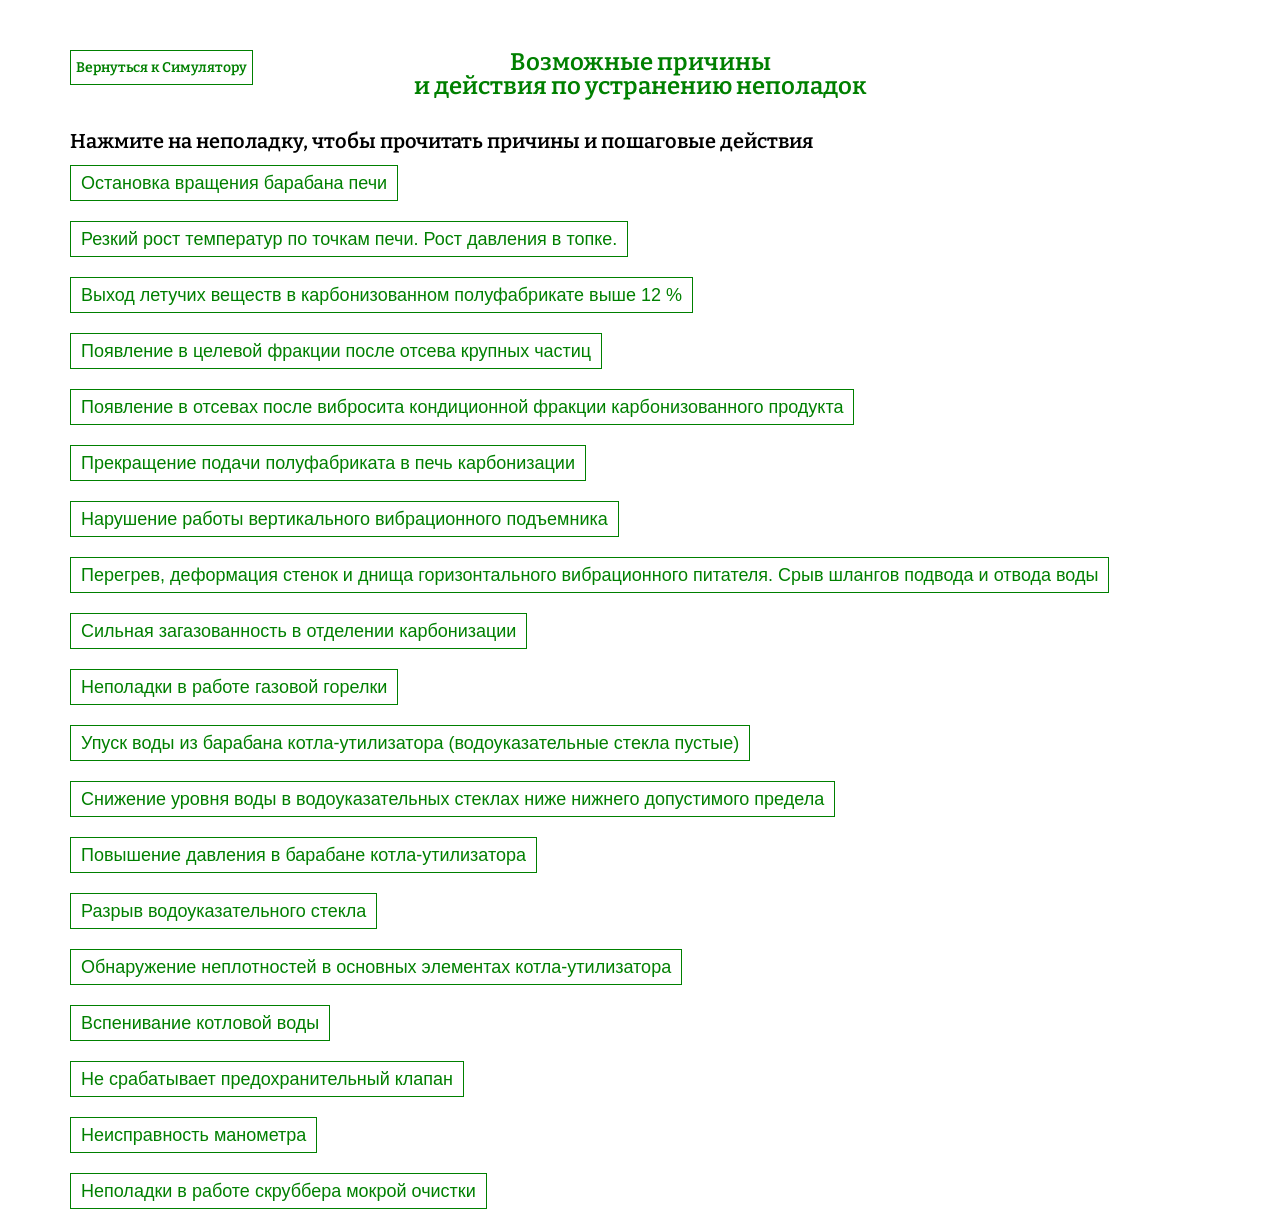
<file: public/possible-error.html>
<!DOCTYPE html>
<html lang="en">

<head>
  <meta charset="UTF-8">
  <meta name="viewport" content="width=device-width, initial-scale=1.0">
  <title>Возможные неполадки</title>
  <link rel="stylesheet" href="css/style.css">
</head>

<body>
  <div class="container test__container">
    <h1 class="test__title mnemo__title title-reset">
      <a class="mnemo__modal-box--btn mnemo__modal-box--link test__back" href="index.html">
        Вернуться к Симулятору
      </a>
      Возможные причины <br> и действия по устранению неполадок
    </h1>
    <p class="troubleshooting__descr troubleshooting__descr--possible-error descr-reset">
      Нажмите на неполадку, чтобы прочитать причины и пошаговые действия
    </p>
    <div class="troubleshooting__container">
      <div class="troubleshooting">
        <button class="troubleshooting__subtitle btn-reset">
          Остановка вращения барабана печи
        </button>
        <div class="troubleshooting__sections">
          <div class="troubleshooting__section">
            <div class="troubleshooting__item troubleshooting__item--cause troubleshooting__item--cause-possible-error">
              <span class="troubleshooting__label">Причина:</span> Не определена
            </div>
            <div
              class="troubleshooting__item troubleshooting__item--action troubleshooting__item--action-possble-error">
              <span class="troubleshooting__label">Действие:</span> Остановить загрузку. Вызвать деж. электрика и
              слесаря.
            </div>
          </div>
        </div>
      </div>
      <div class="troubleshooting">
        <button class="troubleshooting__subtitle btn-reset">
          Резкий рост температур по точкам печи. Рост давления в топке.
        </button>
        <div class="troubleshooting__sections">
          <div class="troubleshooting__section">
            <div class="troubleshooting__item troubleshooting__item--cause troubleshooting__item--cause-possible-error">
              <span class="troubleshooting__label">Причина:</span> Погасание газовой горелки
            </div>
            <div
              class="troubleshooting__item troubleshooting__item--action troubleshooting__item--action-possble-error">
              <span class="troubleshooting__label">Действие:</span>
              <ul class="list-reset">
                <li>-Увеличить разрежение путем увеличения значения на частотном преобразователе вытяжного вентилятора
                  (на щите управления).</li>
                <li>-Снять загрузку (если горелка не разжигается).</li>
                <li>-При перезагрузке газовой горелки (происходит 1 раз в сутки) – увеличить разрежение, после
                  саморозжига
                  горелки – разрежение уменьшить до первоначального.</li>
              </ul>
            </div>
          </div>
        </div>
      </div>
      <div class="troubleshooting">
        <button class="troubleshooting__subtitle btn-reset">
          Выход летучих веществ в карбонизованном полуфабрикате выше 12 %
        </button>
        <div class="troubleshooting__sections">
          <div class="troubleshooting__section">
            <div
              class="troubleshooting__item troubleshooting__item--cause troubleshooting__item--cause-possible-error ">
              <span class="troubleshooting__label">Причина:</span> Низкая температура карбонизации по всем точкам печи
            </div>
            <div
              class="troubleshooting__item troubleshooting__item--action troubleshooting__item--action-possble-error">
              <span class="troubleshooting__label">Действие:</span> Повысить температуру в печи карбонизации путем
              увеличения уставки по температуре на газовой горелке.
            </div>
          </div>
          <div class="troubleshooting__section">
            <div
              class="troubleshooting__item troubleshooting__item--cause troubleshooting__item--cause-possible-error ">
              <span class="troubleshooting__label">Причина:</span> Высокая загрузка в печь.
            </div>
            <div
              class="troubleshooting__item troubleshooting__item--action troubleshooting__item--action-possble-error">
              <span class="troubleshooting__label">Действие:</span> Уменьшить загрузку продукта в печь до
              установленного
              минимума. Полуфабрикат с высоким содержанием летучих после вибросита принять отдельно и отправить на
              повторную карбонизацию.
            </div>
          </div>
          <div class="troubleshooting__section">
            <div
              class="troubleshooting__item troubleshooting__item--cause troubleshooting__item--cause-possible-error ">
              <span class="troubleshooting__label">Причина:</span> Повышенная скорость вращения барабана.
            </div>
            <div
              class="troubleshooting__item troubleshooting__item--action troubleshooting__item--action-possble-error">
              <span class="troubleshooting__label">Действие:</span> Снизить скорость вращения барабана.
            </div>
          </div>
        </div>
      </div>
      <div class="troubleshooting">
        <button class="troubleshooting__subtitle btn-reset">
          Появление в целевой фракции после
          отсева крупных частиц
        </button>
        <div class="troubleshooting__sections">
          <div class="troubleshooting__section">
            <div
              class="troubleshooting__item troubleshooting__item--cause troubleshooting__item--cause-possible-error ">
              <span class="troubleshooting__label">Причина:</span> Прорыв верхней сетки вибросита
            </div>
            <div
              class="troubleshooting__item troubleshooting__item--action troubleshooting__item--action-possble-error">
              <span class="troubleshooting__label">Действие:</span> Произвести останов печи карбонизации. На период
              останова карбонизованный продукт принять в промежуточную тару с последующим его пересевом Заменить сетку.
            </div>
          </div>
        </div>
      </div>
      <div class="troubleshooting">
        <button class="troubleshooting__subtitle btn-reset">
          Появление в отсевах после вибросита кондиционной фракции карбонизованного продукта
        </button>
        <div class="troubleshooting__sections">
          <div class="troubleshooting__section">
            <div class="troubleshooting__item troubleshooting__item--cause troubleshooting__item--cause-possible-error">
              <span class="troubleshooting__label">Причина:</span> Прорыв нижней сетки грохота
            </div>
            <div
              class="troubleshooting__item troubleshooting__item--action troubleshooting__item--action-possble-error">
              <span class="troubleshooting__label">Действие:</span> Остановить установку карбонизации,
              вибросито и заменить сетку.
            </div>
          </div>
        </div>
      </div>
      <div class="troubleshooting">
        <button class="troubleshooting__subtitle btn-reset">
          Прекращение подачи полуфабриката в печь карбонизации
        </button>
        <div class="troubleshooting__sections">
          <div class="troubleshooting__section">
            <div class="troubleshooting__item troubleshooting__item--cause troubleshooting__item--cause-possible-error">
              <span class="troubleshooting__label">Причина:</span> Выход из строя мигалки
            </div>
            <div
              class="troubleshooting__item troubleshooting__item--action troubleshooting__item--action-possble-error">
              <span class="troubleshooting__label">Действие:</span> Выяснить и устранить причину. В случае
              невозможности
              замены или быстрого запуска мигалки в работу, прекратить загрузку, выполнить ее ремонт.
            </div>
          </div>
          <div class="troubleshooting__section">
            <div class="troubleshooting__item troubleshooting__item--cause troubleshooting__item--cause-possible-error">
              <span class="troubleshooting__label">Причина:</span> Выход из строя Z-образного элеватора (порыв или
              ослабление цепи; зацепление ковшей; завал продуктом верхней части элеватора и.т.д)
            </div>
            <div
              class="troubleshooting__item troubleshooting__item--action troubleshooting__item--action-possble-error">
              <span class="troubleshooting__label">Действие:</span> Выяснить и устранить причину.
              В случае невозможности быстрого запуска его в работу, прекратить загрузку, выполнить его ремонт.
            </div>
          </div>
          <div class="troubleshooting__section">
            <div class="troubleshooting__item troubleshooting__item--cause troubleshooting__item--cause-possible-error">
              <span class="troubleshooting__label">Причина:</span> Нарушение целостности загрузочной течки
            </div>
            <div
              class="troubleshooting__item troubleshooting__item--action troubleshooting__item--action-possble-error">
              <span class="troubleshooting__label">Действие:</span>Выяснить причину.
              Отключить загрузку с последующим остановом печи и устранить нарушение
            </div>
          </div>
        </div>
      </div>
      <div class="troubleshooting">
        <button class="troubleshooting__subtitle btn-reset">
          Нарушение работы вертикального вибрационного подъемника
        </button>
        <div class="troubleshooting__sections">
          <div class="troubleshooting__section">
            <div class="troubleshooting__item troubleshooting__item--cause troubleshooting__item--cause-possible-error">
              <span class="troubleshooting__label">Причина:</span> Забилась приемная течка
            </div>
            <div
              class="troubleshooting__item troubleshooting__item--action troubleshooting__item--action-possble-error">
              <span class="troubleshooting__label">Действие:</span> Прочистить приемную течку
            </div>
          </div>
        </div>
      </div>
      <div class="troubleshooting">
        <button class="troubleshooting__subtitle btn-reset">
          Перегрев, деформация стенок и днища горизонтального вибрационного питателя. Срыв шлангов подвода и отвода
          воды
        </button>
        <div class="troubleshooting__sections">
          <div class="troubleshooting__section">
            <div class="troubleshooting__item troubleshooting__item--cause troubleshooting__item--cause-possible-error">
              <span class="troubleshooting__label">Причина:</span> Закрыты шаровые краны на трубопро-водах подачи и
              отвода
              охлаждающей воды в ванну горизонтального вибрационного питателя.
              Сбой в работе горизонтального питателя (перегрев поступающей воды, усиленное парообразование в
              охлаждающей ванне).
            </div>
            <div
              class="troubleshooting__item troubleshooting__item--action troubleshooting__item--action-possble-error">
              <span class="troubleshooting__label">Действие:</span> Прекратить загрузку.
              Выхолостить барабан печи.
              Дать остыть вибрационному питателю.
              Устранить выявленные неполадки.
              Открыть шаровые вентили охлаждающей воды
            </div>
          </div>
        </div>
      </div>
      <div class="troubleshooting">
        <button class="troubleshooting__subtitle btn-reset">
          Сильная загазованность в отделении карбонизации
        </button>
        <div class="troubleshooting__sections">
          <div class="troubleshooting__section">
            <div class="troubleshooting__item troubleshooting__item--cause troubleshooting__item--cause-possible-error">
              <span class="troubleshooting__label">Причина:</span> Низкое разрежение, создаваемое по точкам печи.
            </div>
            <div
              class="troubleshooting__item troubleshooting__item--action troubleshooting__item--action-possble-error">
              <span class="troubleshooting__label">Действие:</span> Проверить работу вентилятора, скруббера, мигалки.
              Устранить выявленные неполадки.
            </div>
          </div>
          <div class="troubleshooting__section">
            <div class="troubleshooting__item troubleshooting__item--cause troubleshooting__item--cause-possible-error">
              <span class="troubleshooting__label">Причина:</span> Неплотности в сальниковом уплотнении барабана печи.
            </div>
            <div
              class="troubleshooting__item troubleshooting__item--action troubleshooting__item--action-possble-error">
              <span class="troubleshooting__label">Действие:</span> Проверить сальникового уплотнения. Устранить
              выявленные неполадки.
            </div>
          </div>
        </div>
      </div>
      <div class="troubleshooting">
        <button class="troubleshooting__subtitle btn-reset">
          Неполадки в работе газовой горелки
        </button>
        <div class="troubleshooting__sections">
          <div class="troubleshooting__section">
            <div class="troubleshooting__item troubleshooting__item--cause troubleshooting__item--cause-possible-error">
              <span class="troubleshooting__label">Причина:</span> Отрыв факела горелки при розжиге
            </div>
            <div
              class="troubleshooting__item troubleshooting__item--action troubleshooting__item--action-possble-error">
              <span class="troubleshooting__label">Действие:</span> На щите горелки установить переключатель с по
              ложения on на of.
              Закрыть кран перед горелкой № 4.
              Закрыть кран № 1 на газопроводе.
              Стравить остатки газа с линии через свечу открытием кранов №№ 2,.3.
              На шкафу управления нажать кнопку «СТОП».
              Провентилировать топку и газоходы в течении 10-15 минут.
            </div>
          </div>
          <div class="troubleshooting__section">
            <div class="troubleshooting__item troubleshooting__item--cause troubleshooting__item--cause-possible-error">
              <span class="troubleshooting__label">Причина:</span> Загазованность помещения карбонизации.
            </div>
            <div
              class="troubleshooting__item troubleshooting__item--action troubleshooting__item--action-possble-error">
              <span class="troubleshooting__label">Действие:</span> Остановить установку карбонизации (газовая горелка
              автоматически отключится).
              Сообщить в газовую службу, начальнику УП.
              Проветрить помещение.
            </div>
          </div>
          <div class="troubleshooting__section">
            <div class="troubleshooting__item troubleshooting__item--cause troubleshooting__item--cause-possible-error">
              <span class="troubleshooting__label">Причина:</span> Неожиданное прекращение подачи газа
            </div>
            <div
              class="troubleshooting__item troubleshooting__item--action troubleshooting__item--action-possble-error">
              <span class="troubleshooting__label">Действие:</span> Остановить работу газовой горелки согласно пра-вил
              эксплуатации.
              Выяснить причину падения давления газа.
            </div>
          </div>
          <div class="troubleshooting__section">
            <div class="troubleshooting__item troubleshooting__item--cause troubleshooting__item--cause-possible-error">
              <span class="troubleshooting__label">Причина:</span> Саботал клапан блокировки
            </div>
            <div
              class="troubleshooting__item troubleshooting__item--action troubleshooting__item--action-possble-error">
              <span class="troubleshooting__label">Действие:</span> На щите горелки установить переключатель с
              положения
              on на of.
              Закрыть кран перед горелкой № 4.
              Закрыть кран № 1 на газопроводе.
              Стравить остатки газа с линии через свечу открытием кранов №№ 2,3.
              На шкафу управления нажать кнопку «СТОП».
              Провентилировать топку и газоходы в течении 10-15 минут.
              Выяснить причину срабатывания клапана.
            </div>
          </div>
        </div>
      </div>
      <div class="troubleshooting">
        <button class="troubleshooting__subtitle btn-reset">
          Упуск воды из барабана котла-утилизатора (водоуказательные стекла пустые)
        </button>
        <div class="troubleshooting__sections">
          <div class="troubleshooting__section">
            <div class="troubleshooting__item troubleshooting__item--cause troubleshooting__item--cause-possible-error">
              <span class="troubleshooting__label">Причина:</span>
              <ul>
                <li>
                  Неисправность или отключение автоматики питания
                  (исполнительного механизма, контроллера)
                </li>
                <li>
                  Остановка или неисправность насоса, подающего воду.
                  Отсутствие воды в накопительной емкости.
                </li>
                <li>
                  Разрыв трубопровода химочищенной воды, экранных или кипятильных труб.
                  Большой пропуск спускной арматуры.
                </li>
                <li>
                  Низкая трудовая дисциплина обслуживающего персонала
                </li>
              </ul>
            </div>
            <div
              class="troubleshooting__item troubleshooting__item--action troubleshooting__item--action-possble-error">
              <span class="troubleshooting__label">Действие:</span> Если не сработала автоматика безопасности персонал
              должен принять меры по аварийной остановке котла-утилизатора и печи карбонизации:
              <ul>
                <li>
                  - отключить газовую и дизельную горелки;
                </li>
                <li>
                  - прекратить загрузку;
                </li>
                <li>
                  - прекратить питание котла-утилизатора;
                </li>
                <li>
                  - отключить котел-утилизатор от паропровода путем закрытия парозапорной арматуры;
                </li>
                <li>
                  - ослабить тягу;
                </li>
                <li>
                  - при необходимости (если не сработал предохранительный клапан) выпустить пар через приподнятые
                  предохранительные клапана;
                </li>
              </ul>
              принять меры к плавному остыванию котла-утилизатора и печи карбонизации.
            </div>
          </div>
          <div class="troubleshooting__section">
            <div class="troubleshooting__item troubleshooting__item--cause troubleshooting__item--cause-possible-error">
              <span class="troubleshooting__label">Причина:</span> Неисправность водоуказательных стекол
            </div>
            <div
              class="troubleshooting__item troubleshooting__item--action troubleshooting__item--action-possble-error">
              <span class="troubleshooting__label">Действие:</span> При снижении уровня воды ниже минимально допустимого
              предела (водоуказательные стекла пустые) отключить подачу воды во избежание разрыва труб.
            </div>
          </div>
        </div>
      </div>
      <div class="troubleshooting">
        <button class="troubleshooting__subtitle btn-reset">
          Снижение уровня воды в водоуказательных стеклах ниже нижнего допустимого предела
        </button>
        <div class="troubleshooting__sections">
          <div class="troubleshooting__section">
            <div class="troubleshooting__item troubleshooting__item--cause troubleshooting__item--cause-possible-error">
              <span class="troubleshooting__label">Причина:</span> Не определена
            </div>
            <div
              class="troubleshooting__item troubleshooting__item--action troubleshooting__item--action-possble-error">
              <span class="troubleshooting__label">Действие:</span> Подпитать котел, открыв задвижку на обводной
              (байпасной) линии, минуя регулирующий клапа
            </div>
          </div>
        </div>
      </div>
      <div class="troubleshooting">
        <button class="troubleshooting__subtitle btn-reset">
          Повышение давления в барабане котла-утилизатора
        </button>
        <div class="troubleshooting__sections">
          <div class="troubleshooting__section">
            <div class="troubleshooting__item troubleshooting__item--cause troubleshooting__item--cause-possible-error">
              <span class="troubleshooting__label">Причина:</span> Прекращение расхода пара.
            </div>
            <div
              class="troubleshooting__item troubleshooting__item--action troubleshooting__item--action-possble-error">
              <span class="troubleshooting__label">Действие:</span> Выяснить причину прекращения расхода пара.
              Отрегулировать расход пара (в общую линию УТВХ, на собственные нужды, стравить в атмосферу).
            </div>
          </div>
          <div class="troubleshooting__section">
            <div class="troubleshooting__item troubleshooting__item--cause troubleshooting__item--cause-possible-error">
              <span class="troubleshooting__label">Причина:</span> Несрабатывание предохранительных устройств.
            </div>
            <div
              class="troubleshooting__item troubleshooting__item--action troubleshooting__item--action-possble-error">
              <span class="troubleshooting__label">Действие:</span> Отрегулировать предохранительный клапан или
              остановить
              котел для устранения неисправности
            </div>
          </div>
          <div class="troubleshooting__section">
            <div class="troubleshooting__item troubleshooting__item--cause troubleshooting__item--cause-possible-error">
              <span class="troubleshooting__label">Причина:</span> Котел работает в форсированном режиме.
            </div>
            <div
              class="troubleshooting__item troubleshooting__item--action troubleshooting__item--action-possble-error">
              <span class="troubleshooting__label">Действие:</span> Снизить нагрузку на котел.
            </div>
          </div>
        </div>
      </div>
      <div class="troubleshooting">
        <button class="troubleshooting__subtitle btn-reset">
          Разрыв водоуказательного стекла
        </button>
        <div class="troubleshooting__sections">
          <div class="troubleshooting__section">
            <div class="troubleshooting__item troubleshooting__item--cause troubleshooting__item--cause-possible-error">
              <span class="troubleshooting__label">Причина:</span> Старение стекла или его повреждение при проведении
              продувки
            </div>
            <div
              class="troubleshooting__item troubleshooting__item--action troubleshooting__item--action-possble-error">
              <span class="troubleshooting__label">Действие:</span>
              <ul>
                <li>
                  Отключить поврежденное водоуказательное стекло путем
                  перекрытия кранов на входе и выходе.
                </li>
                <li>
                  Усилить контроль за уровнем воды по по оставшемуся в работе водоуказательному стеклу и панели
                  оператора.
                </li>
                <li>
                  Прекратить операции по форсированию нагрузки на котел-утилизатор.
                </li>
              </ul>
            </div>
          </div>
        </div>
      </div>
      <div class="troubleshooting">
        <button class="troubleshooting__subtitle btn-reset">
          Обнаружение неплотностей в основных элементах котла-утилизатора
        </button>
        <div class="troubleshooting__sections">
          <div class="troubleshooting__section">
            <div class="troubleshooting__item troubleshooting__item--cause troubleshooting__item--cause-possible-error">
              <span class="troubleshooting__label">Причина:</span> Разрыв трубопровода химочищенной воды.
            </div>
            <div
              class="troubleshooting__item troubleshooting__item--action troubleshooting__item--action-possble-error">
              <span class="troubleshooting__label">Действие:</span>
              Произвести аварийный останов установки карбонизации.
            </div>
          </div>
          <div class="troubleshooting__section">
            <div class="troubleshooting__item troubleshooting__item--cause troubleshooting__item--cause-possible-error">
              <span class="troubleshooting__label">Причина:</span> Разрыв экранных или кипятильных труб.
            </div>
            <div
              class="troubleshooting__item troubleshooting__item--action troubleshooting__item--action-possble-error">
              <span class="troubleshooting__label">Действие:</span>
              Произвести аварийный останов установки карбонизации.
            </div>
          </div>
        </div>
      </div>
      <div class="troubleshooting">
        <button class="troubleshooting__subtitle btn-reset">
          Вспенивание котловой воды
        </button>
        <div class="troubleshooting__sections">
          <div class="troubleshooting__section">
            <div class="troubleshooting__item troubleshooting__item--cause troubleshooting__item--cause-possible-error">
              <span class="troubleshooting__label">Причина:</span> Неудовлетворительное качество питающей воды.
            </div>
            <div
              class="troubleshooting__item troubleshooting__item--action troubleshooting__item--action-possble-error">
              <span class="troubleshooting__label">Действие:</span>
              Отключить газовую и дизельную горелки
            </div>
          </div>
          <div class="troubleshooting__section">
            <div class="troubleshooting__item troubleshooting__item--cause troubleshooting__item--cause-possible-error">
              <span class="troubleshooting__label">Причина:</span> Резкое увеличение расхода пара и снижение давления в
              барабане котла.
            </div>
            <div
              class="troubleshooting__item troubleshooting__item--action troubleshooting__item--action-possble-error">
              <span class="troubleshooting__label">Действие:</span>
              Прекратить загрузку. Отключить питание котла-утилизатора водой.
            </div>
          </div>
          <div class="troubleshooting__section">
            <div class="troubleshooting__item troubleshooting__item--cause troubleshooting__item--cause-possible-error">
              <span class="troubleshooting__label">Причина:</span> Высокая щелочность котловой воды.
            </div>
            <div
              class="troubleshooting__item troubleshooting__item--action troubleshooting__item--action-possble-error">
              <span class="troubleshooting__label">Действие:</span>
              <ul>
                <li>
                  Отключить котел-утилизатор от паропровода путем закрытия парозапорной арматуры.
                </li>
                <li>
                  Ослабить тягу.
                </li>
                <li>
                  Продуть водоуказательные стекла и определить уровень воды
                </li>
              </ul>
            </div>
          </div>
        </div>
      </div>
      <div class="troubleshooting">
        <button class="troubleshooting__subtitle btn-reset">
          Не срабатывает предохранительный клапан
        </button>
        <div class="troubleshooting__sections">
          <div class="troubleshooting__section">
            <div class="troubleshooting__item troubleshooting__item--cause troubleshooting__item--cause-possible-error">
              <span class="troubleshooting__label">Причина:</span> Износ клапана и седла.
            </div>
            <div
              class="troubleshooting__item troubleshooting__item--action troubleshooting__item--action-possble-error">
              <span class="troubleshooting__label">Действие:</span>
              Остановить котел для устранения неисправности
            </div>
          </div>
          <div class="troubleshooting__section">
            <div class="troubleshooting__item troubleshooting__item--cause troubleshooting__item--cause-possible-error">
              <span class="troubleshooting__label">Причина:</span> Перекос и неплотности клапана.
            </div>
            <div
              class="troubleshooting__item troubleshooting__item--action troubleshooting__item--action-possble-error">
              <span class="troubleshooting__label">Действие:</span>
              Остановить котел для устранения неисправности
            </div>
          </div>
          <div class="troubleshooting__section">
            <div class="troubleshooting__item troubleshooting__item--cause troubleshooting__item--cause-possible-error">
              <span class="troubleshooting__label">Причина:</span> Попадание постороннего предмета под клапан.
            </div>
            <div
              class="troubleshooting__item troubleshooting__item--action troubleshooting__item--action-possble-error">
              <span class="troubleshooting__label">Действие:</span>
              Остановить котел для устранения неисправности
            </div>
          </div>
          <div class="troubleshooting__section">
            <div class="troubleshooting__item troubleshooting__item--cause troubleshooting__item--cause-possible-error">
              <span class="troubleshooting__label">Причина:</span> Клапан прикипел к седлу. Неправильная регулировка.
            </div>
            <div
              class="troubleshooting__item troubleshooting__item--action troubleshooting__item--action-possble-error">
              <span class="troubleshooting__label">Действие:</span>
              Остановить котел для устранения неисправности
            </div>
          </div>
        </div>
      </div>
      <div class="troubleshooting">
        <button class="troubleshooting__subtitle btn-reset">
          Неисправность манометра
        </button>
        <div class="troubleshooting__sections">
          <div class="troubleshooting__section">
            <div class="troubleshooting__item troubleshooting__item--cause troubleshooting__item--cause-possible-error">
              <span class="troubleshooting__label">Причина:</span> Деформация латунной трубки.
            </div>
            <div
              class="troubleshooting__item troubleshooting__item--action troubleshooting__item--action-possble-error">
              <span class="troubleshooting__label">Действие:</span>
              Заменить манометр
            </div>
          </div>
          <div class="troubleshooting__section">
            <div class="troubleshooting__item troubleshooting__item--cause troubleshooting__item--cause-possible-error">
              <span class="troubleshooting__label">Причина:</span> Наличие механических повреждений.
            </div>
            <div
              class="troubleshooting__item troubleshooting__item--action troubleshooting__item--action-possble-error">
              <span class="troubleshooting__label">Действие:</span>
              Заменить манометр
            </div>
          </div>
          <div class="troubleshooting__section">
            <div class="troubleshooting__item troubleshooting__item--cause troubleshooting__item--cause-possible-error">
              <span class="troubleshooting__label">Причина:</span> Неплотность в резьбовых соединениях.
            </div>
            <div
              class="troubleshooting__item troubleshooting__item--action troubleshooting__item--action-possble-error">
              <span class="troubleshooting__label">Действие:</span>
              Заменить манометр
            </div>
          </div>
          <div class="troubleshooting__section">
            <div class="troubleshooting__item troubleshooting__item--cause troubleshooting__item--cause-possible-error">
              <span class="troubleshooting__label">Причина:</span> Манометр подсоединен к котлу без сифонной трубки.
            </div>
            <div
              class="troubleshooting__item troubleshooting__item--action troubleshooting__item--action-possble-error">
              <span class="troubleshooting__label">Действие:</span>
              Заменить манометр
            </div>
          </div>
        </div>
      </div>
      <div class="troubleshooting">
        <button class="troubleshooting__subtitle btn-reset">
          Неполадки в работе скруббера мокрой очистки
        </button>
        <div class="troubleshooting__sections">
          <div class="troubleshooting__section">
            <div class="troubleshooting__item troubleshooting__item--cause troubleshooting__item--cause-possible-error">
              <span class="troubleshooting__label">Причина:</span> Интенсивное пенообразование.
            </div>
            <div
              class="troubleshooting__item troubleshooting__item--action troubleshooting__item--action-possble-error">
              <span class="troubleshooting__label">Действие:</span>
              <ul>
                <li>
                  Прекратить загрузку печи карбонизации.
                </li>
                <li>
                  Пену собрать в п/э кубовые емкости.
                </li>
                <li>
                  Промыть скруббер, сменить воду в ванне скруббера.
                </li>
              </ul>
            </div>
          </div>
          <div class="troubleshooting__section">
            <div class="troubleshooting__item troubleshooting__item--cause troubleshooting__item--cause-possible-error">
              <span class="troubleshooting__label">Причина:</span> Снижение разрежения по точкам печи.
            </div>
            <div
              class="troubleshooting__item troubleshooting__item--action troubleshooting__item--action-possble-error">
              <span class="troubleshooting__label">Действие:</span>
              <ul>
                <li>
                  Прекратить загрузку печи карбонизации.
                </li>
                <li>
                  Пену собрать в п/э кубовые емкости.
                </li>
                <li>
                  Промыть скруббер, сменить воду в ванне скруббера.
                </li>
              </ul>
            </div>
          </div>
          <div class="troubleshooting__section">
            <div class="troubleshooting__item troubleshooting__item--cause troubleshooting__item--cause-possible-error">
              <span class="troubleshooting__label">Причина:</span> Рост давления газов после скруббера
            </div>
            <div
              class="troubleshooting__item troubleshooting__item--action troubleshooting__item--action-possble-error">
              <span class="troubleshooting__label">Действие:</span>
              <ul>
                <li>
                  Прекратить загрузку печи карбонизации.
                </li>
                <li>
                  Пену собрать в п/э кубовые емкости.
                </li>
                <li>
                  Промыть скруббер, сменить воду в ванне скруббера.
                </li>
              </ul>
            </div>
          </div>
        </div>
      </div>

    </div>


  </div>

  <script src="js/simulator/possible-error.js"></script>
</body>

</html>
</file>
<file: public/css/style.css>
@font-face {
  font-family: "Bitter";
  font-display: swap;
  src: url("../fonts/Bitter-SemiBold.woff2") format("woff2"), url("../fonts/Bitter-SemiBold.woff") format("woff");
  font-weight: 600;
  font-style: normal;
}

@font-face {
  font-family: "Bitter";
  font-display: swap;
  src: url("../fonts/Bitter-Regular.woff2") format("woff2"), url("../fonts/Bitter-Regular.woff") format("woff");
  font-weight: 400;
  font-style: normal;
}

@font-face {
  font-family: "Bitter";
  font-display: swap;
  src: url("../fonts/Bitter-Medium.woff2") format("woff2"), url("../fonts/Bitter-Medium.woff") format("woff");
  font-weight: 500;
  font-style: normal;
}

@font-face {
  font-family: "Gilroy";
  font-display: swap;
  src: url("../fonts/Gilroy-Bold.woff2") format("woff2"), url("../fonts/Gilroy-Bold.woff") format("woff");
  font-weight: 700;
  font-style: normal;
}

@font-face {
  font-family: "Gilroy";
  font-display: swap;
  src: url("../fonts/Gilroy-Medium.woff2") format("woff2"), url("../fonts/Gilroy-Medium.woff") format("woff");
  font-weight: 500;
  font-style: normal;
}

@font-face {
  font-family: "Gilroy";
  font-display: swap;
  src: url("../fonts/Gilroy-Regular.woff2") format("woff2"), url("../fonts/Gilroy-Regular.woff") format("woff");
  font-weight: 400;
  font-style: normal;
}

@font-face {
  font-family: "Gilroy";
  font-display: swap;
  src: url("../fonts/Gilroy-Semibold.woff2") format("woff2"), url("../fonts/Gilroy-Semibold.woff") format("woff");
  font-weight: 600;
  font-style: normal;
}

@font-face {
  font-family: "Oswald";
  font-display: swap;
  src: url("../fonts/Oswald-SemiBold.woff2") format("woff2"), url("../fonts/Oswald-SemiBold.woff") format("woff");
  font-weight: 600;
  font-style: normal;
}

@font-face {
  font-family: "Oswald";
  font-display: swap;
  src: url("../fonts/Oswald-Regular.woff2") format("woff2"), url("../fonts/Oswald-Regular.woff") format("woff");
  font-weight: 400;
  font-style: normal;
}

@font-face {
  font-family: "Oswald";
  font-display: swap;
  src: url("../fonts/Oswald-Medium.woff2") format("woff2"), url("../fonts/Oswald-Medium.woff") format("woff");
  font-weight: 500;
  font-style: normal;
}

*,
*::before,
*::after {
  box-sizing: border-box;
}

body {
  font-family: 'Bitter', sans-serif;
}

body::-webkit-scrollbar {
  width: 5px;
  height: 5px;
  /* ширина scrollbar */
}

body::-webkit-scrollbar-track {
  background-color: #dfdcdc;
  /* цвет дорожки */
}

body::-webkit-scrollbar-thumb {
  background-color: green;
  /* цвет плашки */
  border-radius: 20px;
  /* закругления плашки */
}

.body {
  margin: 0;
  padding: 5px 15px;
}

.title-reset {
  margin: 0;
}

.list-reset {
  margin: 0;
  padding: 0;
  list-style-type: none;
}


.red {
  color: red;
}

.blue {
  color: blue;
}

.green {
  color: green;
}

.orange {
  color: orange;
}

.btn-reset {
  background-color: transparent;
  cursor: pointer;
  padding: 0px;
  border-width: initial;
  border-style: none;
  border-color: initial;
  border-image: initial;
}

.descr-reset {
  margin: 0;
}

.container {
  position: relative;
  max-width: 1170px;
  width: 100%;
  height: 100%;
  margin: 0 auto;
  padding-left: 15px;
  padding-right: 15px;
  z-index: 1;
}

.content {
  position: relative;
}

.content-mnemo {
  max-width: 1450px;
  margin: 0 auto;
}

.mnemo {
  position: relative;
  width: 1316px;
  margin-top: 30px;
  /* margin: 0 auto; */
}

.mnemo__title-content {
  margin-top: 10px;
  margin-bottom: 10px;
  max-width: 1000px;
  display: flex;
  flex-direction: column;
  align-items: center;
  justify-content: center;
}

.mnemo__title {
  display: flex;
  flex-direction: column;
  margin: 0;
  text-align: center;
  font-size: 32px;
  line-height: 32px;
  font-weight: 600;
  color: green;
}

.current-param__title-span {
  margin: 0;
  font-size: 22px;
  line-height: 30px;
  font-weight: 600;
  color: black;
}

.current-param__subtitle {
  /* text-align: center; */
  margin: 0;
  font-size: 20px;
  line-height: 29px;
  font-weight: 600;
  color: black;
}

.current-param__subtitle-span {
  margin-left: 15px;
  font-size: 26px;
  line-height: 35px;
  font-weight: 600;
  color: blue;
}

.mnemo__img {
  width: 1316px;
}

.mnemo__param {
  padding: 2px;
  margin: 0;
  position: absolute;
  /* z-index: 1; */
  /* background-color: #bfbcbc; */
  background-color: white;
}


.mnemo__param-text {
  font-size: 18px;
  line-height: 18px;
  color: green;
  font-weight: 600;
}

.mnemo__param-naimenov {
  font-size: 18px;
  line-height: 18px;
  color: green;
  font-weight: 600;
}

.mnemo__param-descr {
  position: absolute;
  z-index: 0;
  font-size: 14px;
  /* font-family: Verdana, Geneva, Tahoma, sans-serif; */
  line-height: 14px;
  color: rgb(10, 59, 10);
  font-weight: 600;
  text-align: center;
}

.mnemo__gif {
  position: absolute;
  z-index: 1;
}

.mnemo__gif-1 {
  top: 63.1%;
  left: 61%;
  transform: rotate(180deg);
}

.mnemo__gif-3 {
  top: 35.4%;
  right: -50px;
}

.mnemo__gif-3 img {
  width: 50px;
  transform: rotate(90deg);
}

/* .mnemo__gif-4 {
  bottom: 6.4%;
  right: 5%;
}

.mnemo__gif-4 img {
  width: 30px;
}

.mnemo__gif-5 {
  bottom: 12.5%;
  right: 62%;
}

.mnemo__gif-5 img {
  width: 20px;
}

.mnemo__gif-6 {
  top: 0.6%;
  right: 48%;
}

.mnemo__gif-6 img {
  width: 30px;
}

.mnemo__gif-7 {
  top: 0.6%;
  right: 28%;
}

.mnemo__gif-7 img {
  width: 30px;
}

.mnemo__gif-8 {
  top: 15%;
  left: 35.5%;
}

.mnemo__gif-8 img {
  width: 30px;
} */

.mnemo__kran-vert {
  position: absolute;
  z-index: 1;
}

.mnemo__kran-box {
  position: relative;
  display: flex;
  align-items: center;
  background-color: white;
}

.mnemo__triangle1 {
  width: 0;
  height: 0;
  border-top: 10px solid transparent;
  border-left: 13px solid green;
  border-bottom: 10px solid transparent;
}

.mnemo__triangle1-small {
  width: 0;
  height: 0;
  border-top: 8px solid transparent;
  border-left: 12px solid green;
  border-bottom: 8px solid transparent;
}

.mnemo__triangle2 {
  width: 0;
  height: 0;
  border-top: 10px solid transparent;
  border-right: 13px solid green;
  border-bottom: 10px solid transparent;
}

.mnemo__triangle2-small {
  width: 0;
  height: 0;
  border-top: 8px solid transparent;
  border-right: 12px solid green;
  border-bottom: 8px solid transparent;
}

.mnemo__kran-img {
  position: relative;
}

.mnemo__kran-img img {
  position: absolute;
  top: 0;
  left: 0;
  z-index: 1;
  width: 5px;
  left: 5px;
}

.mnemo__kran2-img {
  position: relative;
}

.mnemo__kran2-img img {
  position: absolute;
  top: 0;
  left: 0;
  z-index: 1;
  width: 5px;
  left: 5px;
}

.mnemo__kran3-img {
  position: relative;
}

.mnemo__kran3-img img {
  position: absolute;
  top: 0;
  left: 0;
  z-index: 1;
  width: 5px;
  left: 5px;
}

.mnemo__kran4-img {
  position: relative;
}

.mnemo__kran4-img img {
  position: absolute;
  top: 0;
  left: 0;
  z-index: 1;
  width: 5px;
  left: 5px;
}

.mnemo__kran5-img {
  position: relative;
}

.mnemo__kran5-img img {
  position: absolute;
  top: 0;
  left: 0;
  z-index: 1;
  width: 5px;
  left: 5px;
}


.kran-1 {
  bottom: 6.8%;
  right: 5%;
}

.kran-2 {
  bottom: 12.8%;
  right: 62%;
}

.kran-3 {
  top: 0.8%;
  right: 48%;
}

.kran-4 {
  top: 0.8%;
  right: 28%;
}

.kran-5 {
  top: 15%;
  left: 35.65%;
}

.kran-6 {
  top: 15%;
  left: 35.65%;
}

.ot-hvo-text {
  top: 13%;
  left: 0%;
}

.avarini-sbros-text {
  top: 1%;
  left: 29%;
}

.par-v-otdelenii-activatsi-text {
  top: 4%;
  right: 19%;
}

.borov-soedinitelni-text {
  top: 18%;
  left: 0%;
  text-align: left;
  max-width: 140px;
}

.pech-doziga-gazov-text {
  top: 19.5%;
  left: 15%;
}

.dymosos-text {
  top: 24%;
  right: 22%;
}

.kotel-utilizator-text {
  top: 37%;
  right: 31%;
}

.vyhod-dymovyh-gazov-text {
  top: 30%;
  right: -4%;
  max-width: 103px;
  text-align: left;
}

.mokriy-skruber-text {
  top: 72%;
  right: 15%;
}

.topka-text {
  top: 56%;
  right: 36%;
}

.vanna-skrubbera-text {
  top: 84%;
  right: 19%;
  z-index: 2;
}

.goriz-vibrotransporter-text {
  max-width: 150px;
  top: 89%;
  right: 39%;
}

.vr-pech-carboniz-text {
  top: 57%;
  left: 29%;
}

.hvo-text {
  top: 80%;
  left: 45%;
}

.holodilnik-text {
  top: 72%;
  left: 35%;
}

.grohot-text {
  top: 80%;
  left: 26%;
}

.elevator-text {
  top: 76%;
  left: 17%;
}

.zagruzka-granul-text {
  left: 5%;
  bottom: 20%;
}

.niz-zagr-kam-text {
  text-align: left;
  max-width: 100px;
  left: 7.5%;
  bottom: 31.5%;
}

.v-techke {
  left: 7.5%;
  bottom: 28%;
}

/* .vniz-kamery-zagruzki-text {
  text-align: left;
  max-width: 87px;
  left: 7.5%;
  bottom: 39%;
}

.vniz-kamery-zagruzki {
  left: 7.5%;
  bottom: 36.5%;
} */

.vniz-kamery-zagruzki-text {
  text-align: left;
  max-width: 87px;
  left: 7.5%;
  bottom: 50%;
}

.vniz-kamery-zagruzki {
  left: 7.5%;
  bottom: 46%;
}

.vverh-kamery-zagruzki-text {
  text-align: left;
  max-width: 87px;
  left: 7.5%;
  bottom: 40%;
}

.vverh-kamery-zagruzki {
  left: 7.5%;
  bottom: 37%;
}

.vigruzka-kam-text {
  bottom: 20%;
  right: 37%;
}

.vhod-pechi-doziganiy {
  left: 7.5%;
  bottom: 56%;
}

.vhod-pechi-doziganiy-text {
  text-align: left;
  max-width: 87px;
  left: 7.5%;
  top: 37%;
}

.vyhod-pechi-doziganiy-text {
  text-align: left;
  max-width: 87px;
  left: 37%;
  top: 25%;
}

.zadanie-temper-na-gorelky-text {
  font-size: 14px;
  right: 29.9%;
  bottom: 31%;
  color: blue;
  background-color: white;
  padding: 2px;
}

.third-skolz {
  top: 64%;
  left: 18.5%;
}

.second-skolz {
  top: 64%;
  left: 36%;
}

.first-skolz {
  top: 64%;
  left: 47.8%;
}

.first-skolz-text {
  top: 62.5%;
  left: 48%;
}

.second-skolz-text {
  top: 62.5%;
  left: 36%;
}

.third-skolz-text {
  top: 62.5%;
  left: 18.5%;
}

.granul-posle-holodil {
  bottom: 22%;
  left: 28%;
}

.uroven-vody-hvo {
  display: flex;
  bottom: 9%;
  left: 39%;
}

.uroven-vanne-skrubber {
  bottom: 11%;
  right: 21%;
  z-index: 2;
}

.column {
  position: absolute;
  display: flex;
  justify-content: center;
  align-items: flex-end;
}

.column-hvo {
  width: 35px;
  height: 41px;
  bottom: 14%;
  left: 40.5%;
  z-index: 1;
}

.column-hvo__percent {
  width: 100%;
  height: 41px;
  background-color: rgba(0, 255, 255, 0.7);
}

.column__box {
  position: relative;
}

.column-hvo__span-1,
.column-hvo__span-2 {
  position: absolute;

  z-index: 1;
  color: black;
  font-size: 13px;
  font-weight: 600;
}

.column-hvo__span-1 {
  top: -29px;
  left: 1px;
}

.column-hvo__span-2 {
  top: -29px;
  left: 21px;
}

.column-skrubber {
  width: 292px;
  height: 139px;
  bottom: 2.7%;
  right: 12%;
  z-index: 1;
}

.column-skrubber__percent {
  width: 100%;
  height: 139px;
  background-color: #00bfff;
}

.column-skrubber__span-1,
.column-skrubber__span-2 {
  position: absolute;
  z-index: 1;
  color: black;
  font-size: 16px;
  font-weight: 600;
}

.column-skrubber__span-1 {
  top: -72px;
  left: 133px;
}

.column-skrubber__span-2 {
  top: -72px;
  left: 163px;
}

.column-kotel {
  width: 57px;
  height: 85px;
  bottom: 65.8%;
  right: 46.4%;
  z-index: 1;
}

.column-kotel__percent {
  width: 100%;
  height: 85px;
  background-color: #00bfff;
}

.column-kotel__span-1,
.column-kotel__span-2 {
  position: absolute;
  z-index: 1;
  color: black;
  font-size: 16px;
  font-weight: 600;
}

.column-kotel__span-1 {
  top: -45px;
  left: 11px;
}

.column-kotel__span-2 {
  top: -45px;
  left: 40px;
}

.temper-vody-v-vanne-skrubber {
  bottom: 11%;
  right: 13%;
  z-index: 2;
}

.p-gazov-posle-skrubber {
  bottom: 54%;
  right: -3%;
}

.temper-v-topke {
  top: 66%;
  right: 37.5%;
}

.p-v-topke {
  top: 73%;
  right: 38%;
}

.zadanie-temper-na-gorelky {
  top: 69.5%;
  right: 30%;
}

.mosh-gorelky {
  top: 61%;
  right: 38%;
}

.temper-gazov-do-skrubber {
  top: 29%;
  right: 30%;
}

.temper-gazov-posle-skrubber {
  top: 36%;
  right: 0;
}

.temper-kamer-vygruz-div {
  top: 80%;
  right: 41.8%;
}

.vyhod-pechi-doziganiy {
  top: 29%;
  left: 37%;
}

.temper-gazov-kotel-utiliz-val {
  top: 34%;
  left: 54.5%;
}

.p-v-prostranstve-kotla {
  top: 31%;
  left: 54.5%;
}

.uroven-v-barabane-kotla {
  top: 22.5%;
  left: 49%;
  opacity: 0;
  visibility: hidden;
}

.uroven-v-barabane-kotla-mnemo {
  top: 25.5%;
  left: 54.5%;
}

.p-v-barabane-kotla {
  top: 15%;
  right: 31%;
}

/* .im2-percent {
  bottom: 15%;
  left: 36%;
} */

.im5-percent {
  top: 12%;
  left: 35.5%;
}

.krutilka-1 {
  top: 3.9%;
  left: 18%;
  background-color: #0ff;
  border-radius: 50%;
  border: 1px solid blue;
}

.krutilka-2 {
  top: 13%;
  left: 18%;
  background-color: #0ff;
  border-radius: 50%;
  border: 1px solid blue;
}


.krutilka-1 img,
.krutilka-2 img {
  width: 42px;
  height: 42px;
  animation: rotate 1s infinite linear;
  animation-play-state: paused;
}


.mnemo__gif-2 {
  top: 28%;
  left: 74%;
  background-color: grey;
  border-radius: 50%;
  border: 1px solid black;
}

.mnemo__gif-2 img {
  width: 49px;
  height: 49px;
  animation: rotate 1s infinite linear;
  animation-play-state: paused;
}

@keyframes rotate {
  0% {
    transform: rotate(0deg);
  }

  100% {
    transform: rotate(360deg);
  }
}

/* .temper-topka,
.temper-vniz-kamer-zagruz,
.temper-verh-kamer-zagruz,
.temper-topka,
.temper-1-skolz,
.temper-2-skolz,
.temper-3-skolz,
.temper-granul-holod,
.temper-vhod-pech-dozhig,
.temper-vihod-pech-dozhig,
.davl-topka,
.razr-niz-zagr-kam,
.temper-do-skruber,
.temper-posle-skruber,
.temper-vody-vanna-skruber,
.davl-gaz-posle-skruber,
.temper-gazov-kotel-utiliz,
.razr-kotel-utiliz,
.temper-topka-span,
.temper-vniz-kamer-zagruz-span,
.temper-verh-kamer-zagruz-span,
.temper-topka-span,
.temper-1-skolz-span,
.temper-2-skolz-span,
.temper-3-skolz-span,
.temper-granul-holod-span,
.temper-vhod-pech-dozhig-span,
.temper-vihod-pech-dozhig-span,
.davl-topka-span,
.razr-niz-zagr-kam-span,
.temper-do-skruber-span,
.temper-posle-skruber-span,
.temper-vody-vanna-skruber-span,
.davl-gaz-posle-skruber-span,
.temper-gazov-kotel-utiliz-span,
.razr-kotel-utiliz-span,
.temper-kamer-vygruz,
.temper-kamer-vygruz-span,
.uroven-v-barabane-kotla-mnemo-val,
.uroven-v-barabane-kotla-mnemo-val-span,
.uroven-vanne-skrubber-value,
.uroven-vanne-skrubber-value-span,
.uroven-vody-hvo-value,
.uroven-vody-hvo-value-span {
  animation: colorRed 0.5s infinite ease-in-out;
  animation-play-state: paused;
} */


.siren {
  position: absolute;
  top: 10px;
  left: 10px;
  z-index: 1;
  opacity: 0;
}

/* table-small */

.table {
  position: absolute;
  top: 10px;
  right: 10px;
  z-index: 11;
  width: 100%;
  max-width: 340px;
  height: fit-content;
  text-align: left;
  border-collapse: collapse;
  border-spacing: 5px;
  background-color: #e7eef4;
  box-shadow: 0 0 5px 0 black;
}

.table__tr {
  height: 15px;
  border: 1px solid black;
}

.table__th {
  padding: 5px 10px;
  text-align: center;
  font-family: 'Bitter', sans-serif;
  font-size: 14px;
  line-height: 14px;
  font-weight: 800;
  color: black;
}

.table__td {
  text-align: center;
  font-family: 'Bitter', sans-serif;
  font-size: 14px;
  line-height: 14px;
  font-weight: 500;
  color: black;
  animation: colorRed 0.9s infinite ease-in-out;
}

.table__left {
  padding: 3px;
  text-align: left;
}

.table__right {
  color: green;
  font-weight: 600;
  animation: colorRed 0.9s infinite ease-in-out;
}

.table__td--descr {
  animation-play-state: paused;
  color: blue !important;
  text-align: center;
  font-size: 14px;
  line-height: 19px;
}

.table__th:not(:last-child),
.table__td:not(:last-child) {
  border-right: 1px solid black;
}

.table__tr--incorrect-param {
  background-color: transparent;
  transition: background-color .3s ease-in-out;
  cursor: pointer;
}

.table__tr--incorrect-param:hover {
  background-color: white;
}

.table__tr--incorrect-param:active {
  background-color: white;
}

.modal__table-tr-two {
  display: flex;
  flex-direction: column;
}

@keyframes colorRed {
  0% {
    color: red;
  }

  50% {
    color: transparent;
  }

  100% {
    color: red;
  }
}

@keyframes colorGreen {
  0% {
    color: green;
  }

  100% {
    color: green;
  }
}


/* light-alarm */
.light-alarm {
  position: absolute;
  top: 420px;
  left: 530px;
  z-index: 1;
}

.light-alarm__content {
  padding: 10px 15px;
  display: flex;
  justify-content: center;
  align-items: center;
  position: relative;
  font-size: 18px;
  line-height: 18px;
  text-transform: uppercase;
  letter-spacing: 1.3px;
  font-weight: 600;
  color: white;
  background-color: red;
  border: none;
  border-radius: 10px;
  transition: all 0.3s ease-in-out 0s;
}

.light-alarm__content::before {
  content: '';
  border-radius: 10px;
  min-width: calc(100% + 6px);
  min-height: calc(45px + 6px);
  border: 10px solid red;
  position: absolute;
  top: 50%;
  left: 50%;
  transform: translate(-50%, -50%);
  opacity: 0;
  transition: all 0.3s ease-in-out 0s;
}

.light-alarm__content::after {
  content: '';
  width: 30px;
  height: 30px;
  border-radius: 100%;
  border: 10px solid red;
  position: absolute;
  z-index: -1;
  top: 50%;
  left: 50%;
  transform: translate(-50%, -50%);
  /* animation: ring 3s infinite; */

  pointer-events: none;
}

.light-alarm__content.siren-off {
  background-color: green;
}

.siren-off::after {
  animation-play-state: paused;
}

@keyframes ring {
  0% {
    width: 30px;
    height: 30px;
    opacity: 1;
  }

  100% {
    width: 900px;
    height: 900px;
    opacity: 0;
  }
}


/* всплывающие подсказки */
/* Всплывающие подсказки */
.mnemo__param-div {
  padding: 2px;
  margin: 0;
  position: absolute;
  /* z-index: 1; */
  /* background-color: #bfbcbc; */
  background-color: white;
}

.mnemo__param-box--btns {
  position: absolute;
  top: -5px;
  left: 0;
  z-index: 1;
  display: flex;
  align-items: center;
}

.mnemo__param-box--btn {
  padding: 5px;
  font-size: 16px;
  line-height: 23px;
  font-weight: 600;
  color: green;
  border: 1px solid green;
  transition: color 0.3s ease-in-out, background-color 0.3s ease-in-out;
}

.mnemo__param-box--btn:hover {
  color: white;
  background-color: green;
}

.mnemo__param-box--btn:active {
  color: white;
  background-color: green;
}

.mnemo__param-clue {
  width: 150px;
  position: absolute !important;
  z-index: 11111;
  border-radius: 15px;
  box-shadow: rgba(0, 0, 0, 0.25) 0px 4px 5px, rgba(0, 0, 0, 0.12) 0px 0px 3px, rgba(0, 0, 0, 0.12) 0px 4px 6px,
    rgba(0, 0, 0, 0.17) 0px 12px 13px, rgba(0, 0, 0, 0.09) 0px -3px 5px;
  opacity: 0;
  text-align: center;
  visibility: hidden;
  transition: opacity 0.5s ease-in-out;
}

.mnemo__param-clue-content {
  position: relative;
  padding: 10px;
  display: flex;
  flex-direction: column;
  background-color: white;
  border: 2px solid green;
  border-radius: 15px;
}

.mnemo__param-clue-content::after {
  content: '';
  position: absolute;
  bottom: -14px;
  left: 50%;
  z-index: -1;
  width: 25px;
  height: 25px;
  background-color: green;
  transform: rotate(45deg) translateX(-50%);
}

.mnemo__param-clue-div:not(:last-child) {
  margin-bottom: 5px;
}

.mnemo__param-clue-div {
  display: flex;
  flex-direction: column;
  align-items: center;
  text-align: center;
  font-size: 14px;
  line-height: 18px;
  font-weight: 400;
}

.mnemo__param-clue-span {
  font-size: 14px;
  line-height: 18px;
  font-weight: 600;
}

.mnemo__param-clue.enabled {
  opacity: 1;
  visibility: visible;
  transition: opacity 0.5s ease-in-out;
}

/* .mnemo__tooltip {
  z-index: 1;
} */

.mnemo__tooltip:hover {
  box-shadow: 0 0 0 3px white, 0 0 0 6px green;
  transition: box-shadow 0.3s ease-in-out;
  cursor: pointer;
}

.mnemo__tooltip:active {
  box-shadow: 0 0 0 3px white, 0 0 0 6px green;
  transition: box-shadow 0.3s ease-in-out;
  cursor: pointer;
}

.mnemo__tooltip:focus {
  outline: none;
}

.mnemo__tooltip.active {
  box-shadow: 0 0 0 3px white, 0 0 0 6px green;
}

.mnemo__background {
  position: fixed;
  top: 0%;
  width: 100%;
  height: 100%;
  opacity: 1;
  z-index: -3;
  cursor: default;
}

.mnemo__background.enabled {
  opacity: 1;
  z-index: 3;
}

.mnemo__param-clue-title {
  padding-bottom: 3px;
  margin-bottom: 5px;
  display: flex;
  justify-content: center;
  border-bottom: 1px solid gray;
}

.mnemo__param-clue-title-text {
  max-width: 195px;
  margin: 0;
  font-size: 16px;
  line-height: 18px;
  font-weight: 600;
}

.mnemo__tooltip-close {
  position: absolute;
  top: 6px;
  right: 9px;
  z-index: 5;
  width: 20px;
  height: 20px;
  transition: opacity .3s ease-in-out;
  cursor: pointer;
}

.mnemo__tooltip-close:hover {
  opacity: 0.5;
}

.mnemo__tooltip-close:active {
  opacity: 0.5;
}

.mnemo__param-clue-form {
  display: flex;
  justify-content: center;
}

.mnemo__param-clue-form-div {
  display: flex;
  width: 100%;
}

.mnemo__param-clue-form-div .mnemo__param-clue-input {

  position: relative;
  z-index: 2;
}

.mnemo__param-clue-form-div .mnemo__param-clue-form-btn--ok {
  position: relative;

}

.mnemo__param-clue-input {
  display: block;
  width: 100%;
  height: 30px;
  padding: 5px 15px;
  font-size: 14px;
  font-weight: 400;
  color: #212529;
  background-color: #fff;
  background-clip: padding-box;
  border: 1px solid green;
  transition: border-color 0.15s ease-in-out, box-shadow 0.15s ease-in-out;
}

.mnemo__param-clue-input[type="number"]::-webkit-outer-spin-button,
.mnemo__param-clue-input[type="number"]::-webkit-inner-spin-button {
  -webkit-appearance: none;
}




.mnemo__param-clue-input::placeholder {
  font-family: 'Bitter', sans-serif;
  color: grey;
}


.mnemo__param-clue-input:focus {
  color: #212529;
  background-color: #e1e0e0;
  outline: none;
}

.mnemo__param-clue-input:disabled {
  background-color: white;
  opacity: 1;
}

.mnemo__param-clue-form-btn--ok {
  height: 30px;
  padding: 4px;
  display: inline-block;
  font-family: 'Bitter', sans-serif;
  font-size: 13px;
  font-weight: 600;
  line-height: 18px;
  text-align: center;
  vertical-align: middle;
  background-color: white;
  border: 1px solid green;
  border-left-color: transparent;
  cursor: pointer;
  transition: background-color .15s ease-in-out, color .3s ease-in-out;
}

.mnemo__param-clue-form-btn--ok:hover {
  background-color: green;
  color: white;
}

.mnemo__param-clue-form-btn--ok:active {
  background-color: green;
  color: white;
}

.mnemo__param-clue-form-btn--ok:focus {
  background-color: green;
  color: white;
  outline: none;
}

.krest {
  position: relative;
  transform: rotate(45deg);
}

.line-1 {
  position: absolute;
  top: 50%;
  left: 50%;
  z-index: 1;
  transform: translate(-50%, -50%);
  width: 100%;
  height: 2px;
  background-color: green;
}

.line-2 {
  transform: translate(-50%, -50%) rotate(90deg);
  position: absolute;
  top: 50%;
  left: 50%;
  z-index: 1;
  width: 100%;
  height: 2px;
  background-color: green;
}

/* Окно начальных условий */

.mnemo__modal-box-btns {
  position: absolute;
  top: -40px;
  right: 0;
  z-index: 1;
  display: flex;
  align-items: center;
}

.mnemo__modal-box--btns {
  position: absolute;
  top: 550px;
  left: 243px;
  z-index: 1;
  display: flex;
  align-items: center;

}


.mnemo__modal-box--btn {
  height: 40px;
  padding: 5px;
  font-size: 16px;
  line-height: 23px;
  font-weight: 600;
  background-color: white;
  color: green;
  border: 1px solid green;
  transition: color .3s ease-in-out, background-color .3s ease-in-out
}


.mnemo__modal-box--link {
  display: flex;
  align-items: center;
  text-decoration: none;
}

.mnemo__modal-box--link-mnemo {
  display: flex;
  align-items: center;
  text-decoration: none;
  border-left: transparent;
}

.mnemo__modal-box--btn:hover {
  color: white;
  background-color: green;
  cursor: pointer;
}

.mnemo__modal-box--btn:active {
  color: white;
  background-color: green;
  cursor: pointer;
}

.modal__table {
  position: static;
  width: 100%;
  max-width: 740px;
  height: fit-content;
  text-align: left;
  border-collapse: collapse;
  border-spacing: 5px;
  background-color: #e7eef4;
  box-shadow: 0 0 5px 0 black;
  cursor: default;
}

.modal__table-tr {
  height: 15px;
  border: 1px solid black;
}

.modal__table-td {
  padding: 5px;
  text-align: center;
  font-family: 'Bitter', sans-serif;
  font-size: 14px;
  line-height: 14px;
  font-weight: 400;
  color: black;
}

.modal__table-th:not(:last-child),
.modal__table-td:not(:last-child) {
  border-right: 1px solid black;
}

.mnemo__modal-background {
  position: fixed;
  top: 0;
  left: 0;
  right: 0;
  bottom: 0;
  width: 100%;
  height: 100%;
  background-color: rgba(0, 0, 0, 0.4);
  opacity: 0;
  z-index: -3;
  cursor: default;
}

.mnemo__modal-background.enabled {
  cursor: pointer;
  opacity: 1;
  z-index: 111;
  transition: opacity .5s ease-in-out;
}

.mnemo__modal-start {
  padding: 20px;
  position: absolute;
  max-width: 850px;
  width: 100%;
  top: 50%;
  left: 50%;
  z-index: 1;
  transform: translate(-50%, -50%);
  border-radius: 10px;
  background-color: rgb(255, 255, 255);
  box-shadow: rgba(0, 0, 0, 0.6) 0px 3px 6px, rgba(0, 0, 0, 0.7) 0px 3px 6px;
  cursor: default;
}

.mnemo__modal-descr-container {
  max-height: 600px;
  overflow-y: auto;

}

.mnemo__modal-start.enabled {
  transition: height .4s ease-in-out;
}

.modal-content__form-box {
  margin-bottom: 30px;
}

.mnemo__modal-title {
  position: relative;
  display: flex;
  align-items: center;
  justify-content: center;
  padding-bottom: 15px;
  margin-bottom: 10px;
  border-bottom: 1px solid gray;
}

.mnemo__modal-title-text {
  position: relative;
  font-size: 22px;
  line-height: 22px;
  color: black;
  font-weight: 600;
  text-decoration: none;
}

.mnemo__modal-close {
  position: absolute;
  top: 2px;
  right: 5px;
  z-index: 5;
  width: 20px;
  height: 20px;
  transition: opacity .3s ease-in-out;
  cursor: pointer;
}

.mnemo__modal-close:hover {
  opacity: 0.5;
}

.mnemo__modal-close:active {
  opacity: 0.5;
}

.mnemo__modal-close-unanswered {
  position: absolute;
  top: 15px;
  right: 15px;
  z-index: 5;
  width: 20px;
  height: 20px;
  transition: opacity .3s ease-in-out;
  cursor: pointer;
}

.mnemo__modal-close-unanswered:hover {
  opacity: 0.5;
}

.mnemo__modal-close-unanswered:active {
  opacity: 0.5;
}

.mnemo__modal-descr {
  text-align: center;
  font-size: 18px;
  line-height: 24px;
  font-weight: 400;
  color: black;
}




.mnemo__modal-quiz {
  margin-bottom: 30px;
  font-size: 28px;
  line-height: 41px;
  font-weight: 400;
  color: black;
  text-align: center;
  font-family: 'Gilroy', sans-serif;
}

.mnemo__modal-quiz--bold {
  font-size: 32px;
  line-height: 41px;
  font-weight: 600;
  color: green;
}

.modal__accordion-content {
  padding-top: 20px;
  overflow-y: auto;
  height: 80%;
}

.modal__accordion-title {
  padding-bottom: 20px;
  padding-top: 10px;
  display: flex;
  justify-content: start;
  font-size: 20px;
  font-weight: 600;

}

.modal-content__title {
  display: flex;
  flex-direction: column;
}

.modal-content__span {
  font-size: 12px;
  line-height: 16px;
  font-weight: 400;
}

.modal-content__span-param {
  font-size: 12px;
  line-height: 16px;
  font-weight: 600;
}

.modal__content__form-box {
  margin-bottom: 20px;
  display: flex;
  justify-content: center;
  align-items: center;
}

.modal-content__text {
  position: relative;
  font-size: 16px;
  line-height: 24px;
  font-weight: 400;
  color: black;
}

.modal-content__form-inputs {
  margin-bottom: 30px;
  gap: 20px 25px;
  display: grid;
  grid-template-columns: repeat(12, 1fr);
  align-items: flex-end;
}

.modal-content__input-box {
  position: relative;
  grid-column: span 4;
  max-width: 270px;
}

.modal-content__input {
  margin-top: 5px;
  display: block;
  width: 215px;
  height: 30px;
  padding: 4px 10px;
  font-size: 14px;
  font-weight: 400;
  color: #212529;
  background-color: #fff;
  background-clip: padding-box;
  border: 1px solid grey;
  transition: border .3s ease-in-out, box-shadow .3s ease-in-out;
}

.modal-content__error {
  display: none;
  position: absolute;
  bottom: -15px;
  left: 0;
  z-index: 1;
  font-size: 12px;
  line-height: 12px;
  font-weight: 600;
  color: red;
  font-style: italic;
}

.modal-content__input.error {
  border: 1px solid red;
  box-shadow: 0 0 0 0.2rem rgba(255, 69, 58, 0.25);
}


.modal-content__error.active {
  display: block;
}

.modal-content__input[type="number"]::-webkit-outer-spin-button,
.modal-content__input[type="number"]::-webkit-inner-spin-button {
  -webkit-appearance: none;
}

.modal-content__input::placeholder {
  font-family: 'Bitter', sans-serif;
  color: grey;
}

.modal-content__input:hover {
  border: 1px solid green;
  outline: 0;
  box-shadow: 0 0 0 0.2rem rgba(61, 158, 107, 0.25);
}

.modal-content__input:active {
  border: 1px solid green;
  outline: 0;
  box-shadow: 0 0 0 0.2rem rgba(61, 158, 107, 0.25);
}

.modal-content__input:focus {
  border: 1px solid green;
  outline: 0;
  box-shadow: 0 0 0 0.2rem rgba(61, 158, 107, 0.25);
}

.modal-content__input:focus {
  color: #212529;
  background-color: #fff;
  border: 1px solid green;
  outline: 0;
  box-shadow: 0 0 0 0.2rem rgba(61, 158, 107, 0.25);
}

.modal-content__input:disabled {
  background-color: #f5f5f5;
  opacity: 1;
}

.modal-content__label {
  font-size: 15px;
  line-height: 22px;
  font-weight: 600;
}

.modal-content__form-btn-box {
  display: flex;
  justify-content: flex-end
}

.modal-content__form-btn--ok {
  height: 35px;
  padding: 5px 30px;
  margin-right: 30px;
  font-size: 16px;
  line-height: 22px;
  font-weight: 600;
  background-color: white;
  color: green;
  border: 1px solid green;
  transition: color .3s ease-in-out, background-color .3s ease-in-out
}

.modal-content__form-btn--ok:hover {
  color: white;
  background-color: green;
  cursor: pointer;
}

.modal-content__form-btn--ok:active {
  color: white;
  background-color: green;
  cursor: pointer;
}

.mnemo__quiz-img-content {
  display: flex;
  justify-content: center;
}

.mnemo__quiz-img {
  max-width: 200px;
}

.mnemo__modal-quiz-result {
  display: flex;
  flex-direction: column;
  justify-content: center;
  align-items: center;
}


.troubleshooting {
  display: flex;
  flex-direction: column;
}

.troubleshooting__title {
  text-align: center;
  font-size: 22px;
  line-height: 30px;
  font-weight: 600;
  color: green;
  margin-bottom: 30px;
}

.troubleshooting__subtitle {
  padding: 5px 10px;
  position: relative;
  display: inline-block;
  align-self: flex-start;
  margin-bottom: 10px;
  text-align: left;
  font-size: 18px;
  line-height: 24px;
  font-weight: 400;
  color: green;
  border: 1px solid green;
  background-color: transparent;
  transition: background-color .3s ease-in-out, color .3s ease-in-out;
  cursor: pointer;
}

.troubleshooting__subtitle:hover,
.troubleshooting__subtitle.active {
  color: white;
  background-color: green;
}

.troubleshooting__subtitle:active {
  color: white;
  background-color: green;
}

.troubleshooting__subtitle:focus-visible {
  color: white;
  background-color: green;
  outline: none;
}

.troubleshooting__container {
  display: flex;
  flex-direction: column;
  gap: 10px;
}

.troubleshooting__descr {
  margin-bottom: 10px;
  font-size: 18px;
  line-height: 24px;
  font-weight: 400;
  color: black;
}

.troubleshooting__descr--possible-error {
  font-size: 20px;
  line-height: 27px;
  font-weight: 600;
  color: black;
}

.troubleshooting__section {
  margin-bottom: 20px;
}

.troubleshooting__item {
  padding: 10px;
  font-size: 16px;
  line-height: 22px;
  font-weight: 400;
  color: black;

  background-color: #e9f5e9;
  border-left: 4px solid green;
  border-radius: 4px;
  cursor: pointer;
  transition: background-color 0.3s, transform 0.3s;
}

.troubleshooting__item:hover {
  background-color: #d4edda;
  transform: translateX(5px);
}

.troubleshooting__item--cause--active:hover {
  background-color: #f8d7da;
  transform: none;
  cursor: unset;
}

.troubleshooting__item--cause {
  background-color: #f8d7da;
  border-left-color: #dc3545;
}

.troubleshooting__item--action {
  width: 95%;
  display: none;
  background-color: #d4edda;
  border-left-color: green;
  margin-top: 20px;
  margin-left: auto;
  padding: 10px 10px 10px 20px;
  border: 1px solid green;
  border-radius: 4px;
  cursor: default;
}

.troubleshooting__item--action:hover {
  transform: none;
}

.troubleshooting__item--active+.troubleshooting__item--action {
  display: block;
}

.troubleshooting__label {
  font-size: 16px;
  line-height: 22px;
  font-weight: 600;
  color: black;
}

.troubleshooting__item--action-possble-error {
  display: block;
}

.troubleshooting__item--cause-possible-error:hover {
  background-color: #f8d7da;
  transform: none;
  cursor: unset;
}

.troubleshooting__sections {
  display: none;
}

.troubleshooting__sections.active {
  display: block;
}

.bad-result-btn {
  display: none;
}

.bad-result-btn.enabled {
  display: flex;
  border-left: 1px solid green;
}

.good-result-btn {
  display: none;
}

.good-result-btn.enabled {
  display: flex;
  border-left: 1px solid green;
}

.mnemo__modal-background-unanswered {
  position: fixed;
  top: 0;
  left: 0;
  right: 0;
  bottom: 0;
  width: 100%;
  height: 100%;
  background-color: rgba(0, 0, 0, 0.4);
  opacity: 0;
  z-index: -3;
  cursor: default;
}

.mnemo__modal-background-unanswered.enabled {
  cursor: pointer;
  opacity: 1;
  z-index: 111;
  transition: opacity .5s ease-in-out;
}

.mnemo__modal-start-unanswered {
  padding: 20px;
  position: absolute;
  max-width: 690px;
  width: 100%;
  top: 50%;
  left: 50%;
  z-index: 1;
  transform: translate(-50%, -50%);
  border-radius: 10px;
  background-color: rgb(255, 255, 255);
  box-shadow: rgba(0, 0, 0, 0.6) 0px 3px 6px, rgba(0, 0, 0, 0.7) 0px 3px 6px;
  cursor: default;
}

.mnemo__modal-start-unanswered.enabled {
  /* height: 100%; */
  max-height: 800px;
  transition: height .4s ease-in-out;
}

.mnemo__modal-quiz-unanswered-span {
  margin: 0 0 28px 0;
  font-size: 32px;
  line-height: 41px;
  font-weight: 600;
  color: green;
}

.unanswered-quiz {
  margin-bottom: 30px;
  font-size: 28px;
  line-height: 41px;
  font-weight: 400;
  color: black;
  text-align: center;
  font-family: 'Gilroy', sans-serif;
}

.mnemo__modal-quiz-btn-box {
  display: flex;
}

.view-incorrect-questions-btn {
  margin-right: 10px;
  border-right: none;
  border: 1px solid red;
  color: red;
}

.view-incorrect-questions-btn:hover {
  color: white;
  background-color: red;
}

.view-incorrect-questions-btn:active {
  color: white;
  background-color: red;
}

.incorrect-question {
  background-color: #ffdddd;
  border-left: 5px solid #ff4d4d;
}

.fixed-bottom {
  width: 250px;
  height: 50px;
  position: fixed;
  bottom: 20px;
  left: 50%;
  transform: translateX(-50%);
  z-index: 1000;
}

.test__background {
  position: absolute;
  width: 100%;
  height: 100%;
  top: 0%;
  left: 0%;
  z-index: -1;
}

.test {
  position: relative;
  background-color: #ffffff;
  overflow: hidden;
  padding: 20px;
}

.rhombus-pattern-left {
  position: absolute;
  width: 100%;
  height: 100%;
  top: 0;
  left: 0;
  pointer-events: none;
  z-index: 0;
}

.rhombus-pattern-right {
  position: absolute;
  width: 100%;
  height: 100%;
  top: 0;
  left: 0;
  pointer-events: none;
  z-index: 0;
}

.rhombus {
  position: absolute;
  width: 100px;
  height: 100px;
  transform: skew(160deg);
}

.rhombus.left:nth-child(1) {
  top: 0%;
  left: 0;
  background: linear-gradient(135deg, #ff7e5f, #feb47b);
}

.rhombus.left:nth-child(2) {
  top: 5%;
  left: 23px;
  background: linear-gradient(135deg, #6a11cb, #2575fc);
}

.rhombus.left:nth-child(3) {
  top: 9%;
  left: -38px;
  background: linear-gradient(135deg, #43cea2, #185a9d);
}

.rhombus.left:nth-child(4) {
  top: 18%;
  left: 16px;
  background: linear-gradient(135deg, #ff9a8b, #ff6a88);
}

.rhombus.left:nth-child(5) {
  top: 22%;
  left: -70px;
  background: linear-gradient(135deg, #f6d365, #fda085);
}

.rhombus.left:nth-child(6) {
  top: 26%;
  left: -38px;
  background: linear-gradient(135deg, #84fab0, #8fd3f4);
}

.rhombus.left:nth-child(7) {
  top: 26%;
  left: -38px;
  background: linear-gradient(135deg, #84fab0, #8fd3f4);
}

.rhombus.left:nth-child(8) {
  top: 46%;
  left: -20px;
  background: linear-gradient(135deg, #84fab0, #8fd3f4);
}

.rhombus.left:nth-child(9) {
  top: 42%;
  left: 51px;
  background: linear-gradient(135deg, #a8ff78, #78ffd6);
}

.rhombus.left:nth-child(10) {
  top: 50%;
  left: 0px;
  background: linear-gradient(135deg, #f093fb, #f5576c);
}

.rhombus.left:nth-child(11) {
  top: 76%;
  left: 71px;
  background: linear-gradient(135deg, #f093fb, #f5576c);
}

.rhombus.left:nth-child(12) {
  top: 80%;
  left: -44px;
  background: linear-gradient(135deg, #6a11cb, #2575fc);
}

.rhombus.left:nth-child(13) {
  top: 84%;
  left: 20px;
  background: linear-gradient(135deg, #f6d365, #fda085);
}

/* Правый ряд */

.rhombus.right:nth-child(1) {
  top: 0%;
  right: 45px;
  background: linear-gradient(135deg, #ff7e5f, #feb47b);
}

.rhombus.right:nth-child(2) {
  top: 4%;
  right: 25px;
  background: linear-gradient(135deg, #6a11cb, #2575fc);
}

.rhombus.right:nth-child(3) {
  top: 8%;
  right: 78px;
  background: linear-gradient(135deg, #43cea2, #185a9d);
}

.rhombus.right:nth-child(4) {
  top: 18%;
  right: -15px;
  background: linear-gradient(135deg, #ff9a8b, #ff6a88);
}

.rhombus.right:nth-child(5) {
  top: 22%;
  right: 35px;
  background: linear-gradient(135deg, #f6d365, #fda085);
}

.rhombus.right:nth-child(6) {
  top: 26%;
  right: -10px;
  background: linear-gradient(135deg, #84fab0, #8fd3f4);
}

.rhombus.right:nth-child(7) {
  top: 26%;
  right: -38px;
  background: linear-gradient(135deg, #84fab0, #8fd3f4);
}

.rhombus.right:nth-child(8) {
  top: 46%;
  right: 1px;
  background: linear-gradient(135deg, #84fab0, #8fd3f4);
}

.rhombus.right:nth-child(9) {
  top: 42%;
  right: 51px;
  background: linear-gradient(135deg, #a8ff78, #78ffd6);
}

.rhombus.right:nth-child(10) {
  top: 50%;
  right: 55px;
  background: linear-gradient(135deg, #f093fb, #f5576c);
}

.rhombus.right:nth-child(11) {
  top: 77%;
  right: 5px;
  background: linear-gradient(135deg, #f093fb, #f5576c);
}

.rhombus.right:nth-child(12) {
  top: 81%;
  right: -50px;
  background: linear-gradient(135deg, #6a11cb, #2575fc);
}

.rhombus.right:nth-child(13) {
  top: 84%;
  right: 19px;
  background: linear-gradient(135deg, #f6d365, #fda085);
}

@keyframes blink {
  0% {
    background-color: red;
  }

  50% {
    background-color: #00bfff;
  }

  100% {
    background-color: red;
  }
}

.blink {
  animation: blink 1s infinite;
}


/* .mnemo__tooltip:hover .mnemo__param-clue {
  box-shadow: 0 0 0 3px white, 0 0 0 6px green;
  transition: box-shadow 0.3s ease-in-out;
  cursor: pointer;
}

.mnemo__tooltip:active .mnemo__param-clue {
  box-shadow: 0 0 0 3px white, 0 0 0 6px green;
  transition: box-shadow 0.3s ease-in-out;
  cursor: pointer;
}

.mnemo__tooltip:focus {
  outline: none;
}

.mnemo__tooltip:focus .mnemo__param-clue {
  visibility: visible;
  opacity: 1;
}

.enabled-hover:hover {
  box-shadow: 0 0 0 3px white, 0 0 0 6px green;
  transition: box-shadow 0.3s ease-in-out;
  cursor: pointer;
}

.enabled-hover:active {
  box-shadow: 0 0 0 3px white, 0 0 0 6px green;
  transition: box-shadow 0.3s ease-in-out;
  cursor: pointer;
}

.enabled-hover:hover .mnemo__param-clue {
  visibility: visible;
  opacity: 1;
}

.enabled-hover:hover .mnemo__param-clue {
  visibility: visible;
  opacity: 1;
}

.enabled-hover:focus {
  outline: none;
}

.enabled-hover:focus .mnemo__param-clue {
  visibility: visible;
  opacity: 1;
} */



.razr-niz-zagr-kam-clue {
  width: 250px;
  top: -173px;
  left: -88px;
}

.vniz-kamery-zagruzki-clue {
  width: 265px;
  top: -152px;
  left: -112px;
}

.verh-kamery-zagruzki-clue {
  width: 265px;
  top: -153px;
  left: -112px;
}

.vhod-pech-dozhig-clue {
  width: 250px;
  top: -152px;
  left: -103px;
}

.third-skolz-clue {
  width: 250px;
  top: -214px;
  left: -100px;
}

.second-skolz-clue {
  width: 250px;
  top: -156px;
  left: -100px;
}

.first-skolz-clue {
  width: 250px;
  top: -156px;
  left: -106px;
}

.granul-holod-clue {
  text-align: center;
  width: 250px;
  top: -170px;
  left: -101px;
}

.uroven-vody-hvo-clue {
  width: 270px;
  top: -154px;
  left: -110px;
}

.uroven-vanne-skrubber-clue {
  width: 250px;
  top: -154px;
  left: -95px;
}

.temper-vody-v-vanne-skrubber-clue {
  width: 250px;
  top: -172px;
  left: -104px;
}

.davl-gaz-posle-skrubber-clue {
  width: 250px;
  top: -154px;
  left: -86px;
}

.temper-v-topke-clue {
  width: 250px;
  top: -155px;
  left: -98px;
}

.razrezh-v-topke-clue {
  width: 280px;
  top: -155px;
  left: -97px;
}

.temper-gazov-do-skrubber-clue {
  width: 250px;
  top: -173px;
  left: -98px;
}

.temper-gazov-posle-skrubber-clue {
  width: 250px;
  top: -173px;
  left: -104px;
}

.temper-kamer-vygruz-clue {
  width: 250px;
  top: -151px;
  left: -99px;
}

.vyhod-pech-dozhig-clue {
  width: 250px;
  top: -153px;
  left: -99px;
}

.temper-gazov-kotel-utiliz-val-clue {
  width: 250px;
  top: -173px;
  left: -95px;
}

.p-v-prostranstve-kotla-clue {
  width: 225px;
  top: -102px;
  left: -75px;
}

.p-v-barabane-clue {
  text-align: center;
  width: 280px;
  top: -155px;
  left: -100px;
}

.uroven-v-kotle-clue {
  text-align: center;
  width: 275px;
  top: -193px;
  left: -114px;
}


/* level */
/* .column-skrubber__percent,
.column-kotel__percent,
.column-hvo__percent {
  animation: colorRedLevel 0.5s infinite ease-in-out;
  animation-play-state: paused;
} */

@keyframes colorRedLevel {
  0% {
    background-color: #00bfff;
  }

  100% {
    background-color: red;
  }
}

/* modal reference */


/* .modal-reference-js {
  max-width: 900px;
  max-height: 700px;
} */

.btn-modal--reference {
  border-right: 1px solid transparent;
}

.mnemo__modal-descr--reference {
  font-size: 16px;
  line-height: 22px;
  text-align: left;
  margin-bottom: 10px;
}

.text-center {
  text-align: center;
}

.mnemo__modal-descr-list li {
  font-size: 16px;
  line-height: 22px;
}

.mnemo__modal-descr-img-container {
  display: flex;
  justify-content: center;
  margin-top: 10px;
}

.mnemo__modal-descr-img {
  max-width: 600px;
}



/* test page */

.test__title {
  position: relative;
  margin-top: 50px;
  margin-bottom: 30px;
  text-align: center;
}

.test__back {
  position: absolute;
  top: 0;
  left: 0;
  z-index: 1;
  border-left: 1px solid green;
}

.test__descr {
  margin-bottom: 50px;
  text-align: center;
  font-size: 18px;
  line-height: 24px;
  font-weight: 400;
  font-family: 'Bitter', sans-serif;
  color: black;
}

.test__question {
  margin-bottom: 20px;
  padding-left: 10px;
}

.test__question-descr {
  margin-bottom: 10px;
  font-size: 24px;
  line-height: 32px;
  font-weight: 600;
  font-family: 'Gilroy', sans-serif;
  color: black;
}

.test__question-label {
  font-size: 20px;
  line-height: 30px;
  font-weight: 400;
  font-family: 'Gilroy', sans-serif;
  color: black;
  cursor: pointer;
  transition: opacity .3s ease-in-out;
}

.test__question-label:hover {
  opacity: .5;
}

.test__question-span {
  margin-left: 10px;
}

.options {
  display: flex;
  flex-direction: column;
}

.options__item {
  margin-bottom: 15px;
}

.options__input {
  display: none;
}

.options__input:checked+.options__label::after {
  transform: scale(1);
}

.options__label {
  position: relative;
  display: flex;
}

.options__label::before {
  content: "";
  align-self: flex-start;
  flex: 0 0 26px;
  height: 26px;
  background-color: white;
  border-radius: 50%;
  border: 1px solid black;
  margin: 0;
}

.options__label::after {
  content: "";
  position: absolute;
  top: 5px;
  left: 5px;
  width: 16px;
  height: 16px;
  background-color: green;
  border-radius: 50%;
  transform: scale(0);
  transition: transform 0.3s ease-in-out;
}


.checkbox {
  display: flex;
  justify-content: center;
  align-items: center;
}

.checkbox__input {
  display: none;
}

.checkbox__label {
  width: 100%;
  display: inline-flex;
  position: relative;
  cursor: pointer;
}

.checkbox__label::before {
  content: "";
  align-self: flex-start;
  flex: 0 0 25px;
  height: 25px;
  background-color: white;
  border: 1px solid grey;
  border-radius: 4px;
  margin: 0 25px 0 0;
}

.checkbox__label::after {
  content: "";
  position: absolute;
  left: 3px;
  top: 2px;
  border-radius: 5px;
  width: 20px;
  height: 20px;
  background-image: url("../img/checkbox-icon.svg");
  background-repeat: no-repeat;
  background-size: contain;
  background-position: center;
  transform: scale(0);
  transition: transform 0.2s;
}

.checkbox__input:checked+.checkbox__label::after {
  transform: scale(1);
}


/* spiner */
.spinner {
  color: green;
  font-size: 60px;
  text-indent: -9999em;
  overflow: hidden;
  width: 1em;
  height: 1em;
  border-radius: 50%;
  position: relative;
  transform: translateZ(0);
  animation: mltShdSpin 1.7s infinite ease, round 1.7s infinite ease;
}

@keyframes mltShdSpin {
  0% {
    box-shadow: 0 -0.83em 0 -0.4em,
      0 -0.83em 0 -0.42em, 0 -0.83em 0 -0.44em,
      0 -0.83em 0 -0.46em, 0 -0.83em 0 -0.477em;
  }

  5%,
  95% {
    box-shadow: 0 -0.83em 0 -0.4em,
      0 -0.83em 0 -0.42em, 0 -0.83em 0 -0.44em,
      0 -0.83em 0 -0.46em, 0 -0.83em 0 -0.477em;
  }

  10%,
  59% {
    box-shadow: 0 -0.83em 0 -0.4em,
      -0.087em -0.825em 0 -0.42em, -0.173em -0.812em 0 -0.44em,
      -0.256em -0.789em 0 -0.46em, -0.297em -0.775em 0 -0.477em;
  }

  20% {
    box-shadow: 0 -0.83em 0 -0.4em, -0.338em -0.758em 0 -0.42em,
      -0.555em -0.617em 0 -0.44em, -0.671em -0.488em 0 -0.46em,
      -0.749em -0.34em 0 -0.477em;
  }

  38% {
    box-shadow: 0 -0.83em 0 -0.4em, -0.377em -0.74em 0 -0.42em,
      -0.645em -0.522em 0 -0.44em, -0.775em -0.297em 0 -0.46em,
      -0.82em -0.09em 0 -0.477em;
  }

  100% {
    box-shadow: 0 -0.83em 0 -0.4em, 0 -0.83em 0 -0.42em,
      0 -0.83em 0 -0.44em, 0 -0.83em 0 -0.46em, 0 -0.83em 0 -0.477em;
  }
}

@keyframes round {
  0% {
    transform: rotate(0deg)
  }

  100% {
    transform: rotate(360deg)
  }
}

.overlay {
  display: none;
  height: 10%;
  width: 10%;
  background-color: transparent;
  position: fixed;
  left: 50%;
  top: 50%;
  z-index: 1;
}

.overlay.active {
  display: block;
}


.content {
  display: block;
}

.content.active {
  display: none;
}


/* animation quiz */
@keyframes bounce {

  0%,
  20%,
  50%,
  80%,
  100% {
    transform: translateY(0);
  }

  40% {
    transform: translateY(-10px);
  }

  60% {
    transform: translateY(-5px);
  }
}

.mnemo__modal-quiz-emoji-img {
  width: 150px;
  animation: bounce 1s infinite;
}

.satisfactorily {
  color: orange;
  font-weight: 600;
}

.good {
  color: green;
  font-weight: 600;

}

.excellent {
  color: blue;
  font-weight: 600;

}

.mnemo__modal-quiz-incorrect {
  font-size: 28px;
  line-height: 41px;
  font-weight: 400;
  font-family: 'Gilroy', sans-serif;
  color: black;
  text-align: center;
}

.mnemo__modal-quiz-incorrect-span {
  color: green;
  font-weight: 600;
}


@media (max-width: 1280px) {
  .mnemo {
    margin-top: 50px;
    position: relative;
    width: 976px;
  }

  .mnemo__img {
    width: 976px;
  }

  .mnemo__param-text,
  .mnemo__param-naimenov {
    font-size: 12px;
    line-height: 14px;
  }

  .mnemo__param-descr {
    font-size: 10px;
    line-height: 10px;
  }

  .krutilka-1 img,
  .krutilka-2 img {
    width: 31px;
    height: 28px;

  }

  .avarini-sbros-text {
    left: 29%;
  }

  .par-v-otdelenii-activatsi-text {
    right: 20%;
  }

  .borov-soedinitelni-text {
    top: 19%;
  }

  .pech-doziga-gazov-text {
    top: 19%;
  }

  .zagruzka-granul-text {
    left: 4%;
  }

  .vniz-kamery-zagruzki-text,
  .vverh-kamery-zagruzki-text,
  .vhod-pechi-doziganiy-text {
    left: 7%;
    max-width: 80px;
  }

  .niz-zagr-kam-text {
    max-width: 80px;
    left: 7%;
  }

  .vyhod-dymovyh-gazov-text {
    text-align: center;
    top: 36%;
    right: 8%;
  }

  .p-gazov-posle-skrubber {
    bottom: 53%;
    right: -3%;
  }

  .zadanie-temper-na-gorelky-text {
    font-size: 8px;
  }

  .mnemo__gif-1 {
    top: 62.2%;
    left: 60%;
  }

  .mnemo__gif-2 {
    top: 27.8%;
    left: 73.8%;
  }

  .mnemo__gif-2 img {
    width: 40px;
    height: 37px;
  }

  .mnemo__gif-3 {
    top: 33.3%;
    right: -55px;
  }

  /* .mnemo__gif-4 {
    bottom: 6.4%;
  }

  .mnemo__gif-6,
  .mnemo__gif-7 {
    top: 0.3%;
  }

  .mnemo__gif-8 {
    top: 14.6%;
  } */

  .kran-1 {
    bottom: 6.5%;
  }

  .kran-2 {
    bottom: 12.7%;
  }

  .kran-3 {
    top: 0.5%;
  }

  .kran-4 {
    top: 0.5%;
  }

  .kran-5 {
    top: 14.7%;
    left: 35.4%;
  }

  .kran-6 {
    top: 14.7%;
    left: 35.4%;
  }


  .krutilka-1,
  .krutilka-2 {
    left: 18%;
  }

  .column-kotel {
    width: 42px;
    height: 64px;
  }

  .column-kotel__span-1 {
    left: 5px;
  }

  .column-kotel__span-2 {
    left: 28px;
  }

  .column-kotel__percent {
    height: 64px;
  }

  .column-skrubber {
    width: 217px;
    height: 105px;
  }

  .column-skrubber__percent {
    height: 105px;
  }

  .column-hvo {
    width: 25px;
    height: 32px;
    bottom: 13.9%;
  }

  .column-hvo__percent {
    height: 32px;
  }

  .uroven-vanne-skrubber {
    bottom: 9%;
    right: 25%;
  }

  .column-skrubber__span-1,
  .column-skrubber__span-2 {
    top: -61px;
  }

  .column-hvo__span-1,
  .column-hvo__span-2 {
    font-size: 10px;
  }

  .column-hvo__span-2 {
    left: 16px;
  }

  .mnemo__title {
    font-size: 24px;
    line-height: 24px;
  }

  .current-param__title-span {
    font-size: 24px;
    line-height: 24px;
  }

  .current-param__subtitle {
    font-size: 18px;
    line-height: 18px;
  }

  .current-param__subtitle-span {
    font-size: 20px;
    line-height: 20px;
  }

  .table {
    max-width: 400px;
  }

  .mnemo__title-content {
    max-width: 600px;
  }

  .table__td {
    font-size: 12px;
    line-height: 12px;
  }

  .light-alarm {

    top: 320px;
    left: 430px;

  }

  .temper-gazov-posle-skrubber {
    top: 35%;
  }

  .vhod-pechi-doziganiy {
    left: 7%;
    bottom: 55%;
  }

  .vniz-kamery-zagruzki {
    left: 7%;
    bottom: 47%;
  }

  .vverh-kamery-zagruzki {
    left: 7%;
    bottom: 38%;
  }

  .v-techke {
    left: 7%;
    bottom: 28%;
  }

  .vhod-pechi-doziganiy-text {
    top: 38%;
  }

  .vniz-kamery-zagruzki-text {
    bottom: 51%;
  }

  .vverh-kamery-zagruzki-text {
    bottom: 42%;
  }

  .niz-zagr-kam-text {
    bottom: 32%;
  }

  .mnemo__param-box--btns {
    top: -40px;
  }

  .mnemo__param-box--btn {
    font-size: 14px;
    line-height: 19px;
  }

  .temper-gazov-kotel-utiliz-val {
    top: 37%;
    left: 49.5%;
  }

  .uroven-v-barabane-kotla-mnemo {
    top: 24.5%;
    left: 54.2%;
  }

  .im5-percent {
    top: 10%;
    left: 35.5%;
  }

  .vhod-pechi-doziganiy-clue {
    left: -75px;
  }

  .verh-kamery-zagruzki-clue {
    left: -75px;
  }

  .vniz-kamery-zagruzki-clue {
    left: -75px;
  }



  @keyframes ring {
    0% {
      width: 30px;
      height: 30px;
      opacity: 1;
    }

    100% {
      width: 600px;
      height: 600px;
      opacity: 0;
    }
  }

  .mnemo__modal-box--btns {
    top: 430px;
    left: 175px;
    z-index: 1;
  }

  .mnemo__modal-box--btn {
    height: 35px;
    font-size: 14px;
    line-height: 19px;
  }

  /* .modal__table {
    top: 66%;
    right: 30%;
  } */

  .mnemo__param-clue-title-text {
    font-size: 14px;
    line-height: 16px;
  }

  .mnemo__param-clue-div {
    font-size: 12px;
    line-height: 16px;
  }

  .mnemo__param-clue-span {
    font-size: 12px;
    line-height: 16px;
  }

  .mnemo__param-clue-input {
    padding: 5px 4px;
    font-size: 12px;
    height: 25px
  }

  .mnemo__param-clue-form-btn--ok {
    height: 25px;
    padding: 3px;
    font-size: 12px;
  }

  .mnemo__tooltip-close {
    width: 15px;
    height: 15px;
  }

  .first-skolz-clue {
    width: 200px;
    top: -140px;
    left: -88px;
  }

  .second-skolz-clue {
    width: 200px;
    top: -140px;
    left: -83px;
  }

  .third-skolz-clue {
    width: 200px;
    top: -193px;
    left: -84px;
  }

  .uroven-v-kotle-clue {
    width: 240px;
    top: -162px;
    left: -105px;
  }

  .razrezh-v-topke-clue {
    width: 235px;
    top: -140px;
    left: -90px;
  }

  .p-v-barabane-clue {
    width: 240px;
    top: -140px;
    left: -94px;
  }

  .column-kotel__span-1,
  .column-kotel__span-2 {
    font-size: 12px;
  }
}
</file>
